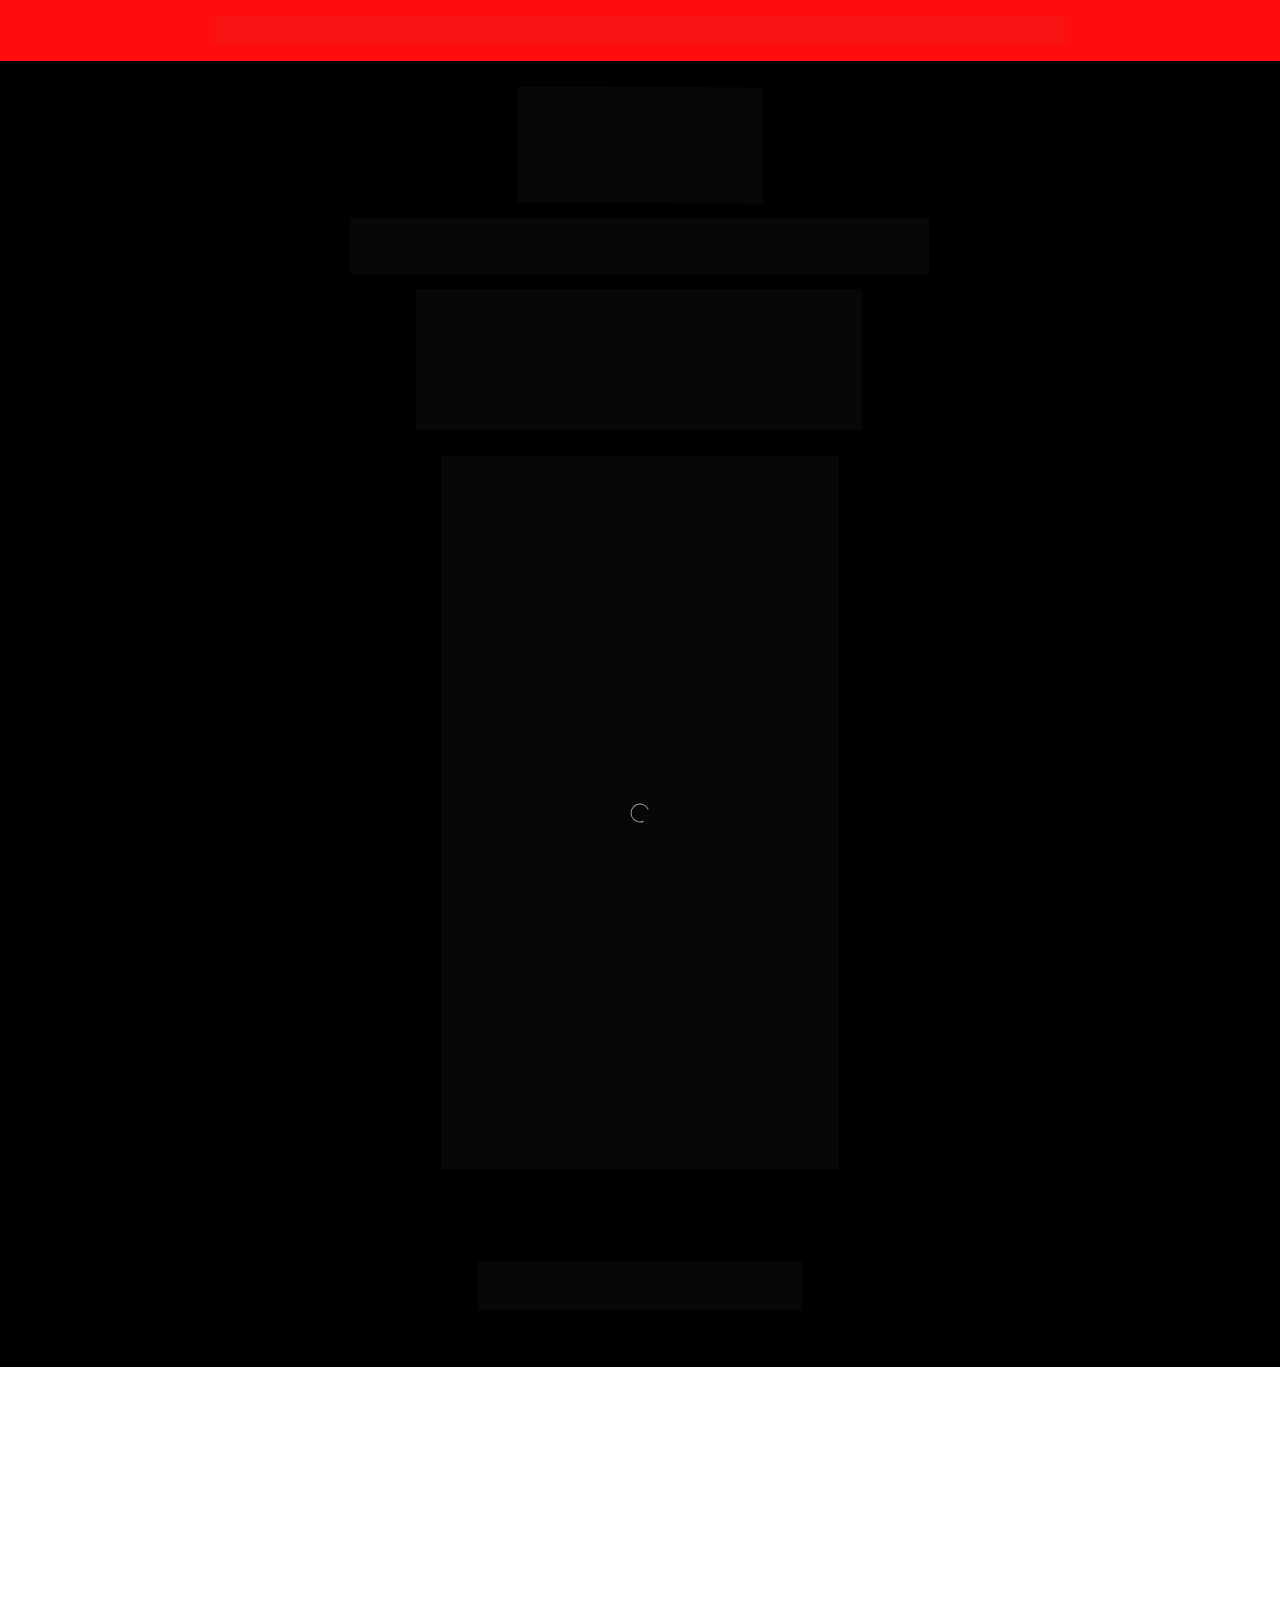
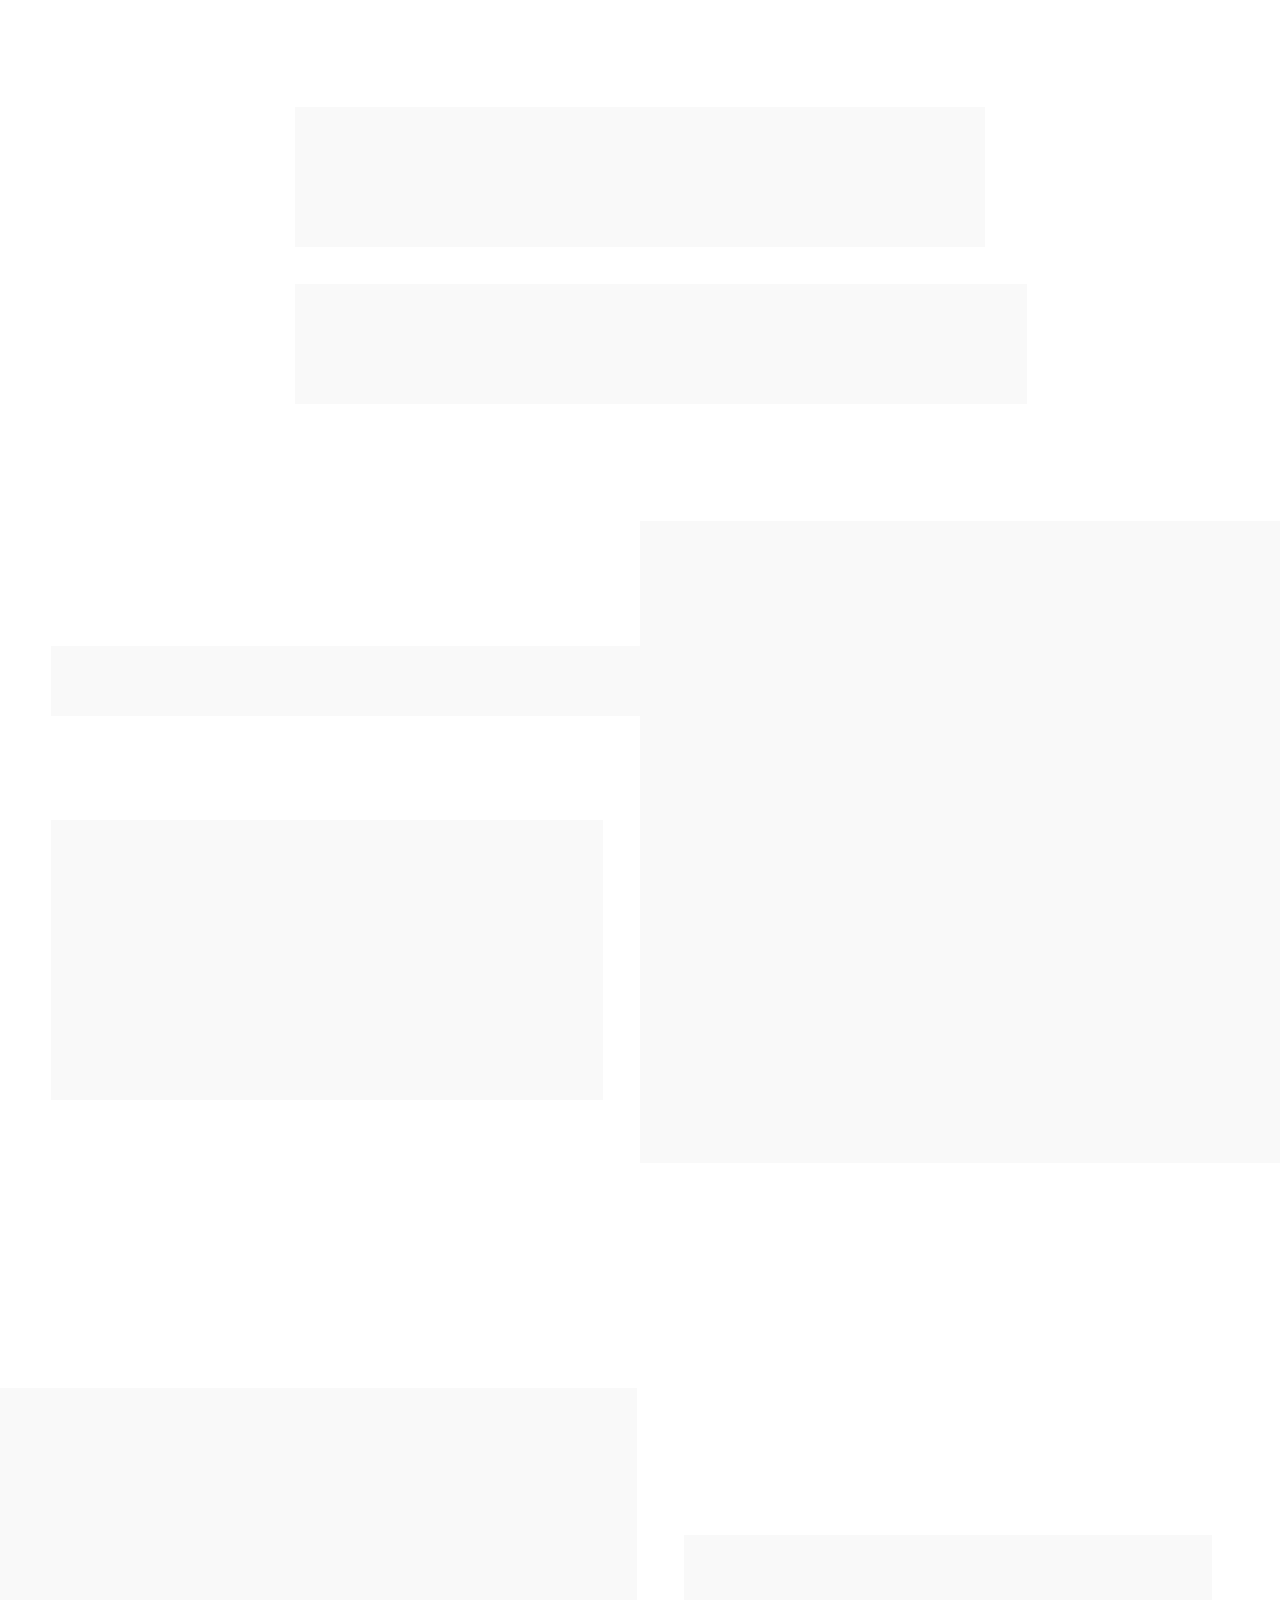
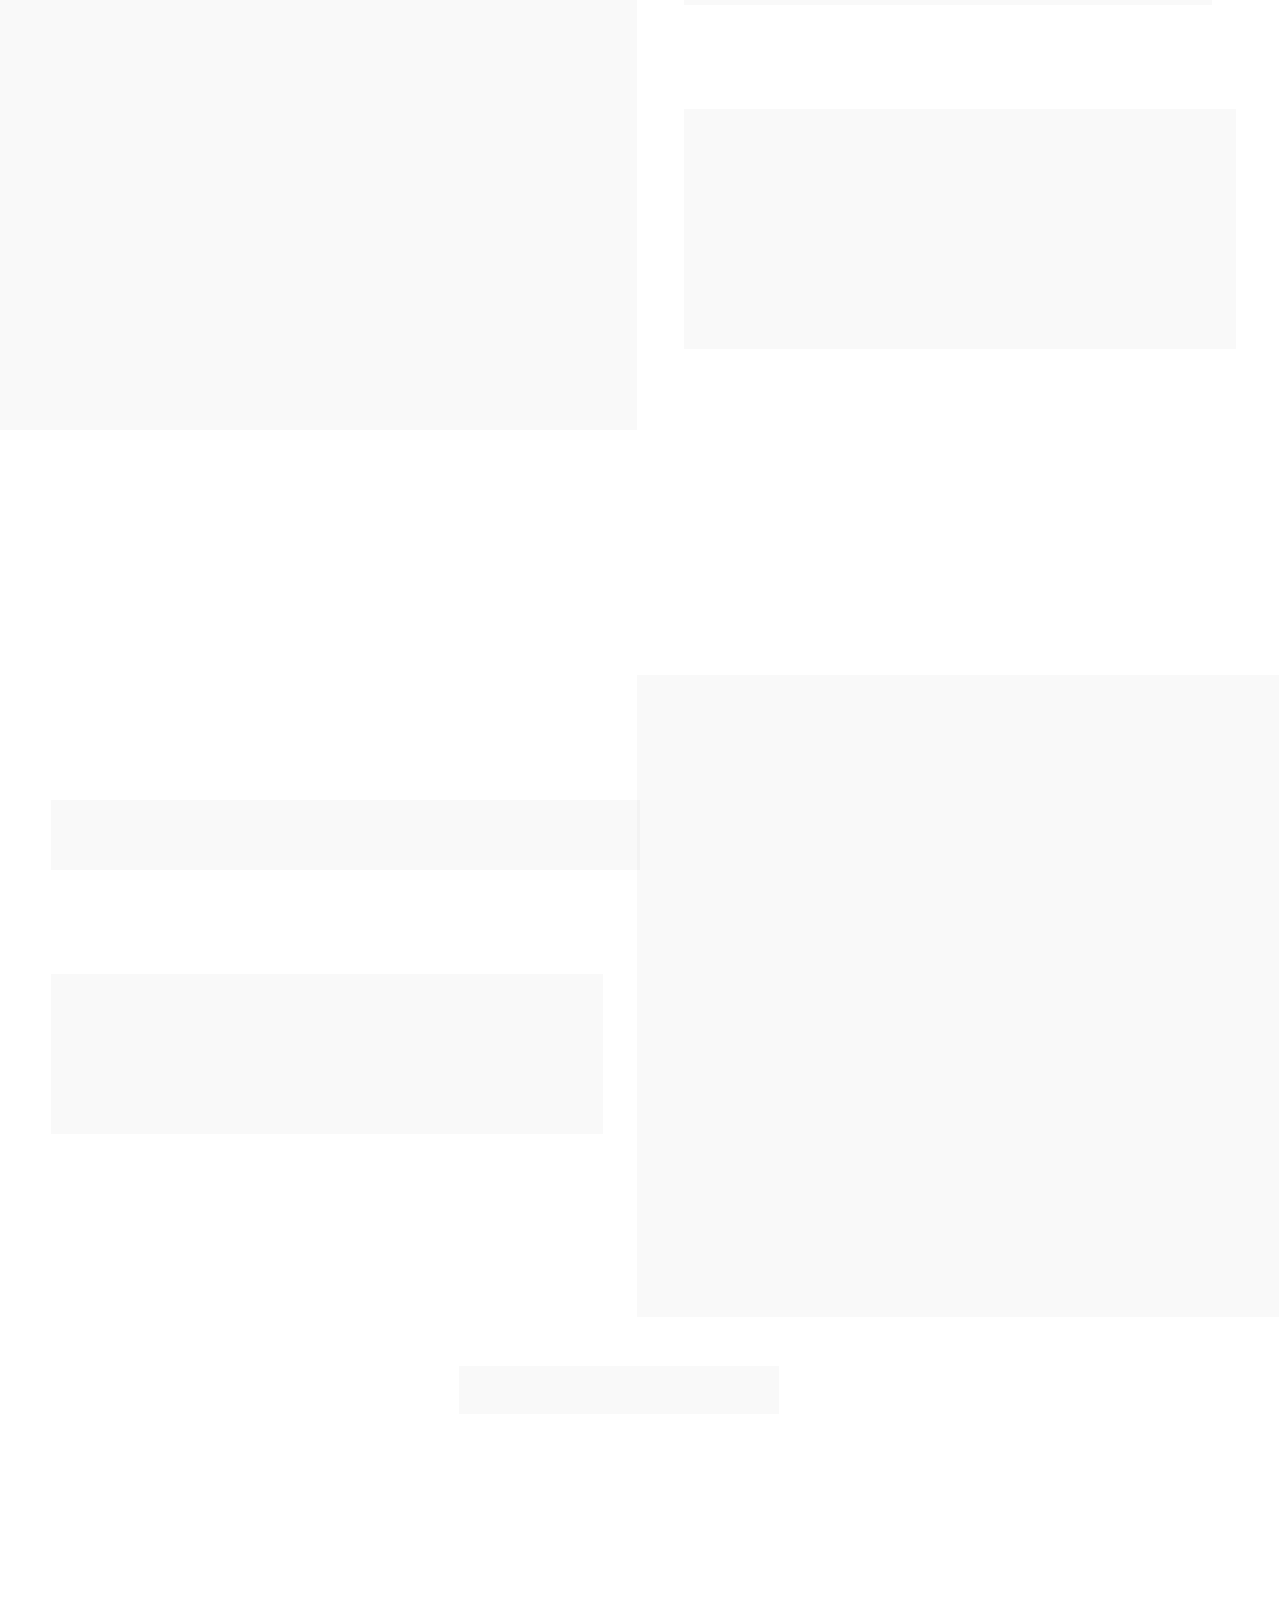
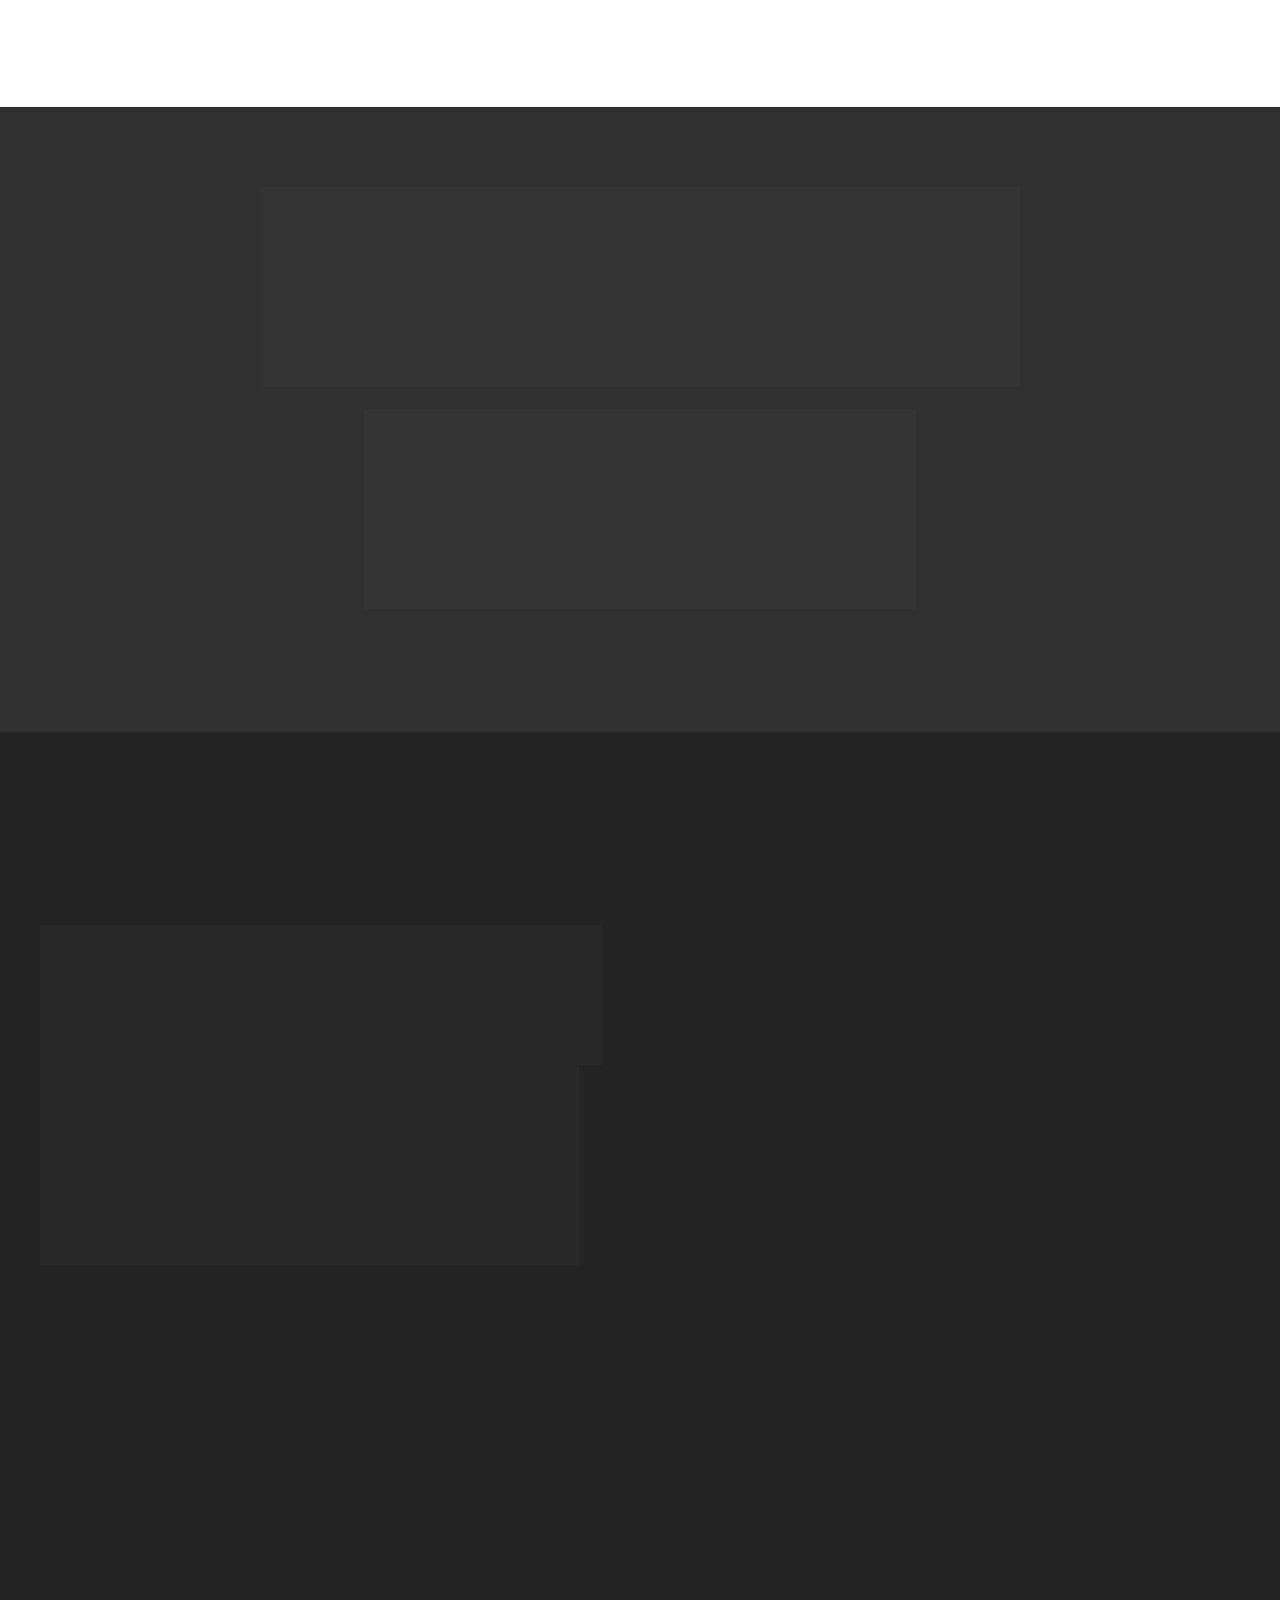
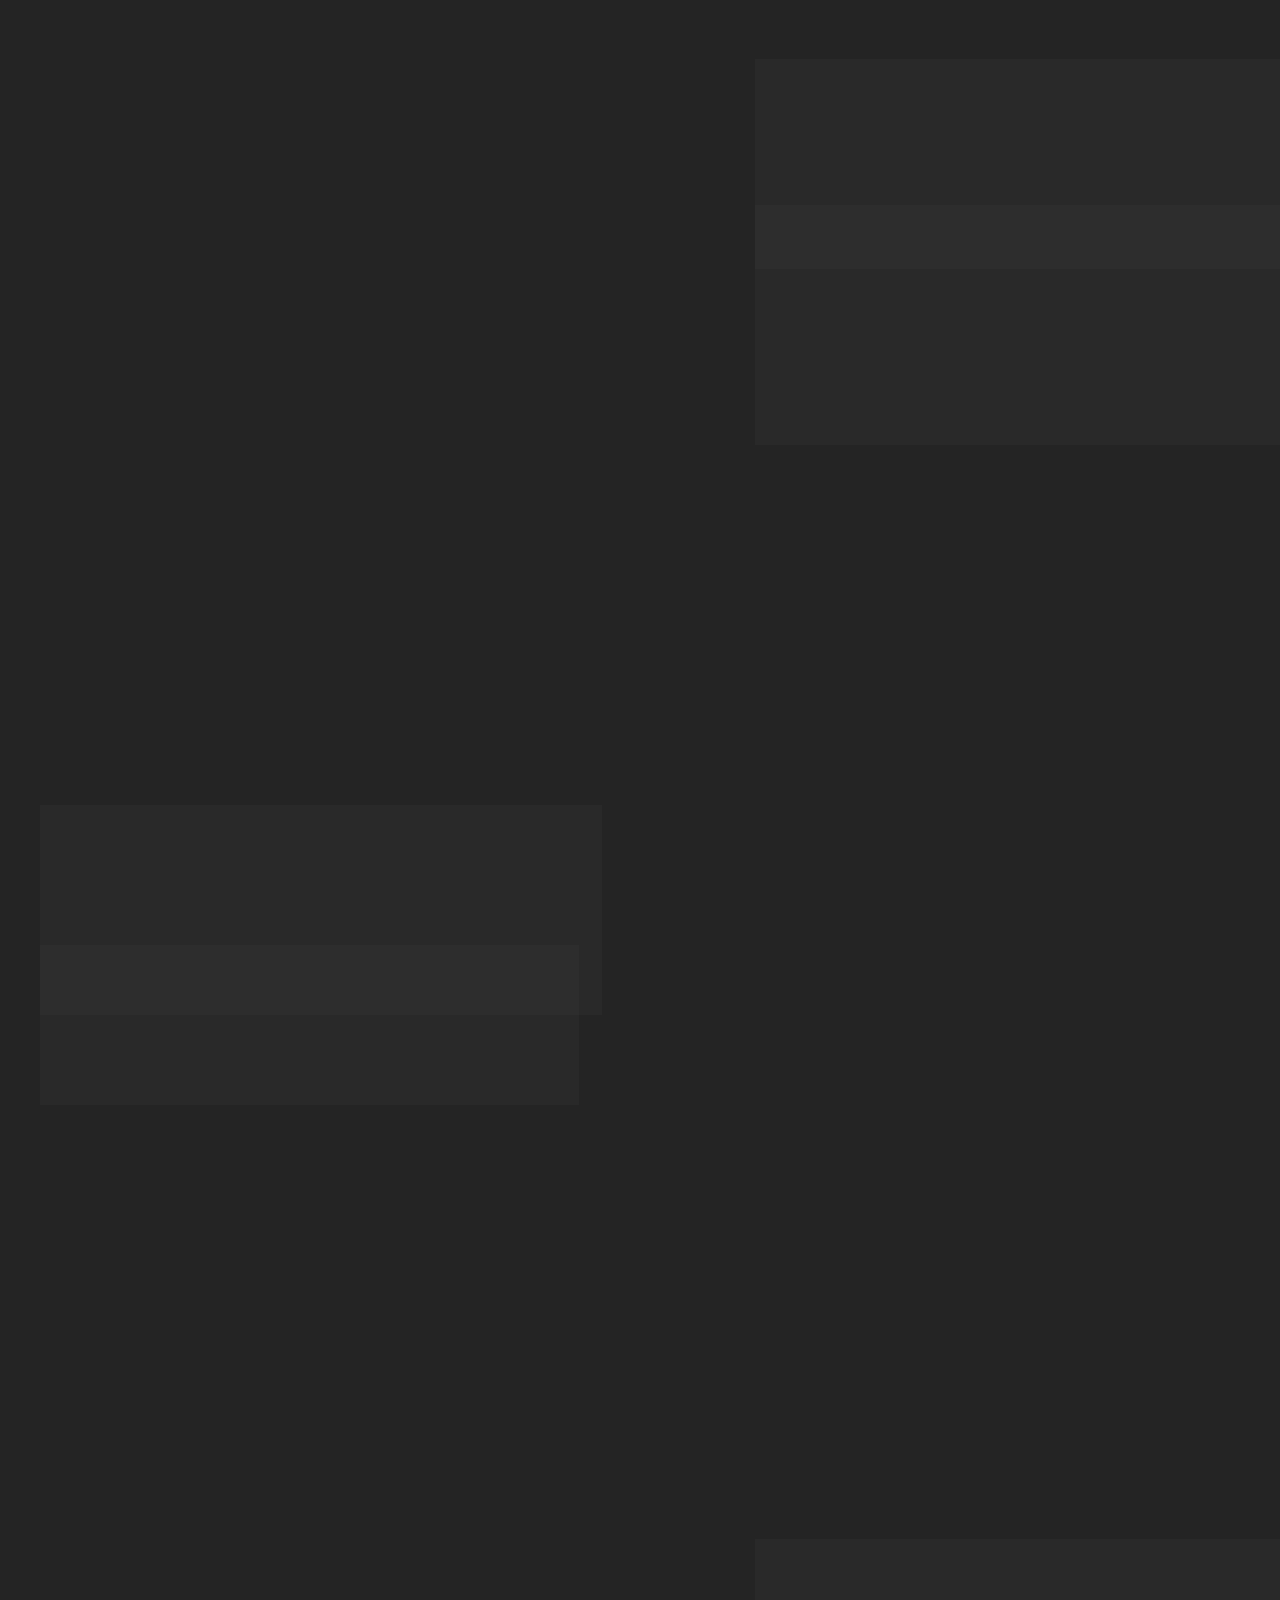
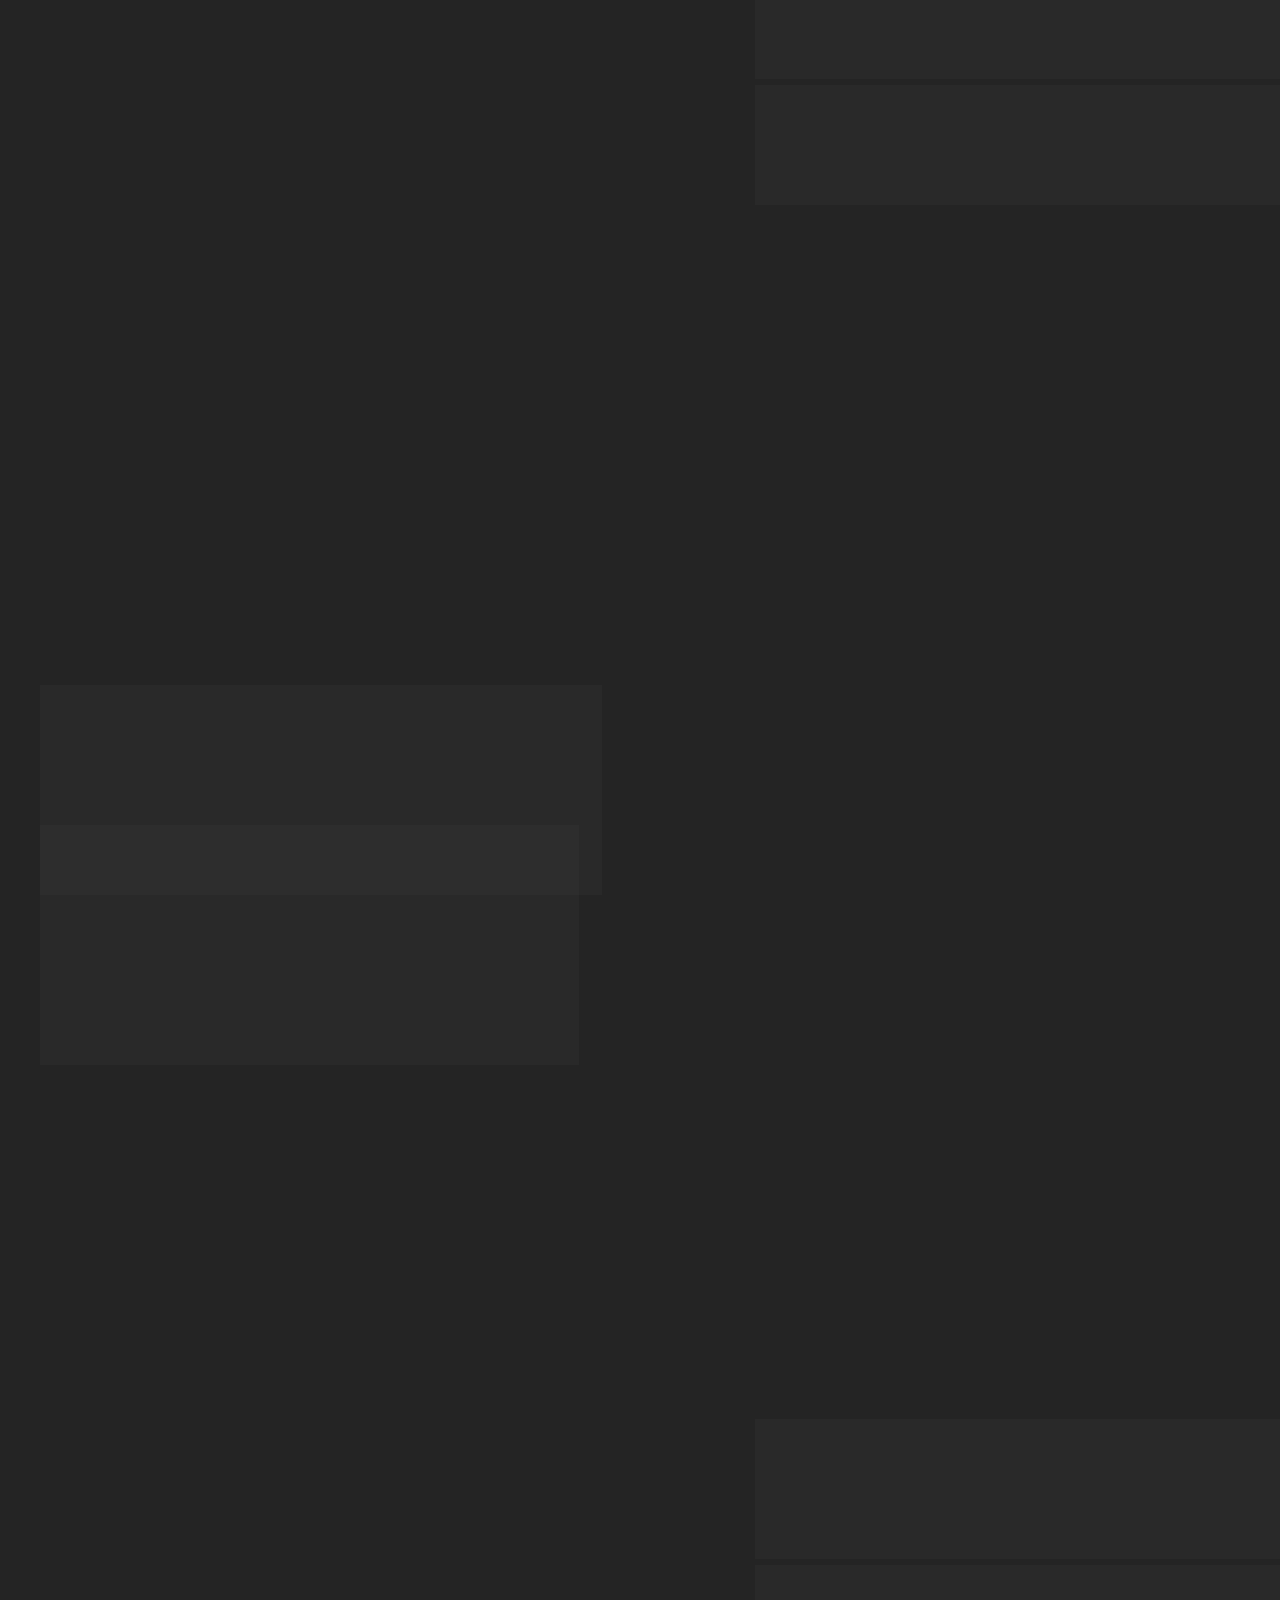
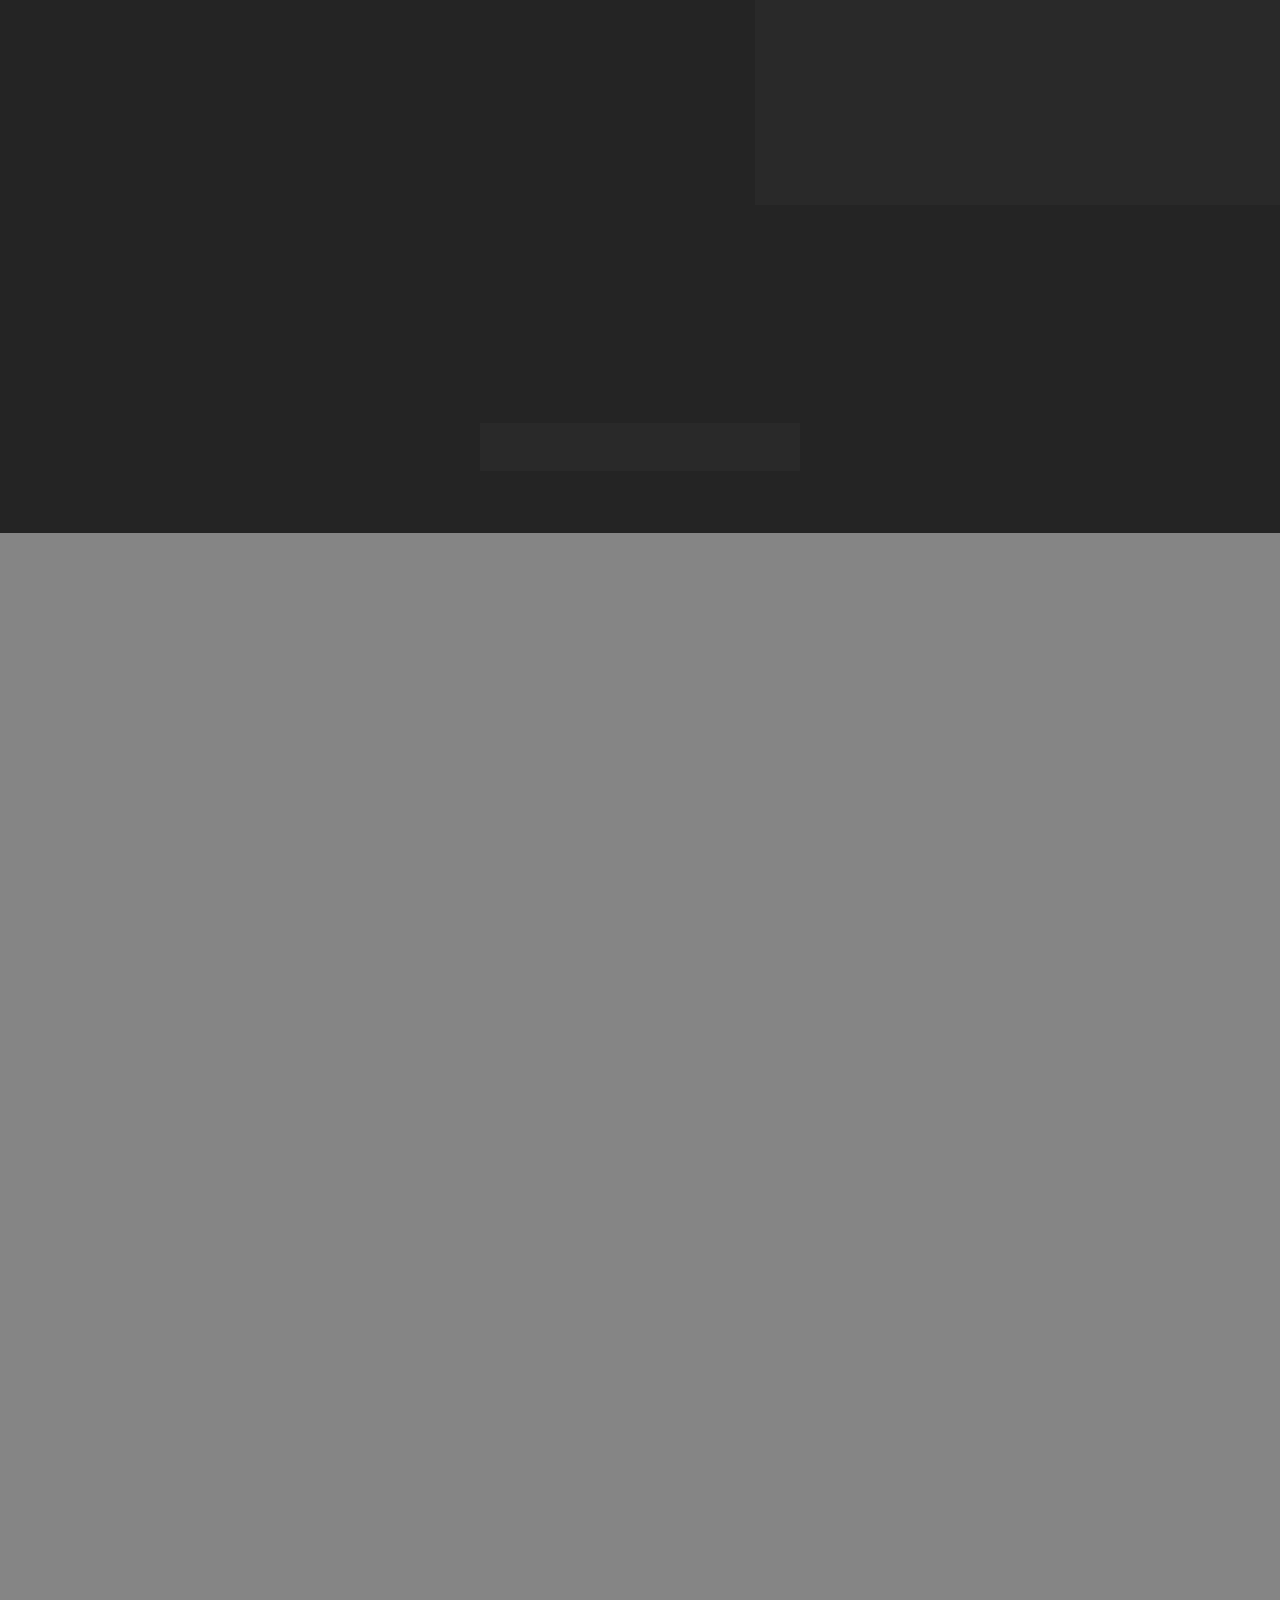
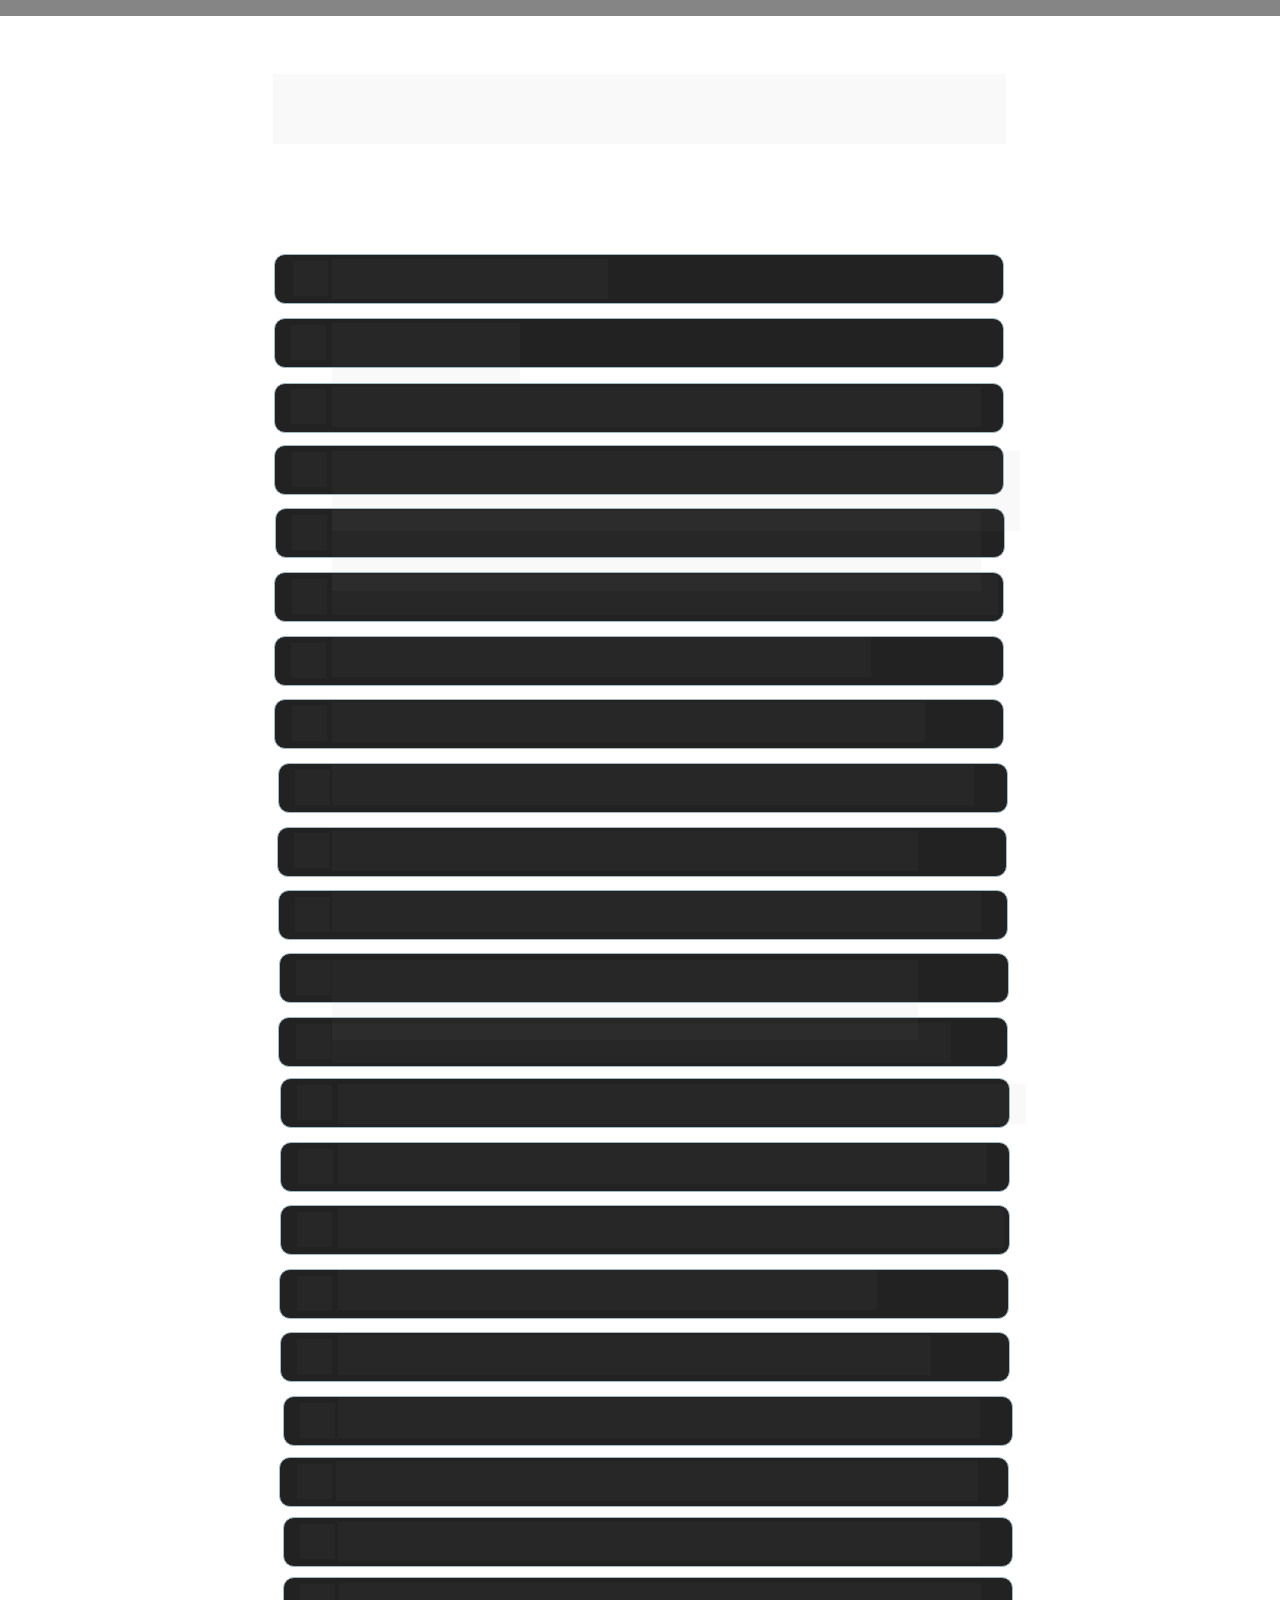
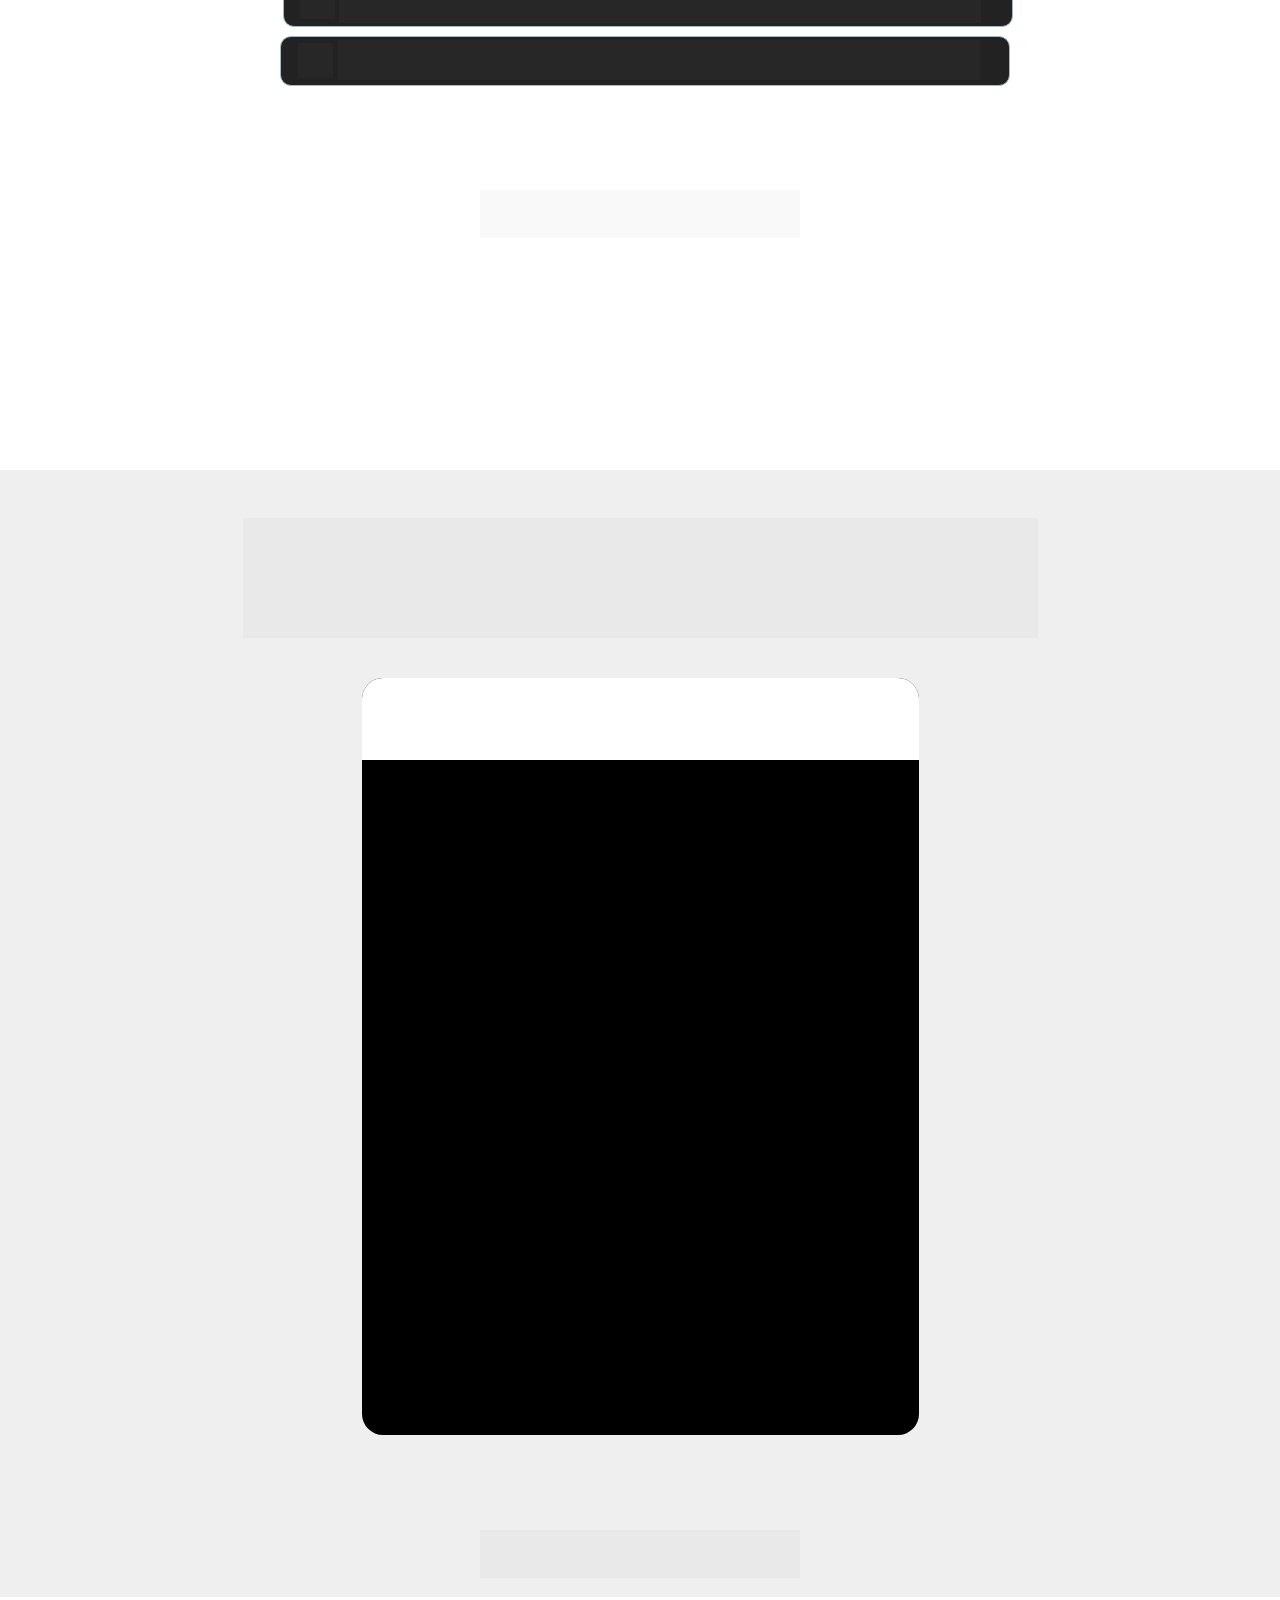
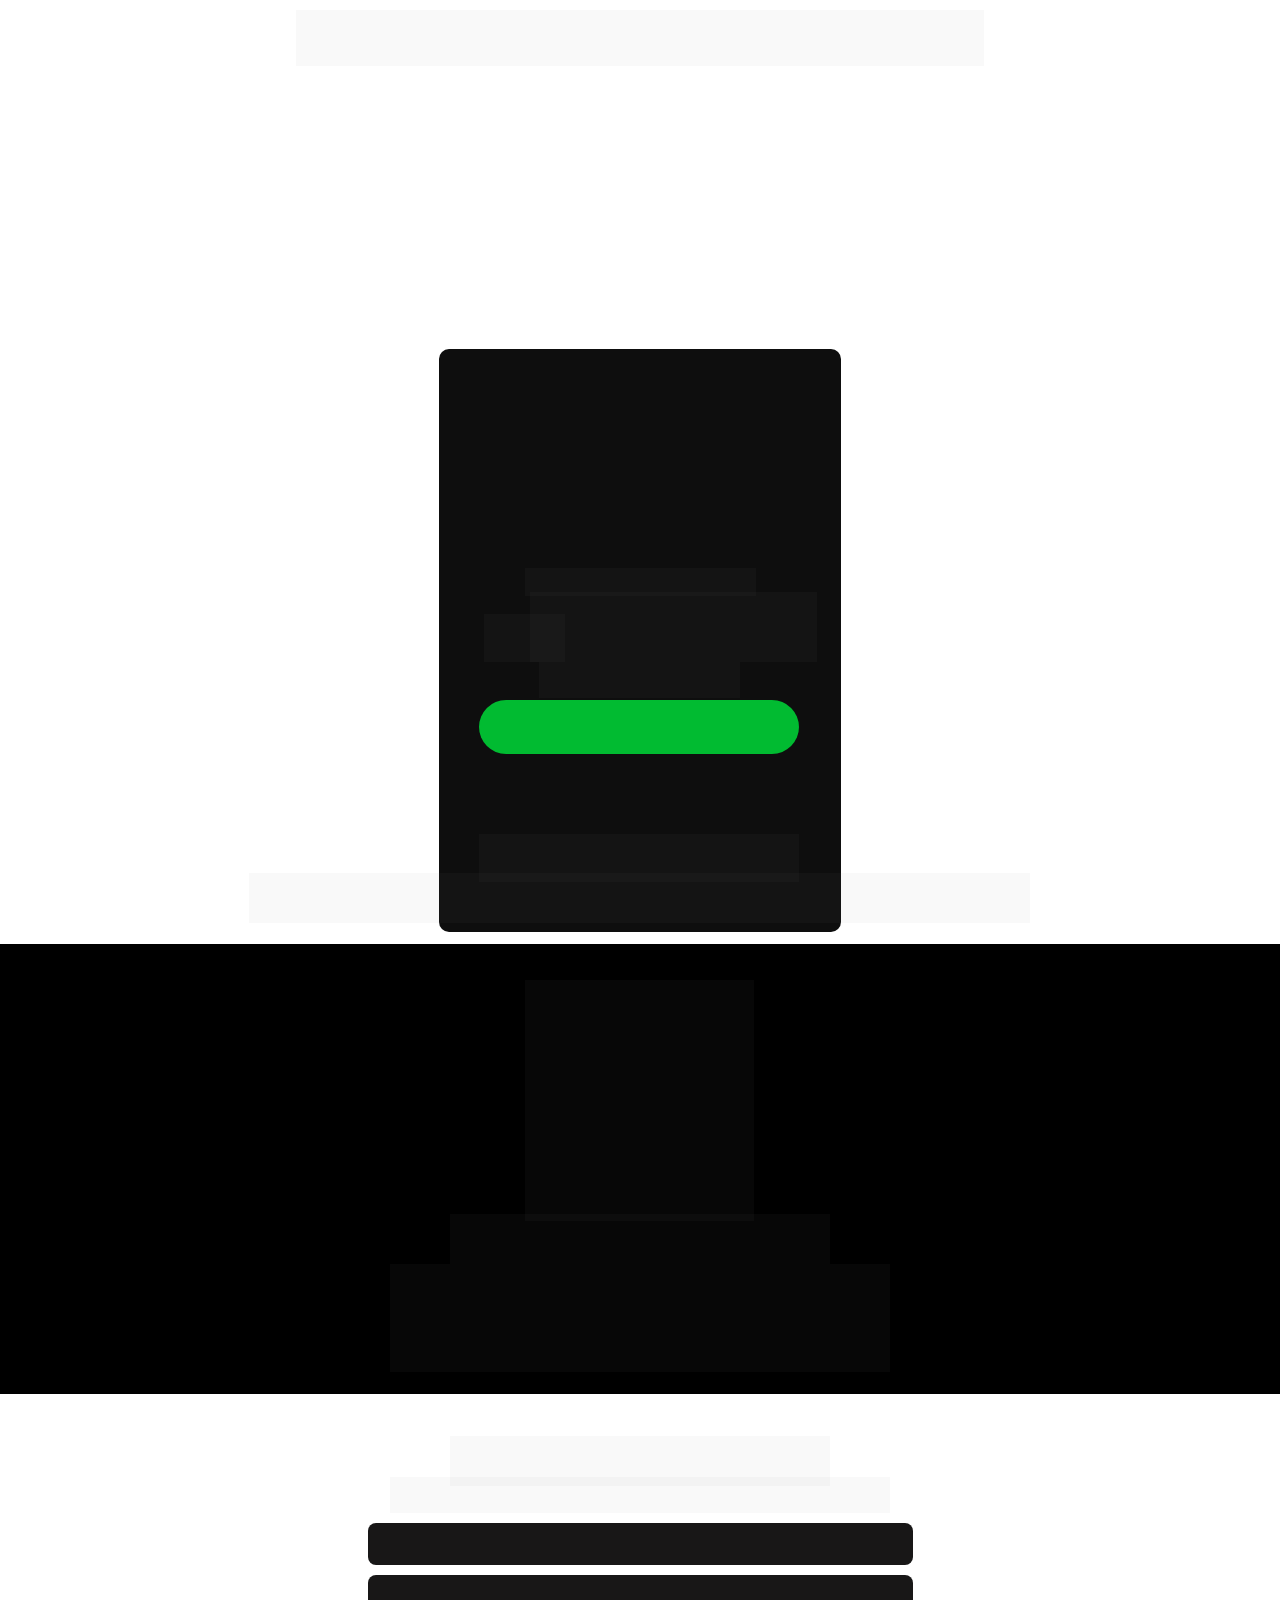
<file: joog/index.htm>
﻿<!DOCTYPE html><html lang="pt-BR"><head><title>Patinete JOOG URBAN</title><meta name="viewport" content="width=device-width, initial-scale=1, maximum-scale=1, user-scalable=no, shrink-to-fit=no"><meta http-equiv="content-type" content="text/html; charset=utf-8"><meta http-equiv="X-UA-Compatible" content="IE=edge,chrome=1"><link rel="icon" href="arquivos/paginas/380897-3436ea567a7d3b0fc4db26ed2e6b5611.png"><link rel="apple-touch-icon" href="arquivos/paginas/380897-3436ea567a7d3b0fc4db26ed2e6b5611.png"><meta name="description" content="Transforme seu trajeto diário em uma experiência emocionante com nosso patinete elétrico: rápido, ágil e ecologicamente correto."><meta name="keywords" content="Patinete, Joog, patinete elétrico, patinete eletrico, patinetes, joog patinete, patinete elétrico joog, joog urban, patinete urban."><meta name="robots" content="all"><meta property="og:locale" content="pt_BR"><meta property="og:type" content="article"><meta property="og:title" content="Patinete Elétrico - JOOG URBAN"><meta property="og:description" content="Transforme seu trajeto diário em uma experiência emocionante com nosso patinete elétrico: rápido, ágil e ecologicamente correto"><meta property="og:site_name" content="JOOG PATINETE"><meta property="og:url" content="https://www.patinetejoog.com/"><meta property="og:image" content="https://cdn.greatsoftwares.com.br/arquivos/paginas/380897-def0320dd9eef95dee22fb2ea13192e4.png"><meta property="og:image:secure_url" content="https://cdn.greatsoftwares.com.br/arquivos/paginas/380897-def0320dd9eef95dee22fb2ea13192e4.png"><style id="css_desktop" type="text/css" media="all"> html,body,div,span,applet,object,iframe,h1,h2,h3,h4,h5,h6,p,blockquote,pre,a,abbr,acronym,address,big,cite,code,del,dfn,em,img,ins,kbd,q,s,samp,small,strike,strong,sub,sup,tt,var,b,u,i,center,dl,dt,dd,ol,ul,li,fieldset,form,label,legend,table,caption,tbody,tfoot,thead,tr,th,td,article,aside,canvas,details,embed,figure,figcaption,footer,header,hgroup,menu,nav,output,ruby,section,summary,time,mark,audio,video{margin:0;padding:0;border:0;vertical-align:baseline;background:none repeat scroll 0 0 transparent;font-family:inherit;font-size:100%;font-style:inherit;font-weight:inherit;outline:0;} html,body{width:100%;-moz-text-size-adjust:100%;-ms-text-size-adjust:100%;-webkit-text-size-adjust:100%;text-size-adjust:100%;font-family:"Lato",sans-serif;font-style:italic;font-weight:400;} input,.select,textarea,input:hover,.select-hover,textarea:hover,input:focus,.select-focus,textarea:focus,input:disabled,.select-disabled,textarea:disabled{background:inherit;outline:0;-webkit-box-shadow:none;box-shadow:none;border:0;-webkit-box-sizing:border-box;-khtml-box-sizing:border-box;-ms-box-sizing:border-box;box-sizing:border-box;-webkit-transition:all .25s ease-out;-o-transition:all .25s ease-out;transition:all .25s ease-out;} form textarea,form input,form option{font-family:"Lato",sans-serif;font-style:italic;font-weight:400;color:inherit;} html{font-size:10px;font-family:sans-serif;height:-webkit-fill-available;height:-moz-fill-available;height:-o-fill-available;height:-ms-fill-available;transform-origin:left top;-webkit-transform-origin:left top;-ms-transform-origin:left top;-moz-transform-origin:left top;-o-transform-origin:left top;} body{color:rgba(0,0,0,0.87);height:auto;min-width:320px;overflow-x:hidden;overflow-y:scroll;font-size:10px;} article,aside,details,figcaption,figure,footer,header,hgroup,menu,nav,section{display:block} ol,ul{list-style:none} a{margin:0;padding:0;font-size:100%;vertical-align:baseline;background:transparent} .preload *{-webkit-transition:none!important;-moz-transition:none!important;-o-transition:none!important;transition:none!important} b,strong{font-weight:bold;} i,em{font-style:italic;} s{text-decoration:line-through;} a:hover{text-decoration:underline;color:inherit;}  .body_bloquear{width:100%;height:100%;overflow-y:scroll;overflow-x:hidden;position:absolute;top:0;left:0;bottom:0;right:0;} .site_borrar{-webkit-filter:blur(2px);filter:blur(2px);pointer-events:none;-ms-touch-action:none;touch-action:none;height:100%;width:100%;position:fixed;} .gpc-e .c *{-webkit-box-sizing:border-box;box-sizing:border-box;outline:0;line-height:inherit;font-smoothing:antialiased;-webkit-font-smoothing:antialiased;-moz-osx-font-smoothing:antialiased;transform;will-change:background-color,color,opacity,transform;} .gpc-b{width:100%;min-height:40px;-webkit-box-sizing:border-box;-moz-box-sizing:border-box;box-sizing:border-box;position:relative; background-color:#fff;border-width:0px;border-style:solid;border-color:rgba(0,0,0,0);border-right:0 none!important;border-left:0 none!important;background-size:auto;background-repeat:no-repeat;background-position:50%;} .gpc-b_sobreposicao{background-color:#fff;top:0;bottom:0;left:0;right:0;position:absolute;z-index:0;width:100%;height:100%;pointer-events:none;opacity:0;} .gpc-e{position:absolute;-webkit-box-sizing:border-box;-moz-box-sizing:border-box;box-sizing:border-box;} .gpc-e .c{position:relative;width:100%;height:100%;-webkit-box-sizing:border-box;box-sizing:border-box;background-size:cover;background-repeat:no-repeat;background-position:50%;opacity:1;-o-tab-size:4;tab-size:4;-moz-tab-size:4;white-space:pre-wrap;word-wrap:break-word;float:left;transition-property:background-color,color,opacity,transform;will-change:background-color,color,opacity,transform;} .gpc-e.e_html .c{word-break:break-word;white-space:normal;} .gpc-e.e_linha_horizontal{height:auto!important;} .gpc-e.e_linha_horizontal .c{margin:auto 0;width:100%;display:block;border-left:0 none;border-right:0 none;border-top:0 none;margin:5px 0;} .gpc-e.e_linha_vertical{width:auto!important;} .gpc-e.e_linha_vertical .c{margin:0 auto;height:100%;width:auto;display:block;margin:0 5px;} .gpc-e.e_caixa .c{width:100%;height:100%;-webkit-box-sizing:border-box;box-sizing:border-box;-webkit-background-size:auto auto;background-size:auto;background-repeat:no-repeat;background-position:50%;border-top-left-radius:0px;border-top-right-radius:0px;border-bottom-left-radius:0px;border-bottom-right-radius:0px;} .gpc-e.e_circulo .c{width:100%;height:100%;-webkit-box-sizing:border-box;box-sizing:border-box;-webkit-background-size:auto auto;background-size:auto;background-repeat:no-repeat;background-position:50%;} .centralizar{position:relative;width:960px;margin:0 auto;-webkit-box-sizing:border-box;box-sizing:border-box;text-align:left;} .gpc-e.dm{display:none} .gpc-e.dd,.gpc-e.dd.gpc-e.dm{display:block} .gpc-e.esconder_desktop,.gpc-e.gpc-e.dd.esconder_desktop,.gpc-e.gpc-e.dm.esconder_desktop,.gpc-b.esconder_desktop{display:none;} @media all and (max-width:800px){ .gpc-e.esconder_desktop,.gpc-e.gpc-e.dd.esconder_desktop,.gpc-e.gpc-e.dm.esconder_desktop,.gpc-b.esconder_desktop{display:block;} .gpc-e.esconder_mobile,.gpc-b.esconder_mobile{display:none!important} .gpc-e.dd{display:none} .gpc-e.dm,.gpc-e.dd.gpc-e.dm{display:block} } #site{min-width:980px;overflow:hidden;} .link_popup,.link_interno,.link_externo{cursor:pointer} .gpc-e .c.e_botao{cursor:pointer;user-select:none;-webkit-transition:transform,background-color,color,opacity .25s ease-out;-o-transition:transform,background-color,color,opacity .25s ease-out;transition:transform,background-color,color,opacity .25s ease-out;overflow:hidden;line-height:1.3;text-decoration:none;background-color:rgb(30,136,229);background-image:none;color:rgb(255,255,255);border:0px;border-radius:3px;text-align:center;white-space:normal;display:-webkit-box;display:-ms-flexbox;display:flex;-webkit-box-orient:vertical;-webkit-box-direction:normal;-ms-flex-direction:column;flex-direction:column;-webkit-box-align:center;-ms-flex-align:center;align-items:center;-webkit-box-pack:center;-ms-flex-pack:center;justify-content:center;padding:0 8px;} .gpc-e .c .gpc_botao span{-webkit-transition:color,opacity .25s ease-out;-o-transition:color,opacity .25s ease-out;transition:color,opacity .25s ease-out;} .gpc-e .c.e_botao.sombra_botao,.gpc-e .c .gpc_botao span.sombra_botao{-moz-box-shadow:0 1px 3px rgba(1,1,1,.5);box-shadow:0 1px 3px rgba(1,1,1,.5);} .gpc-e .c.e_botao.sombra_3d,.gpc-e .c .gpc_botao span.sombra_3d{height:calc(100% - 5px)} .gpc-e .c.e_html blockquote{display:none} .gpc-e .c.e_html .fb-comments{width:100%!important;height:100%!important;} .gpc-e .c.link_interno{cursor:pointer} .e_circulo{border-radius:50%} .gpc-e.e_imagem .c .imagem_fundo{width:100%;height:100%;background-repeat:no-repeat;border:0px transparent solid;border-radius:inherit;} option:disabled{display:none} .gpc-e.e_video .c{width:100%;height:100%;}  @keyframes se_key{0%{opacity:.5;}100%{opacity:1;}} @-os-keyframes se_key{0%{opacity:.5;}100%{opacity:1;}} @-moz-keyframes se_key{0%{opacity:.5;}100%{opacity:1;}} @-webkit-keyframes se_key{0%{opacity:.5;}100%{opacity:1;}} .se_imagem .c,.se_video,.se_fonte,.se_caixa .c,.se_contador span,.se_slider .imagem{color:transparent!important;background:rgba(128,128,128,.05);background-repeat:no-repeat;background-image:none!important;animation:.8s ease infinite alternate se_key;-webkit-animation:.8s ease infinite alternate se_key;-o-animation:.8s ease infinite alternate se_key;text-shadow:none!important;} .gpc-e.se_video{overflow:hidden;} .se_fonte *{color:transparent!important;text-shadow:none!important;} .se_fonte input,.se_fonte select,.se_fonte textarea,.se_fonte label{opacity:0!important;-moz-opacity:0;filter:alpha(opacity=0);-ms-filter:"alpha(Opacity=0)";transition:0 none;} .ll_background{background-image:none!important;} .gpc-e a:link,.gpc-e a:visited,.gpc-e a{text-decoration:none;} .gpc-e.e_titulo a:hover,.gpc-e.e_texto a:hover{text-decoration:underline;} .aviso_fundo{opacity:0;-moz-opacity:0;filter:alpha(opacity=0);-ms-filter:"alpha(Opacity=0)";position:fixed;top:0;bottom:0;left:0;right:0;background:rgba(0,0,0,.84);z-index:100000;-webkit-transition:all 200ms ease;-moz-transition:all 200ms ease;-ms-transition:all 200ms ease;-o-transition:all 200ms ease;transition:all 200ms ease;} .aviso_texto{opacity:0;-moz-opacity:0;filter:alpha(opacity=0);-ms-filter:"alpha(Opacity=0)";position:fixed;margin:auto;left:0;right:0;color:#fff;top:0;bottom:0;min-height:100px;max-height:300px;z-index:100001;text-align:center;vertical-align:middle;font-size:50px;line-height:2;-webkit-transition:all 200ms ease;-moz-transition:all 200ms ease;-ms-transition:all 200ms ease;-o-transition:all 200ms ease;transition:all 200ms ease;font-family:"",sans-serif;font-style:normal;font-weight:bold;} .mostrar_aviso{opacity:1;-moz-opacity:1;filter:alpha(opacity=100);-ms-filter:"alpha(Opacity=100)"} .esconder{display:none} .video-background{pointer-events:none;width:100%;height:100%;z-index:0;} .video-background iframe{width:140%;height:150%;margin:-18% -20%;} body .gm_fundo{position:absolute;bottom:0;} @media all and (max-width:800px){ .aviso_texto{font-size:35px;} #site{min-width:360px;} .centralizar{width:360px;} .gpc_modal{min-width:175px!important;} } ::-webkit-scrollbar{width:6px;height:6px;background-color:#f9f9f9;} ::-webkit-scrollbar-track{background-color:#f9f9f9;} ::-webkit-scrollbar-thumb{background-color:rgba(0,0,0,0.24);border-radius:6px;-webkit-border-radius:6px;} ::-webkit-scrollbar-thumb:hover{background-color:rgba(0,0,0,0.38);} .carregando{width:30px;height:30px;margin:auto;top:0;bottom:0;right:0;left:0;position:absolute;background-size:30px;background-repeat:no-repeat;background-position:center;background-image:url("[data-uri]");}  @supports (-webkit-marquee-repetition:infinite) and (object-fit:fill){.gpc-e .c{word-break:break-word;white-space:normal;}} @media not all and (min-resolution:.001dpcm){@media{.gpc-e .c{word-break:break-word;white-space:normal;}}}  .e_animacoes{opacity:0;-moz-opacity:0;filter:alpha(opacity=0);-ms-filter:"alpha(Opacity=0)";}  .gpc-e.e_botao *{font-family:"Lato",sans-serif;font-style:normal;font-weight:900;} @media all and (max-width:800px){.gpc-e.e_botao *{font-family:"Lato",sans-serif;font-style:italic;font-weight:900;}}  .gpc-e .c.e_titulo * a:hover,.gpc-e .c.e_titulo * a:link,.gpc-e .c.e_titulo * a:visited,.gpc-e .c.e_texto * a:hover,.gpc-e .c.e_texto * a:visited,.gpc-e .c.e_texto * a:link{color:inherit;font-weight:inherit;font-style:inherit;} .gpc-e p,.gpc-e ol,.gpc-e ul,.gpc-e pre,.gpc-e blockquote,.gpc-e h1,.gpc-e h2,.gpc-e h3,.gpc-e h4,.gpc-e h5,.gpc-e h6{margin:0;padding:0;font-size:inherit;font-weight:inherit;font-style:inherit;} .gpc-e .c.e_titulo h1,.gpc-e .c.e_titulo h1 *{font-family:"Lato",sans-serif;font-style:normal;font-weight:900;} .gpc-e .c.e_titulo h2,.gpc-e .c.e_titulo h2 *{font-family:"Lato",sans-serif;font-style:normal;font-weight:400;} .gpc-e .c.e_titulo h3,.gpc-e .c.e_titulo h3 *{font-family:"Montserrat",sans-serif;font-style:normal;font-weight:800;} .gpc-e .c.e_titulo h4,.gpc-e .c.e_titulo h4 *{font-family:"Roboto",sans-serif;font-style:normal;font-weight:400;} .gpc-e .c.e_titulo h5,.gpc-e .c.e_titulo h5 *{font-family:"Roboto",sans-serif;font-style:normal;font-weight:400;} .gpc-e .c.e_titulo h6,.gpc-e .c.e_titulo h6 *{font-family:"Roboto",sans-serif;font-style:normal;font-weight:400;} .gpc-e .c.e_texto,.gpc-e .c.e_texto *{font-family:"Lato",sans-serif;font-style:italic;font-weight:inherit;} .gpc-e .c.e_titulo * b *,.gpc-e .c.e_titulo * strong *,.gpc-e .c.e_texto * b *,.gpc-e .c.e_texto * strong *,.gpc-e .c.e_titulo * b,.gpc-e .c.e_titulo * strong,.gpc-e .c.e_texto * b,.gpc-e .c.e_texto * strong{font-weight:bold;font-style:inherit;} .gpc-e .c.e_titulo * em,.gpc-e .c.e_texto * em,.gpc-e .c.e_titulo * i,.gpc-e .c.e_texto * i,.gpc-e .c.e_titulo * em *,.gpc-e .c.e_texto * em *,.gpc-e .c.e_titulo * i *,.gpc-e .c.e_texto * i *{font-style:italic;} .gpc-e .c.e_titulo * s,.gpc-e .c.e_texto * s,.gpc-e .c.e_titulo * strike,.gpc-e .c.e_texto * strike{text-decoration:line-through;font-weight:inherit;} .gpc-e .c.e_titulo * u,.gpc-e .c.e_texto * u{text-decoration:underline;font-weight:inherit;} .gpc-e .c.e_titulo ul,.gpc-e .c.e_texto ul{list-style-type:none;vertical-align:top;zoom:1;*display:inline;padding-left:1.5em;} .gpc-e .c.e_titulo ul li,.gpc-e .c.e_texto ul li,.gpc-e .c.e_titulo ol li,.gpc-e .c.e_texto ol li{position:relative;} .gpc-e .c.e_titulo ul li > span:first-child:before,.gpc-e .c.e_titulo ul li > font:first-child:before,.gpc-e .c.e_titulo ul li > b:first-child:before,.gpc-e .c.e_titulo ul li > i:first-child:before,.gpc-e .c.e_titulo ul li > a:first-child:before,.gpc-e .c.e_titulo ul li > u:first-child:before,.gpc-e .c.e_texto ul li > span:first-child:before,.gpc-e .c.e_texto ul li > font:first-child:before,.gpc-e .c.e_texto ul li > b:first-child:before,.gpc-e .c.e_texto ul li > i:first-child:before,.gpc-e .c.e_texto ul li > a:first-child:before,.gpc-e .c.e_texto ul li > u:first-child:before{display:list-item;content:"●";position:absolute;float:left;left:-1.5em;top:0;width:1.5em;text-align:center;} .gpc-e .c.e_titulo ol,.gpc-e .c.e_texto ol{list-style-type:none;display:inline-block;vertical-align:top;zoom:1;*display:inline;counter-reset:lista_o;padding-left:1.5em;} .gpc-e .c.e_titulo ol li > span:first-child:before,.gpc-e .c.e_titulo ol li > font:first-child:before,.gpc-e .c.e_titulo ol li > b:first-child:before,.gpc-e .c.e_titulo ol li > i:first-child:before,.gpc-e .c.e_titulo ol li > a:first-child:before,.gpc-e .c.e_titulo ol li > u:first-child:before,.gpc-e .c.e_texto ol li > span:first-child:before,.gpc-e .c.e_texto ol li > font:first-child:before,.gpc-e .c.e_texto ol li > b:first-child:before,.gpc-e .c.e_texto ol li > i:first-child:before,.gpc-e .c.e_texto ol li > a:first-child:before,.gpc-e .c.e_texto ol li > u:first-child:before{counter-increment:lista_o;display:list-item;content:counter(lista_o)".";position:absolute;float:left;left:-2em;top:0;width:2em;text-align:center;}   .gpc-e .c.e_icone{cursor:default;-webkit-user-select:none;-ms-user-select:none;-webkit-user-select:none;-moz-user-select:none;user-select:none;-webkit-transition:transform,color .25s ease-out;-o-transition:transform,color .25s ease-out;transition:transform,color .25s ease-out;-moz-transition:transform,color .25s ease-out;-ms-transition:transform,color .25s ease-out;} .gpc-e a.c.e_icone{cursor:pointer} .gpc-e .c.e_icone.sombra_texto{-moz-text-shadow:rgb(207,207,207) 0px 1px 3px;text-shadow:rgb(207,207,207) 0px 1px 3px;}    .gpc-e .c.e_faq .gac-item_cabecalho_titulo,.gpc-e .c.e_faq .gac-item_conteudo{font-family:"Lato",sans-serif;font-style:italic;font-weight:400;} .gpc-e.e_faq{height:auto!important;} .gpc-e.e_faq .gac{width:100%;font-size:30px;} .gpc-e.e_faq .gac .gac-item{border:0px solid #000;overflow:hidden;margin-bottom:10px;border-radius:8px} .gpc-e.e_faq .gac .gac-item:last-of-type{margin-bottom:0;} .gpc-e.e_faq .gac .gac-item_conteudo{height:0px;} .gpc-e.e_faq .gac .gac-item_cabecalho_titulo,.gpc-e.e_faq .gac .gac-item_conteudo p{-webkit-user-select:auto;-moz-user-select:auto;-ms-user-select:auto;user-select:auto;} .se_fonte .gac-item_cabecalho,.se_fonte .gac-item_cabecalho_icone{-webkit-transition:none!important;-moz-transition:none!important;-o-transition:none!important;transition:none!important}  .gpc-e .c.e_video{border:0px solid #a3bac6;}  .gpc-e.e_slider .c{border:0 solid #000;overflow:hidden;} .gpc-e.e_slider .c.cover .gsi_imagens .imagem,.gpc-e.e_slider .c.cover .gsi_imagens .gsi_clone{background-size:cover;} .gpc-e.e_slider .c.contain .gsi_imagens .imagem,.gpc-e.e_slider .c.contain .gsi_imagens .gsi_clone{background-size:contain;} .gpc-e.e_slider .c.mostrar_controles .gsi_proximo,.gpc-e.e_slider .c.mostrar_controles .gsi_anterior{opacity:1!important;filter:alpha(opacity=100)!important;} .gpc-e.e_slider .c .gsi_proximo.esconder,.gpc-e.e_slider .c .gsi_anterior.esconder{opacity:0!important;filter:alpha(opacity=0)!important;pointer-events:none;} .gpc-e.e_slider.dm.esconder_desktop:not(.dd) .gsi .gsi_imagens .imagem{display:none} .gpc-e.e_slider.dd.esconder_mobile:not(.dm) .gsi .gsi_imagens .imagem{display:block} @media all and (max-width:800px){ .gpc-e.e_slider.dm.esconder_desktop:not(.dd) .gsi .gsi_imagens .imagem{display:block} .gpc-e.e_slider.dd.esconder_mobile:not(.dm) .gsi .gsi_imagens .imagem{display:none} }  #b_618102_1_171665121500865881{height:61px;background-color:rgb(255,13,13);border-color:rgb(0,0,0);}#b_618102_1_171665121500865881 .gpc-b_sobreposicao{opacity:0;background-color:#fff;}#e_618102_1_171665126110933134{z-index:188;width:850px;left:55px;top:15.789px;transform:translate(0px,0px);z-index:188;}#e_618102_1_171665126110933134 .c{z-index:188;font-size:21px;line-height:29.4px;text-align:left;letter-spacing:0px;text-shadow:none;;}#e_618102_1_171665126110933134 .c > H2:nth-of-type(1) > SPAN:nth-of-type(1){color:rgb(255,255,255);}#e_618102_1_171665126110933134 .c > H2:nth-of-type(1) > SPAN:nth-of-type(2){color:rgb(36,36,36);}#b_618102_1_171668271062011675{height:450px;background-color:#fff;}#b_618102_1_171668271062011675 .gpc-b_sobreposicao{opacity:0;background-color:#fff;}#e_618102_1_73904{height:468.9px;width:437.283px;left:-62.024px;top:253.875px;z-index:396;transform:translate(0px,0px);}#e_618102_1_73904 .c{z-index:396;filter:hue-rotate(0deg) saturate(1) brightness(1) contrast(1) invert(0) sepia(0) blur(0px) grayscale(0);box-shadow:none;border-radius:0px;}#e_618102_1_73904 .c .imagem_fundo{border:0px solid rgb(163,186,198);border-radius:0px;opacity:1;background-image:url("www.patinetejoog.com/1718980373/imagens/desktop/618102_1_73904.png"); background-repeat:no-repeat;display:block;}@-webkit-keyframes e_618102_1_73904_animacao{0%{-webkit-transform:translateX(-200px);opacity:0;}60%{opacity:1;}100%{-webkit-transform:translateX(0px);}}@keyframes e_618102_1_73904_animacao{0%{transform:translateX(-200px);opacity:0;}60%{opacity:1;}100%{transform:translateX(0px);}}#b_618102_1_17166478986651f7da40ba4{height:1305.99px;background-color:rgb(0,0,0);background-image:url(www.patinetejoog.com/1718980373/imagens/desktop/618102_1_17166478986651f7da40ba4.png);background-position:50% 50%;background-attachment:fixed;background-size:cover;background-repeat:no-repeat;}#b_618102_1_17166478986651f7da40ba4 .gpc-b_sobreposicao{opacity:0;background-color:#fff;}#e_618102_1_17166478986651f7da40bdd241273640{height:468.9px;width:437.283px;left:-62.024px;top:233.875px;z-index:2;transform:translate(0px,0px);}#e_618102_1_17166478986651f7da40bdd241273640 .c{z-index:2;filter:hue-rotate(0deg) saturate(1) brightness(1) contrast(1) invert(0) sepia(0) blur(0px) grayscale(0);box-shadow:none;border-radius:0px;}#e_618102_1_17166478986651f7da40bdd241273640 .c .imagem_fundo{border:0px solid rgb(163,186,198);border-radius:0px;opacity:1;background-image:url("www.patinetejoog.com/1718980373/imagens/desktop/618102_1_17166478986651f7da40bdd241273640.png"); background-repeat:no-repeat;display:block;}@-webkit-keyframes e_618102_1_17166478986651f7da40bdd241273640_animacao{0%{-webkit-transform:translateX(-200px);opacity:0;}60%{opacity:1;}100%{-webkit-transform:translateX(0px);}}@keyframes e_618102_1_17166478986651f7da40bdd241273640_animacao{0%{transform:translateX(-200px);opacity:0;}60%{opacity:1;}100%{transform:translateX(0px);}}#e_618102_1_17166478986651f7da40f8b987129042{height:468.909px;width:396.998px;left:582.413px;top:233.892px;z-index:5;transform:translate(0px,0px);}#e_618102_1_17166478986651f7da40f8b987129042 .c{z-index:5;filter:hue-rotate(0deg) saturate(1) brightness(1) contrast(1) invert(0) sepia(0) blur(0px) grayscale(0);box-shadow:none;border-radius:0px;}#e_618102_1_17166478986651f7da40f8b987129042 .c .imagem_fundo{border:0px solid rgb(163,186,198);border-radius:0px;opacity:5;background-image:url("www.patinetejoog.com/1718980373/imagens/desktop/618102_1_17166478986651f7da40f8b987129042.png"); background-repeat:no-repeat;display:block;}@-webkit-keyframes e_618102_1_17166478986651f7da40f8b987129042_animacao{0%{-webkit-transform:translateX(200px);opacity:0;}60%{opacity:1;}100%{-webkit-transform:translateX(0px);}}@keyframes e_618102_1_17166478986651f7da40f8b987129042_animacao{0%{transform:translateX(200px);opacity:0;}60%{opacity:1;}100%{transform:translateX(0px);}}#e_618102_1_17166478986651f7da40fe1837308393{width:578.7px;left:189.9px;top:156.947px;z-index:1;transform:translate(0px,0px);}#e_618102_1_17166478986651f7da40fe1837308393 .c{z-index:1;font-size:40px;line-height:1.4;text-align:center;letter-spacing:0px;text-shadow:none;;}#e_618102_1_17166478986651f7da40fe1837308393 .c > H2:nth-of-type(1) > SPAN:nth-of-type(1){color:#ffffff;}#e_618102_1_17166478986651f7da4102b874085208{width:446px;left:256.25px;top:227.541px;line-height:2;z-index:6;transform:translate(0px,0px);}#e_618102_1_17166478986651f7da4102b874085208 .c{z-index:6;font-size:22px;line-height:35.2px;text-align:center;letter-spacing:0px;text-shadow:none;;}#e_618102_1_17166478986651f7da4102b874085208 .c > P:nth-of-type(1) > SPAN:nth-of-type(1){color:rgb(255,255,255);font-style:normal;}#e_618102_1_17166478986651f7da41072009790188{width:320px;height:54px;left:320.11px;top:1134.74px;z-index:7;transform:translate(0px,0px);}#e_618102_1_17166478986651f7da41072009790188 .c{text-decoration:none;float:left;z-index:7;background-color:rgb(1,187,49);background-image:none;color:rgb(255,255,255);border:0px;font-size:18px;text-align:center;border-radius:100px;}#e_618102_1_17166478986651f7da41072009790188:hover .c,#e_618102_1_17166478986651f7da41072009790188:active .c{background-color:#cf4d00;}#e_618102_1_17166478986651f7da41072009790188:hover .c,#e_618102_1_17166478986651f7da41072009790188:active .c{color:#ffffff;}@-webkit-keyframes e_618102_1_17166478986651f7da41072009790188_animacao{0%{-webkit-transform:scale(0);-webkit-animation-timing-function:ease-in;opacity:0;}38%{-webkit-transform:scale(1);-webkit-animation-timing-function:ease-out;opacity:1;}55%{-webkit-transform:scale(0.7);-webkit-animation-timing-function:ease-in;}72%{-webkit-transform:scale(1);-webkit-animation-timing-function:ease-out;}81%{-webkit-transform:scale(0.84);-webkit-animation-timing-function:ease-in;}89%{-webkit-transform:scale(1);-webkit-animation-timing-function:ease-out;}95%{-webkit-transform:scale(0.95);-webkit-animation-timing-function:ease-in;}100%{-webkit-transform:scale(1);-webkit-animation-timing-function:ease-out;}}@keyframes e_618102_1_17166478986651f7da41072009790188_animacao{0%{transform:scale(0);animation-timing-function:ease-in;opacity:0;}38%{transform:scale(1);animation-timing-function:ease-out;opacity:1;}55%{transform:scale(0.7);animation-timing-function:ease-in;}72%{transform:scale(1);animation-timing-function:ease-out;}81%{transform:scale(0.84);animation-timing-function:ease-in;}89%{transform:scale(1);animation-timing-function:ease-out;}95%{transform:scale(0.95);animation-timing-function:ease-in;}100%{transform:scale(1);animation-timing-function:ease-out;}}#e_618102_1_17166478986651f7da410cf179105642{width:47px;height:47px;left:456.168px;top:1249px;z-index:80;transform:translate(0px,0px);}#e_618102_1_17166478986651f7da410cf179105642 .c{z-index:80;line-height:47px;font-size:47px;color:rgb(255,255,255);transform:scale(1,1);}#e_618102_1_17166478986651f7da410cf179105642:hover .c,#e_618102_1_17166478986651f7da410cf179105642:active .c{color:#ffffff;}#e_618102_1_17166478986651f7da410cf179105642 .c:before{content:"\e5c5";}@-webkit-keyframes e_618102_1_17166478986651f7da410cf179105642_animacao{0%{-webkit-transform:translateY(-50px);opacity:0}100%{-webkit-transform:translateY(0px);opacity:1;}}@keyframes e_618102_1_17166478986651f7da410cf179105642_animacao{0%{transform:translateY(-50px);opacity:0}100%{transform:translateY(0px);opacity:1;}}#e_618102_1_17166478986651f7da440a8398112949_d{height:116.101px;width:245.874px;left:357.241px;top:25.7523px;z-index:81;transform:translate(0px,0px) rotate(0.2302deg);}#e_618102_1_17166478986651f7da440a8398112949_d .c{z-index:81;filter:hue-rotate(0deg) saturate(1) brightness(1) contrast(1) invert(0) sepia(0) blur(0px) grayscale(0);box-shadow:none;border-radius:0px;}#e_618102_1_17166478986651f7da440a8398112949_d .c .imagem_fundo{border:0px solid rgb(163,186,198);border-radius:0px;opacity:81;background-image:url("www.patinetejoog.com/1718980373/imagens/desktop/618102_1_17166478986651f7da440a8398112949_d.png"); background-repeat:no-repeat;display:block;}#e_618102_1_99028{z-index:191;height:48.5574px;width:323.716px;left:318.268px;top:1200.46px;transform:translate(0px,0px);z-index:191;}#e_618102_1_99028 .c{z-index:191;filter:hue-rotate(0deg) saturate(1) brightness(1) contrast(1) invert(0) sepia(0) blur(0px) grayscale(0);box-shadow:none;border-radius:0px;}#e_618102_1_99028 .c .imagem_fundo{border:0px solid rgb(163,186,198);border-radius:0px;opacity:191;background-image:url("www.patinetejoog.com/1718980373/imagens/desktop/618102_1_99028.png"); background-repeat:no-repeat;display:block;}#e_618102_1_171666071738641745{z-index:197;width:398.4px;height:713px;left:281px;top:395.037px;transform:translate(0px,0px);z-index:197;}#e_618102_1_171666071738641745 .c{z-index:197;border-radius:0px;}#e_618102_1_171673911798950596{z-index:397;width:753px;height:150px;left:99.3px;top:8.8px;transform:translate(0px,0px);z-index:397;}#e_618102_1_171673911798950596 .c{z-index:397;;}#b_618102_1_171665207123474341{height:271.969px;background-color:rgb(255,255,255);background-image:url(www.patinetejoog.com/1718980373/imagens/desktop/618102_1_171665207123474341.png);background-position:50% 50%;background-attachment:scroll;background-size:cover;background-repeat:no-repeat;}#b_618102_1_171665207123474341 .gpc-b_sobreposicao{opacity:0;background-color:rgb(255,255,255);}#b_618102_1_17166478986651f7da40bc9{height:364.945px;background-color:rgb(255,255,255);}#b_618102_1_17166478986651f7da40bc9 .gpc-b_sobreposicao{background-color:rgb(255,255,255);opacity:0;}#e_618102_1_17166478986651f7da4183c686147545{width:690px;left:135px;top:68.5px;line-height:1.4;z-index:37;}#e_618102_1_17166478986651f7da4183c686147545 .c{z-index:37;font-size:50px;line-height:70px;text-align:center;letter-spacing:0px;text-shadow:none;;}#e_618102_1_17166478986651f7da4183c686147545 .c > H2:nth-of-type(1) > SPAN:nth-of-type(1){color:rgb(36,36,36);}#e_618102_1_17166478986651f7da41f8e072654945{width:732px;left:135px;top:245px;line-height:2;z-index:75;}#e_618102_1_17166478986651f7da41f8e072654945 .c{z-index:75;font-size:20px;line-height:40px;text-align:center;letter-spacing:0px;text-shadow:none;;}#e_618102_1_17166478986651f7da41f8e072654945 .c > P:nth-of-type(1) > SPAN:nth-of-type(1){color:#000000;}#b_618102_1_17166478986651f7da40bc4{height:877px;background-color:rgb(255,255,255);}#b_618102_1_17166478986651f7da40bc4 .gpc-b_sobreposicao{background-color:rgb(255,255,255);opacity:0;}#e_618102_1_17166478986651f7da411cb033794958{width:589px;left:-109px;top:242.008px;line-height:1.4;z-index:8;}#e_618102_1_17166478986651f7da411cb033794958 .c{z-index:8;font-size:50px;line-height:70px;text-align:left;letter-spacing:0px;text-shadow:none;;}#e_618102_1_17166478986651f7da411cb033794958 .c > H2:nth-of-type(1) > SPAN:nth-of-type(1){color:rgb(36,36,36);}#e_618102_1_17166478986651f7da411cb033794958 .c > H2:nth-of-type(1) > SPAN:nth-of-type(2){color:rgb(255,95,0);}#e_618102_1_17166478986651f7da4121a682743781{width:552px;left:-109px;top:416.008px;line-height:2;z-index:9;}#e_618102_1_17166478986651f7da4121a682743781 .c{z-index:9;font-size:20px;line-height:40px;text-align:left;letter-spacing:0px;text-shadow:none;;}#e_618102_1_17166478986651f7da4121a682743781 .c > P:nth-of-type(1) > SPAN:nth-of-type(1){color:#000000;}#e_618102_1_17166478986651f7da4130c763774978{height:641.883px;width:641.883px;left:480px;top:117.575px;z-index:64;transform:translate(0px,0px);}#e_618102_1_17166478986651f7da4130c763774978 .c{z-index:64;filter:hue-rotate(0deg) saturate(1) brightness(1) contrast(1) invert(0) sepia(0) blur(0px) grayscale(0);box-shadow:none;border-radius:0px;}#e_618102_1_17166478986651f7da4130c763774978 .c .imagem_fundo{border:0px solid rgb(163,186,198);border-radius:0px;opacity:64;background-image:url("www.patinetejoog.com/1718980373/imagens/desktop/618102_1_17166478986651f7da4130c763774978.png"); background-repeat:no-repeat;display:block;}#b_618102_1_57147{height:877px;background-color:rgb(255,255,255);}#b_618102_1_57147 .gpc-b_sobreposicao{background-color:rgb(255,255,255);opacity:0;}#e_618102_1_75605{width:528px;left:524.4px;top:254.008px;line-height:1.4;z-index:65;transform:translate(0px,0px);}#e_618102_1_75605 .c{z-index:65;font-size:50px;line-height:1.4;text-align:left;letter-spacing:0px;text-shadow:none;;}#e_618102_1_75605 .c > H2:nth-of-type(1) > SPAN:nth-of-type(1){color:rgb(36,36,36);}#e_618102_1_49476{width:552px;left:524.4px;top:428.008px;line-height:2;z-index:66;transform:translate(0px,0px);}#e_618102_1_49476 .c{line-height:2;letter-spacing:0px;text-align:left;font-size:20px;text-shadow:none;opacity:1;z-index:66;;}#e_618102_1_49476 .c > P:nth-of-type(1) > SPAN:nth-of-type(1){color:#000000;}#e_618102_1_34896{height:641.883px;width:641.883px;left:-164.883px;top:106.992px;z-index:67;transform:translate(0px,0px);}#e_618102_1_34896 .c{z-index:67;filter:hue-rotate(0deg) saturate(1) brightness(1) contrast(1) invert(0) sepia(0) blur(0px) grayscale(0);box-shadow:none;border-radius:0px;}#e_618102_1_34896 .c .imagem_fundo{border:0px solid rgb(163,186,198);border-radius:0px;opacity:67;background-image:url("www.patinetejoog.com/1718980373/imagens/desktop/618102_1_34896.png"); background-repeat:no-repeat;display:block;}#b_618102_1_71014{height:877px;background-color:rgb(255,255,255);}#b_618102_1_71014 .gpc-b_sobreposicao{background-color:rgb(255,255,255);opacity:0;}#e_618102_1_04336{width:589px;left:-109px;top:242.008px;line-height:1.4;z-index:65;}#e_618102_1_04336 .c{z-index:65;font-size:50px;line-height:70px;text-align:left;letter-spacing:0px;text-shadow:none;;}#e_618102_1_04336 .c > H2:nth-of-type(1) > SPAN:nth-of-type(1){color:#242424;}#e_618102_1_34903{width:552px;left:-109px;top:416.008px;line-height:2;z-index:66;}#e_618102_1_34903 .c{z-index:66;font-size:20px;line-height:40px;text-align:left;letter-spacing:0px;text-shadow:none;;}#e_618102_1_34903 .c > P:nth-of-type(1) > SPAN:nth-of-type(1){color:#000000;}#e_618102_1_60887{height:641.883px;width:641.883px;left:477px;top:117.539px;z-index:67;transform:translate(0px,0px);}#e_618102_1_60887 .c{z-index:67;filter:hue-rotate(0deg) saturate(1) brightness(1) contrast(1) invert(0) sepia(0) blur(0px) grayscale(0);box-shadow:none;border-radius:0px;}#e_618102_1_60887 .c .imagem_fundo{border:0px solid rgb(163,186,198);border-radius:0px;opacity:67;background-image:url("www.patinetejoog.com/1718980373/imagens/desktop/618102_1_60887.png"); background-repeat:no-repeat;display:block;}#e_618102_1_26229{width:320px;height:54px;left:298.7px;top:743.649px;z-index:190;transform:translate(0px,0px);}#e_618102_1_26229 .c{text-decoration:none;float:left;z-index:190;background-color:rgb(1,187,49);background-image:none;color:rgb(255,255,255);border:0px;font-size:18px;text-align:center;border-radius:100px;}#e_618102_1_26229:hover .c,#e_618102_1_26229:active .c{background-color:#cf4d00;}#e_618102_1_26229:hover .c,#e_618102_1_26229:active .c{color:#ffffff;}@-webkit-keyframes e_618102_1_26229_animacao{0%{-webkit-transform:scale(0);-webkit-animation-timing-function:ease-in;opacity:0;}38%{-webkit-transform:scale(1);-webkit-animation-timing-function:ease-out;opacity:1;}55%{-webkit-transform:scale(0.7);-webkit-animation-timing-function:ease-in;}72%{-webkit-transform:scale(1);-webkit-animation-timing-function:ease-out;}81%{-webkit-transform:scale(0.84);-webkit-animation-timing-function:ease-in;}89%{-webkit-transform:scale(1);-webkit-animation-timing-function:ease-out;}95%{-webkit-transform:scale(0.95);-webkit-animation-timing-function:ease-in;}100%{-webkit-transform:scale(1);-webkit-animation-timing-function:ease-out;}}@keyframes e_618102_1_26229_animacao{0%{transform:scale(0);animation-timing-function:ease-in;opacity:0;}38%{transform:scale(1);animation-timing-function:ease-out;opacity:1;}55%{transform:scale(0.7);animation-timing-function:ease-in;}72%{transform:scale(1);animation-timing-function:ease-out;}81%{transform:scale(0.84);animation-timing-function:ease-in;}89%{transform:scale(1);animation-timing-function:ease-out;}95%{transform:scale(0.95);animation-timing-function:ease-in;}100%{transform:scale(1);animation-timing-function:ease-out;}}#e_618102_1_171665399278585733{z-index:189;height:48.0073px;width:320.049px;left:298.655px;top:807.866px;transform:translate(0px,0px);z-index:189;}#e_618102_1_171665399278585733 .c{z-index:189;filter:hue-rotate(0deg) saturate(1) brightness(1) contrast(1) invert(0) sepia(0) blur(0px) grayscale(0);box-shadow:none;border-radius:0px;}#e_618102_1_171665399278585733 .c .imagem_fundo{border:0px solid rgb(163,186,198);border-radius:0px;opacity:189;background-image:url("www.patinetejoog.com/1718980373/imagens/desktop/618102_1_171665399278585733.png"); background-repeat:no-repeat;display:block;}#b_618102_1_36205{height:271.969px;background-color:rgb(255,255,255);background-image:url(www.patinetejoog.com/1718980373/imagens/desktop/618102_1_36205.png);background-position:50% 50%;background-attachment:scroll;background-size:cover;background-repeat:no-repeat;}#b_618102_1_36205 .gpc-b_sobreposicao{opacity:0;background-color:rgb(255,255,255);}#b_618102_1_17166478986651f7da40bc6{height:624.984px;background-image:url(www.patinetejoog.com/1718980373/imagens/desktop/618102_1_17166478986651f7da40bc6.png);background-position:53.5597% 3.0303%;background-attachment:fixed;background-size:auto;background-repeat:no-repeat;}#b_618102_1_17166478986651f7da40bc6 .gpc-b_sobreposicao{opacity:0.81;background-color:rgb(0,0,0);}#e_618102_1_17166478986651f7da41366416848326{width:759px;left:100.5px;top:80.512px;line-height:1.4;z-index:14;transform:translate(0px,0px);}#e_618102_1_17166478986651f7da41366416848326 .c{z-index:14;font-size:100px;line-height:100px;text-align:center;letter-spacing:0px;text-shadow:none;;}#e_618102_1_17166478986651f7da41366416848326 .c > H1:nth-of-type(1) > SPAN:nth-of-type(1){color:#ffffff;}#e_618102_1_71754{width:552px;left:204px;top:302.455px;line-height:2;z-index:189;transform:translate(0px,0px);}#e_618102_1_71754 .c{z-index:189;font-size:20px;line-height:40px;text-align:center;letter-spacing:0px;text-shadow:none;;}#e_618102_1_71754 .c > P:nth-of-type(1) > SPAN:nth-of-type(1){color:rgb(255,255,255);}#b_618102_1_17166478986651f7da40bcb{height:740px;background-color:rgb(36,36,36);background-image:url(www.patinetejoog.com/1718980373/imagens/desktop/618102_1_17166478986651f7da40ba4.png);background-position:50% 50%;background-size:cover;background-repeat:no-repeat;}#b_618102_1_17166478986651f7da40bcb .gpc-b_sobreposicao{background-color:#fff;opacity:0;}#e_618102_1_17166478986651f7da4200b322933848{width:562px;left:-120.405px;top:193.578px;line-height:1.4;z-index:52;transform:translate(0px,0px);}#e_618102_1_17166478986651f7da4200b322933848 .c{z-index:52;font-size:50px;line-height:70px;text-align:left;letter-spacing:0px;text-shadow:none;;}#e_618102_1_17166478986651f7da4200b322933848 .c > H2:nth-of-type(1) > SPAN:nth-of-type(1){color:rgb(255,255,255);}#e_618102_1_17166478986651f7da4200b322933848 .c > P:nth-of-type(1) > SPAN:nth-of-type(1){color:#000000;}#e_618102_1_17166478986651f7da4208b073769742{width:539px;left:-120.405px;top:333.547px;line-height:2;z-index:54;transform:translate(0px,0px);}#e_618102_1_17166478986651f7da4208b073769742 .c{z-index:54;font-size:20px;line-height:40px;text-align:left;letter-spacing:0px;text-shadow:none;;}#e_618102_1_17166478986651f7da4208b073769742 .c > P:nth-of-type(1) > SPAN:nth-of-type(1){color:rgb(255,255,255);}#e_618102_1_17166478986651f7da4208b073769742 .c > P:nth-of-type(1) > SPAN:nth-of-type(2){color:rgb(0,0,0);}#e_618102_1_17166478986651f7da4210c665294826{height:612.844px;width:612.844px;left:556.383px;top:63.5391px;z-index:51;}#e_618102_1_17166478986651f7da4210c665294826 .c{z-index:51;filter:hue-rotate(0deg) saturate(1) brightness(1) contrast(1) invert(0) sepia(0) blur(0px) grayscale(0);box-shadow:none;border-radius:0px;}#e_618102_1_17166478986651f7da4210c665294826 .c .imagem_fundo{border:0px solid rgb(163,186,198);border-radius:0px;opacity:51;background-image:url("www.patinetejoog.com/1718980373/imagens/desktop/618102_1_17166478986651f7da4210c665294826.webp"); background-repeat:no-repeat;display:block;}@-webkit-keyframes e_618102_1_17166478986651f7da4210c665294826_animacao{0%{-webkit-transform:translateX(0px);opacity:0;}60%{opacity:1;}100%{-webkit-transform:translateX(0px);}}@keyframes e_618102_1_17166478986651f7da4210c665294826_animacao{0%{transform:translateX(0px);opacity:0;}60%{opacity:1;}100%{transform:translateX(0px);}}#b_618102_1_75715{height:740px;background-color:rgb(36,36,36);background-image:url(www.patinetejoog.com/1718980373/imagens/desktop/618102_1_17166478986651f7da40ba4.png);background-position:50% 50%;background-size:cover;background-repeat:no-repeat;}#b_618102_1_75715 .gpc-b_sobreposicao{background-color:#fff;opacity:0;}#e_618102_1_22102{height:612.82px;width:612.82px;left:-138.34px;top:63.5742px;z-index:55;transform:translate(0px,0px);}#e_618102_1_22102 .c{z-index:55;filter:hue-rotate(0deg) saturate(1) brightness(1) contrast(1) invert(0) sepia(0) blur(0px) grayscale(0);box-shadow:none;border-radius:0px;}#e_618102_1_22102 .c .imagem_fundo{border:0px solid rgb(163,186,198);border-radius:0px;opacity:55;background-image:url("www.patinetejoog.com/1718980373/imagens/desktop/618102_1_22102.webp"); background-repeat:no-repeat;display:block;}@-webkit-keyframes e_618102_1_22102_animacao{0%{-webkit-transform:translateX(0px);opacity:0;}60%{opacity:1;}100%{-webkit-transform:translateX(0px);}}@keyframes e_618102_1_22102_animacao{0%{transform:translateX(0px);opacity:0;}60%{opacity:1;}100%{transform:translateX(0px);}}#e_618102_1_52586{width:562px;left:594.595px;top:187.578px;line-height:1.4;z-index:56;transform:translate(0px,0px);}#e_618102_1_52586 .c{z-index:56;font-size:50px;line-height:70px;text-align:left;letter-spacing:0px;text-shadow:none;;}#e_618102_1_52586 .c > H2:nth-of-type(1) > SPAN:nth-of-type(1){color:rgb(255,255,255);}#e_618102_1_52586 .c > H2:nth-of-type(2) > SPAN:nth-of-type(1){color:rgb(255,255,255);}#e_618102_1_23542{width:539px;left:594.595px;top:333.547px;line-height:2;z-index:57;transform:translate(0px,0px);}#e_618102_1_23542 .c{z-index:57;font-size:20px;line-height:40px;text-align:left;letter-spacing:0px;text-shadow:none;;}#e_618102_1_23542 .c > P:nth-of-type(1) > SPAN:nth-of-type(1){color:rgb(255,255,255);}#e_618102_1_23542 .c > P:nth-of-type(2) > SPAN:nth-of-type(1){color:rgb(255,255,255);}#b_618102_1_48179{height:740px;background-color:rgb(36,36,36);background-image:url(www.patinetejoog.com/1718980373/imagens/desktop/618102_1_17166478986651f7da40ba4.png);background-position:50% 50%;background-size:cover;background-repeat:no-repeat;}#b_618102_1_48179 .gpc-b_sobreposicao{background-color:#fff;opacity:0;}#e_618102_1_43327{height:612.844px;width:612.844px;left:553.383px;top:63.5156px;z-index:55;}#e_618102_1_43327 .c{z-index:55;filter:hue-rotate(0deg) saturate(1) brightness(1) contrast(1) invert(0) sepia(0) blur(0px) grayscale(0);box-shadow:none;border-radius:0px;}#e_618102_1_43327 .c .imagem_fundo{border:0px solid rgb(163,186,198);border-radius:0px;opacity:55;background-image:url("www.patinetejoog.com/1718980373/imagens/desktop/618102_1_43327.webp"); background-repeat:no-repeat;display:block;}@-webkit-keyframes e_618102_1_43327_animacao{0%{-webkit-transform:translateX(0px);opacity:0;}60%{opacity:1;}100%{-webkit-transform:translateX(0px);}}@keyframes e_618102_1_43327_animacao{0%{transform:translateX(0px);opacity:0;}60%{opacity:1;}100%{transform:translateX(0px);}}#e_618102_1_10573{width:562px;left:-120.405px;top:193.578px;line-height:1.4;z-index:56;transform:translate(0px,0px);}#e_618102_1_10573 .c{z-index:56;font-size:50px;line-height:70px;text-align:left;letter-spacing:0px;text-shadow:none;;}#e_618102_1_10573 .c > H2:nth-of-type(1) > SPAN:nth-of-type(1){color:rgb(255,255,255);}#e_618102_1_10573 .c > H2:nth-of-type(2) > SPAN:nth-of-type(1){color:rgb(255,255,255);}#e_618102_1_82648{width:539px;left:-120.405px;top:333.547px;line-height:2;z-index:57;transform:translate(0px,0px);}#e_618102_1_82648 .c{z-index:57;font-size:20px;line-height:40px;text-align:left;letter-spacing:0px;text-shadow:none;;}#e_618102_1_82648 .c > P:nth-of-type(1) > SPAN:nth-of-type(1){color:rgb(255,255,255);}#b_618102_1_61045{height:740px;background-color:rgb(36,36,36);background-image:url(www.patinetejoog.com/1718980373/imagens/desktop/618102_1_17166478986651f7da40ba4.png);background-position:50% 50%;background-size:cover;background-repeat:no-repeat;}#b_618102_1_61045 .gpc-b_sobreposicao{background-color:#fff;opacity:0;}#e_618102_1_62885{height:612.844px;width:612.844px;left:-138.844px;top:63.5391px;z-index:58;transform:translate(0px,0px);}#e_618102_1_62885 .c{z-index:58;filter:hue-rotate(0deg) saturate(1) brightness(1) contrast(1) invert(0) sepia(0) blur(0px) grayscale(0);box-shadow:none;border-radius:0px;}#e_618102_1_62885 .c .imagem_fundo{border:0px solid rgb(163,186,198);border-radius:0px;opacity:58;background-image:url("www.patinetejoog.com/1718980373/imagens/desktop/618102_1_62885.webp"); background-repeat:no-repeat;display:block;}@-webkit-keyframes e_618102_1_62885_animacao{0%{-webkit-transform:translateX(0px);opacity:0;}60%{opacity:1;}100%{-webkit-transform:translateX(0px);}}@keyframes e_618102_1_62885_animacao{0%{transform:translateX(0px);opacity:0;}60%{opacity:1;}100%{transform:translateX(0px);}}#e_618102_1_00849{width:562px;left:594.595px;top:187.578px;line-height:1.4;z-index:59;transform:translate(0px,0px);}#e_618102_1_00849 .c{z-index:59;font-size:50px;line-height:70px;text-align:left;letter-spacing:0px;text-shadow:none;;}#e_618102_1_00849 .c > H2:nth-of-type(1) > SPAN:nth-of-type(1){color:rgb(255,255,255);}#e_618102_1_00849 .c > P:nth-of-type(1) > SPAN:nth-of-type(1){color:rgb(255,255,255);}#e_618102_1_53709{width:539px;left:594.595px;top:333.547px;line-height:2;z-index:60;transform:translate(0px,0px);}#e_618102_1_53709 .c{z-index:60;font-size:20px;line-height:40px;text-align:left;letter-spacing:0px;text-shadow:none;;}#e_618102_1_53709 .c > P:nth-of-type(1) > SPAN:nth-of-type(1){color:rgb(255,255,255);}#e_618102_1_53709 .c > P:nth-of-type(2) > SPAN:nth-of-type(1){color:rgb(255,255,255);}#b_618102_1_41728{height:740px;background-color:rgb(36,36,36);background-image:url(www.patinetejoog.com/1718980373/imagens/desktop/618102_1_17166478986651f7da40ba4.png);background-position:50% 50%;background-size:cover;background-repeat:no-repeat;}#b_618102_1_41728 .gpc-b_sobreposicao{background-color:#fff;opacity:0;}#e_618102_1_62086{height:612.844px;width:612.844px;left:550.383px;top:63.4688px;z-index:58;}#e_618102_1_62086 .c{z-index:58;filter:hue-rotate(0deg) saturate(1) brightness(1) contrast(1) invert(0) sepia(0) blur(0px) grayscale(0);box-shadow:none;border-radius:0px;}#e_618102_1_62086 .c .imagem_fundo{border:0px solid rgb(163,186,198);border-radius:0px;opacity:58;background-image:url("www.patinetejoog.com/1718980373/imagens/desktop/618102_1_62086.webp"); background-repeat:no-repeat;display:block;}@-webkit-keyframes e_618102_1_62086_animacao{0%{-webkit-transform:translateX(0px);opacity:0;}60%{opacity:1;}100%{-webkit-transform:translateX(0px);}}@keyframes e_618102_1_62086_animacao{0%{transform:translateX(0px);opacity:0;}60%{opacity:1;}100%{transform:translateX(0px);}}#e_618102_1_95582{width:562px;left:-120.405px;top:193.578px;line-height:1.4;z-index:59;transform:translate(0px,0px);}#e_618102_1_95582 .c{z-index:59;font-size:50px;line-height:70px;text-align:left;letter-spacing:0px;text-shadow:none;;}#e_618102_1_95582 .c > H2:nth-of-type(1) > SPAN:nth-of-type(1){color:rgb(255,255,255);}#e_618102_1_95582 .c > P:nth-of-type(1) > SPAN:nth-of-type(1){color:rgb(255,255,255);}#e_618102_1_65518{width:539px;left:-120.405px;top:333.547px;line-height:2;z-index:60;transform:translate(0px,0px);}#e_618102_1_65518 .c{z-index:60;font-size:20px;line-height:40px;text-align:left;letter-spacing:0px;text-shadow:none;;}#e_618102_1_65518 .c > P:nth-of-type(1) > SPAN:nth-of-type(1){color:rgb(255,255,255);}#e_618102_1_65518 .c > P:nth-of-type(2) > SPAN:nth-of-type(1){color:rgb(255,255,255);}#b_618102_1_45012{height:900.953px;background-color:rgb(36,36,36);background-image:url(www.patinetejoog.com/1718980373/imagens/desktop/618102_1_17166478986651f7da40ba4.png);background-position:50% 50%;background-size:cover;background-repeat:no-repeat;}#b_618102_1_45012 .gpc-b_sobreposicao{background-color:#fff;opacity:0;}#e_618102_1_03489{height:612.844px;width:612.844px;left:-141.844px;top:63.5156px;z-index:61;transform:translate(0px,0px);}#e_618102_1_03489 .c{z-index:61;filter:hue-rotate(0deg) saturate(1) brightness(1) contrast(1) invert(0) sepia(0) blur(0px) grayscale(0);box-shadow:none;border-radius:0px;}#e_618102_1_03489 .c .imagem_fundo{border:0px solid rgb(163,186,198);border-radius:0px;opacity:61;background-image:url("www.patinetejoog.com/1718980373/imagens/desktop/618102_1_03489.webp"); background-repeat:no-repeat;display:block;}@-webkit-keyframes e_618102_1_03489_animacao{0%{-webkit-transform:translateX(0px);opacity:0;}60%{opacity:1;}100%{-webkit-transform:translateX(0px);}}@keyframes e_618102_1_03489_animacao{0%{transform:translateX(0px);opacity:0;}60%{opacity:1;}100%{transform:translateX(0px);}}#e_618102_1_63462{width:562px;left:594.595px;top:187.578px;line-height:1.4;z-index:62;transform:translate(0px,0px);}#e_618102_1_63462 .c{z-index:62;font-size:50px;line-height:70px;text-align:left;letter-spacing:0px;text-shadow:none;;}#e_618102_1_63462 .c > H2:nth-of-type(1) > SPAN:nth-of-type(1){color:rgb(255,255,255);}#e_618102_1_63462 .c > P:nth-of-type(1) > SPAN:nth-of-type(1){color:rgb(255,255,255);}#e_618102_1_94951{width:539px;left:594.595px;top:333.547px;line-height:2;z-index:63;transform:translate(0px,0px);}#e_618102_1_94951 .c{z-index:63;font-size:20px;line-height:40px;text-align:left;letter-spacing:0px;text-shadow:none;;}#e_618102_1_94951 .c > P:nth-of-type(1) > SPAN:nth-of-type(1){color:rgb(255,255,255);}#e_618102_1_94951 .c > P:nth-of-type(2) > SPAN:nth-of-type(1){color:rgb(255,255,255);}#e_618102_1_70349{width:320px;height:54px;left:320px;top:726.775px;z-index:192;transform:translate(0px,0px);}#e_618102_1_70349 .c{text-decoration:none;float:left;z-index:192;background-color:rgb(1,187,49);background-image:none;color:rgb(255,255,255);border:0px;font-size:18px;text-align:center;border-radius:100px;}#e_618102_1_70349:hover .c,#e_618102_1_70349:active .c{background-color:#cf4d00;}#e_618102_1_70349:hover .c,#e_618102_1_70349:active .c{color:#ffffff;}@-webkit-keyframes e_618102_1_70349_animacao{0%{-webkit-transform:scale(0);-webkit-animation-timing-function:ease-in;opacity:0;}38%{-webkit-transform:scale(1);-webkit-animation-timing-function:ease-out;opacity:1;}55%{-webkit-transform:scale(0.7);-webkit-animation-timing-function:ease-in;}72%{-webkit-transform:scale(1);-webkit-animation-timing-function:ease-out;}81%{-webkit-transform:scale(0.84);-webkit-animation-timing-function:ease-in;}89%{-webkit-transform:scale(1);-webkit-animation-timing-function:ease-out;}95%{-webkit-transform:scale(0.95);-webkit-animation-timing-function:ease-in;}100%{-webkit-transform:scale(1);-webkit-animation-timing-function:ease-out;}}@keyframes e_618102_1_70349_animacao{0%{transform:scale(0);animation-timing-function:ease-in;opacity:0;}38%{transform:scale(1);animation-timing-function:ease-out;opacity:1;}55%{transform:scale(0.7);animation-timing-function:ease-in;}72%{transform:scale(1);animation-timing-function:ease-out;}81%{transform:scale(0.84);animation-timing-function:ease-in;}89%{transform:scale(1);animation-timing-function:ease-out;}95%{transform:scale(0.95);animation-timing-function:ease-in;}100%{transform:scale(1);animation-timing-function:ease-out;}}#e_618102_1_72627{z-index:193;height:48.0073px;width:320.049px;left:320.03px;top:790.992px;transform:translate(0px,0px);z-index:193;}#e_618102_1_72627 .c{z-index:193;filter:hue-rotate(0deg) saturate(1) brightness(1) contrast(1) invert(0) sepia(0) blur(0px) grayscale(0);box-shadow:none;border-radius:0px;}#e_618102_1_72627 .c .imagem_fundo{border:0px solid rgb(163,186,198);border-radius:0px;opacity:193;background-image:url("www.patinetejoog.com/1718980373/imagens/desktop/618102_1_171665399278585733.png"); background-repeat:no-repeat;display:block;}#b_618102_1_17166478986651f7da40bd0{height:775px;background-image:url('www.patinetejoog.com/1718980373/imagens/desktop/618102_1_17166478986651f7da40bd0.jpg');background-position:87.3171% 47.4074%;background-size:cover;background-repeat:no-repeat;background-attachment:fixed;}#b_618102_1_17166478986651f7da40bd0 .gpc-b_sobreposicao{opacity:0;background-color:#fff;}#e_618102_1_17166478986651f7da42aa4286422724{width:562px;left:-98px;top:162.523px;line-height:1.4;z-index:77;}#e_618102_1_17166478986651f7da42aa4286422724 .c{z-index:77;font-size:50px;line-height:1.4;text-align:left;letter-spacing:0px;text-shadow:none;;}#e_618102_1_17166478986651f7da42aa4286422724 .c > H2:nth-of-type(1) > SPAN:nth-of-type(1){color:rgb(255,255,255);}#e_618102_1_17166478986651f7da42b4e250779429{width:539px;left:-98px;top:328.023px;line-height:2;z-index:78;}#e_618102_1_17166478986651f7da42b4e250779429 .c{z-index:78;font-size:20px;line-height:2;text-align:left;letter-spacing:0px;text-shadow:none;;}#e_618102_1_17166478986651f7da42b4e250779429 .c > P:nth-of-type(1) > SPAN:nth-of-type(1){color:rgb(255,255,255);}#e_618102_1_17166478986651f7da42bf3934553538{width:320px;height:54px;left:-98px;top:558.477px;z-index:122;}#e_618102_1_17166478986651f7da42bf3934553538 .c{text-decoration:none;float:left;z-index:122;background-color:rgb(255,255,255);background-image:none;color:rgb(207,77,0);border:0px;border-radius:100px;font-size:18px;text-align:center;}#e_618102_1_17166478986651f7da42bf3934553538:hover .c,#e_618102_1_17166478986651f7da42bf3934553538:active .c{background-color:#cf4d00;}#e_618102_1_17166478986651f7da42bf3934553538:hover .c,#e_618102_1_17166478986651f7da42bf3934553538:active .c{color:#ffffff;}#b_618102_1_17166478986651f7da40bce{height:1083.391px;background-color:rgb(246,246,246);background-image:url(www.patinetejoog.com/1718980373/imagens/desktop/618102_1_17166478986651f7da40bce.png);background-position:64.7338% 100%;background-size:cover;background-repeat:no-repeat;background-attachment:fixed;}#b_618102_1_17166478986651f7da40bce .gpc-b_sobreposicao{opacity:0.46;background-color:rgb(0,0,0);}#e_618102_1_13047{width:759px;left:100.5px;top:304.565px;line-height:1.4;z-index:246;transform:translate(0px,0px);}#e_618102_1_13047 .c{z-index:246;font-size:100px;line-height:100px;text-align:center;letter-spacing:0px;text-shadow:none;;}#e_618102_1_13047 .c > H1:nth-of-type(1) > SPAN:nth-of-type(1){color:#ffffff;}#b_618102_1_171667245712441927{height:602.031px;background-color:#fff;}#b_618102_1_171667245712441927 .gpc-b_sobreposicao{opacity:0;background-color:#fff;}#e_618102_1_37285{width:759px;left:100.5px;top:324.565px;line-height:1.4;z-index:391;transform:translate(0px,0px);}#e_618102_1_37285 .c{z-index:391;font-size:100px;line-height:100px;text-align:center;letter-spacing:0px;text-shadow:none;;}#e_618102_1_37285 .c > H2:nth-of-type(1) > SPAN:nth-of-type(1){color:#ffffff;}#e_618102_1_171667283891857982{z-index:202;width:360px;left:300px;top:450px;z-index:202;}#e_618102_1_171667283891857982 .c{z-index:202;font-size:16px;line-height:1.4;text-align:left;letter-spacing:0px;text-shadow:none;;}#e_618102_1_171667283891857982 .c > UL:nth-of-type(1) > LI:nth-of-type(1) > SPAN:nth-of-type(1){color:rgb(145,153,157);}#e_618102_1_171667283891857982 .c > UL:nth-of-type(1) > LI:nth-of-type(2) > SPAN:nth-of-type(1){color:rgb(145,153,157);}#e_618102_1_171667283891857982 .c > UL:nth-of-type(1) > LI:nth-of-type(3) > SPAN:nth-of-type(1){color:rgb(145,153,157);}#e_618102_1_171667283891857982 .c > UL:nth-of-type(1) > LI:nth-of-type(4) > SPAN:nth-of-type(1){color:rgb(145,153,157);}#e_618102_1_171667283891857982 .c > UL:nth-of-type(1) > LI:nth-of-type(5) > SPAN:nth-of-type(1){color:rgb(145,153,157);}#e_618102_1_171667283891857982 .c > UL:nth-of-type(1) > LI:nth-of-type(6) > SPAN:nth-of-type(1){color:rgb(145,153,157);}#e_618102_1_171667283891857982 .c > UL:nth-of-type(1) > LI:nth-of-type(6) > SPAN:nth-of-type(1) > SPAN:nth-of-type(1){color:#91999d;}#e_618102_1_171667283891857982 .c > UL:nth-of-type(1) > LI:nth-of-type(7) > SPAN:nth-of-type(1){color:rgb(145,153,157);}#e_618102_1_171667283891857982 .c > UL:nth-of-type(1) > LI:nth-of-type(7) > SPAN:nth-of-type(1) > SPAN:nth-of-type(1){color:#91999d;}#e_618102_1_171667283891857982 .c > UL:nth-of-type(1) > LI:nth-of-type(8) > SPAN:nth-of-type(1){color:rgb(145,153,157);}#e_618102_1_171667283891857982 .c > UL:nth-of-type(1) > LI:nth-of-type(8) > SPAN:nth-of-type(1) > SPAN:nth-of-type(1){color:#91999d;}#e_618102_1_171667283891857982 .c > UL:nth-of-type(1) > LI:nth-of-type(9) > SPAN:nth-of-type(1){color:rgb(145,153,157);}#e_618102_1_171667283891857982 .c > UL:nth-of-type(1) > LI:nth-of-type(9) > SPAN:nth-of-type(1) > SPAN:nth-of-type(1){color:#91999d;}#e_618102_1_171667283891857982 .c > UL:nth-of-type(1) > LI:nth-of-type(10) > SPAN:nth-of-type(1){color:rgb(145,153,157);}#e_618102_1_171667283891857982 .c > UL:nth-of-type(1) > LI:nth-of-type(10) > SPAN:nth-of-type(1) > SPAN:nth-of-type(1){color:#91999d;}#e_618102_1_171667283891857982 .c > UL:nth-of-type(1) > LI:nth-of-type(11) > SPAN:nth-of-type(1){color:rgb(145,153,157);}#e_618102_1_171667283891857982 .c > UL:nth-of-type(1) > LI:nth-of-type(11) > SPAN:nth-of-type(1) > SPAN:nth-of-type(1){color:#91999d;}#e_618102_1_171667283891857982 .c > UL:nth-of-type(1) > LI:nth-of-type(12) > SPAN:nth-of-type(1){color:rgb(145,153,157);}#e_618102_1_171667283891857982 .c > UL:nth-of-type(1) > LI:nth-of-type(12) > SPAN:nth-of-type(1) > SPAN:nth-of-type(1){color:#91999d;}#e_618102_1_171667283891857982 .c > UL:nth-of-type(1) > LI:nth-of-type(13) > SPAN:nth-of-type(1){color:#91999d;}#e_618102_1_171667283891857982 .c > UL:nth-of-type(1) > LI:nth-of-type(14) > SPAN:nth-of-type(1){color:#91999d;}#e_618102_1_171667283891857982 .c > UL:nth-of-type(1) > LI:nth-of-type(15) > SPAN:nth-of-type(1){color:#91999d;}#e_618102_1_171667283891857982 .c > UL:nth-of-type(1) > LI:nth-of-type(16) > SPAN:nth-of-type(1){color:#91999d;}#e_618102_1_171667283891857982 .c > UL:nth-of-type(1) > LI:nth-of-type(17) > SPAN:nth-of-type(1){color:#91999d;}#e_618102_1_171667283891857982 .c > UL:nth-of-type(1) > LI:nth-of-type(18) > SPAN:nth-of-type(1){color:#91999d;}#e_618102_1_171667283891857982 .c > UL:nth-of-type(1) > LI:nth-of-type(19) > SPAN:nth-of-type(1){color:#91999d;}#e_618102_1_171667283891857982 .c > UL:nth-of-type(1) > LI:nth-of-type(20) > SPAN:nth-of-type(1){color:#91999d;}#e_618102_1_171667283891857982 .c > UL:nth-of-type(1) > LI:nth-of-type(21) > SPAN:nth-of-type(1){color:#91999d;}#e_618102_1_171667283891857982 .c > UL:nth-of-type(1) > LI:nth-of-type(22) > SPAN:nth-of-type(1){color:#91999d;}#e_618102_1_171667283891857982 .c > UL:nth-of-type(1) > LI:nth-of-type(23) > SPAN:nth-of-type(1){color:#91999d;}#e_618102_1_99025{width:320px;height:54px;left:320px;top:746.775px;z-index:394;transform:translate(0px,0px);}#e_618102_1_99025 .c{text-decoration:none;float:left;z-index:394;background-color:rgb(1,187,49);background-image:none;color:rgb(255,255,255);border:0px;font-size:18px;text-align:center;border-radius:100px;}#e_618102_1_99025:hover .c,#e_618102_1_99025:active .c{background-color:#cf4d00;}#e_618102_1_99025:hover .c,#e_618102_1_99025:active .c{color:#ffffff;}@-webkit-keyframes e_618102_1_99025_animacao{0%{-webkit-transform:scale(0);-webkit-animation-timing-function:ease-in;opacity:0;}38%{-webkit-transform:scale(1);-webkit-animation-timing-function:ease-out;opacity:1;}55%{-webkit-transform:scale(0.7);-webkit-animation-timing-function:ease-in;}72%{-webkit-transform:scale(1);-webkit-animation-timing-function:ease-out;}81%{-webkit-transform:scale(0.84);-webkit-animation-timing-function:ease-in;}89%{-webkit-transform:scale(1);-webkit-animation-timing-function:ease-out;}95%{-webkit-transform:scale(0.95);-webkit-animation-timing-function:ease-in;}100%{-webkit-transform:scale(1);-webkit-animation-timing-function:ease-out;}}@keyframes e_618102_1_99025_animacao{0%{transform:scale(0);animation-timing-function:ease-in;opacity:0;}38%{transform:scale(1);animation-timing-function:ease-out;opacity:1;}55%{transform:scale(0.7);animation-timing-function:ease-in;}72%{transform:scale(1);animation-timing-function:ease-out;}81%{transform:scale(0.84);animation-timing-function:ease-in;}89%{transform:scale(1);animation-timing-function:ease-out;}95%{transform:scale(0.95);animation-timing-function:ease-in;}100%{transform:scale(1);animation-timing-function:ease-out;}}#e_618102_1_61561{z-index:395;height:48.0073px;width:320.049px;left:320.03px;top:810.992px;transform:translate(0px,0px);z-index:395;}#e_618102_1_61561 .c{z-index:395;filter:hue-rotate(0deg) saturate(1) brightness(1) contrast(1) invert(0) sepia(0) blur(0px) grayscale(0);box-shadow:none;border-radius:0px;}#e_618102_1_61561 .c .imagem_fundo{border:0px solid rgb(163,186,198);border-radius:0px;opacity:395;background-image:url("www.patinetejoog.com/1718980373/imagens/desktop/618102_1_171665399278585733.png"); background-repeat:no-repeat;display:block;}#b_618102_1_17166478986651f7da40bd9{height:915px;background-color:rgb(255,255,255);}#b_618102_1_17166478986651f7da40bd9 .gpc-b_sobreposicao{opacity:0;background-color:#fff;}#e_618102_1_17166478986651f7da441a5260399597{width:456px;left:-117px;top:279.625px;line-height:1.4;z-index:114;}#e_618102_1_17166478986651f7da441a5260399597 .c{z-index:114;font-size:50px;line-height:1.4;text-align:left;letter-spacing:0px;text-shadow:none;;}#e_618102_1_17166478986651f7da441a5260399597 .c > H2:nth-of-type(1) > SPAN:nth-of-type(1){color:rgb(255,95,0);}#e_618102_1_17166478986651f7da44282623608249{width:539px;left:-117px;top:435.375px;line-height:2;z-index:115;}#e_618102_1_17166478986651f7da44282623608249 .c{z-index:115;font-size:20px;line-height:2;text-align:left;letter-spacing:0px;text-shadow:none;;}#e_618102_1_17166478986651f7da44282623608249 .c > P:nth-of-type(1) > SPAN:nth-of-type(1){color:rgb(0,0,0);}#e_618102_1_17166478986651f7da44379635050848{height:745.047px;width:580.864px;left:499px;top:84.9765px;z-index:116;}#e_618102_1_17166478986651f7da44379635050848 .c{z-index:116;filter:hue-rotate(0deg) saturate(1) brightness(1) contrast(1) invert(0) sepia(0) blur(0px) grayscale(0);box-shadow:none;border-radius:0px;}#e_618102_1_17166478986651f7da44379635050848 .c .imagem_fundo{border:0px solid rgb(163,186,198);border-radius:0px;opacity::116;background-image:url("www.patinetejoog.com/1718980373/imagens/desktop/618102_1_17166478986651f7da44379635050848.png"); background-repeat:no-repeat;display:block;}#b_618102_1_17166478986651f7da40bda{height:607px;background-image:none;background-position:50% center;background-repeat:no-repeat;background-size:auto;}#b_618102_1_17166478986651f7da40bda .gpc-b_sobreposicao{opacity:0;background-color:#fff;}#e_618102_1_17166478986651f7da44496123773920{height:298.188px;width:611.064px;left:468.937px;top:144.5px;z-index:116;}#e_618102_1_17166478986651f7da44496123773920 .c{z-index:116;filter:hue-rotate(0deg) saturate(1) brightness(1) contrast(1) invert(0) sepia(0) blur(0px) grayscale(0);box-shadow:none;border-radius:0px;}#e_618102_1_17166478986651f7da44496123773920 .c .imagem_fundo{border:0px solid rgb(163,186,198);border-radius:0px;opacity::116;background-image:url("www.patinetejoog.com/1718980373/imagens/desktop/618102_1_17166478986651f7da44496123773920.png"); background-repeat:no-repeat;display:block;}#e_618102_1_17166478986651f7da44593635123904{width:480px;left:-33.985px;top:144.5px;line-height:1.4;z-index:114;}#e_618102_1_17166478986651f7da44593635123904 .c{z-index:114;font-size:40px;line-height:1.4;text-align:left;letter-spacing:0px;text-shadow:none;;}#e_618102_1_17166478986651f7da44593635123904 .c > H3:nth-of-type(1) > SPAN:nth-of-type(1){color:rgb(255,255,255);}#e_618102_1_17166478986651f7da4466c527323089{width:433px;left:-33.985px;top:288.688px;line-height:2;z-index:115;}#e_618102_1_17166478986651f7da4466c527323089 .c{z-index:115;font-size:16px;line-height:32px;text-align:left;letter-spacing:0px;text-shadow:none;;}#e_618102_1_17166478986651f7da4466c527323089 .c > P:nth-of-type(1) > SPAN:nth-of-type(1){color:rgb(255,255,255);}#e_618102_1_17166478986651f7da44744225636022{height:526px;width:887px;left:-119.985px;top:42.625px;z-index:112;}#e_618102_1_17166478986651f7da44744225636022 .c{z-index:112;opacity:1;border:1px solid transparent;filter:hue-rotate(0deg) saturate(1) brightness(1) contrast(1) invert(0) sepia(0) blur(0px) grayscale(0);border-radius:10px;background-image:none;background-size:cover;background-color:rgb(255,95,0);background-position:50% 50%;background-repeat:no-repeat;}#e_618102_1_17166478986651f7da44818431622593{width:320px;height:54px;left:-33.9844px;top:442.688px;z-index:121;}#e_618102_1_17166478986651f7da44818431622593 .c{text-decoration:none;float:left;z-index:121;background-color:rgb(255,255,255);background-image:none;color:rgb(207,77,0);border:0px;border-radius:100px;font-size:18px;text-align:center;}#e_618102_1_17166478986651f7da44818431622593:hover .c,#e_618102_1_17166478986651f7da44818431622593:active .c{background-color:#cf4d00;}#e_618102_1_17166478986651f7da44818431622593:hover .c,#e_618102_1_17166478986651f7da44818431622593:active .c{color:#ffffff;}#b_618102_1_17166478986651f7da40bd3{height:2053.62px;background-image:url(www.patinetejoog.com/1718980373/imagens/desktop/618102_1_17166478986651f7da40ba4.png);background-position:50% 50%;background-size:cover;background-repeat:no-repeat;}#b_618102_1_17166478986651f7da40bd3 .gpc-b_sobreposicao{background-color:rgb(255,255,255);opacity:0;}#e_618102_1_17166478986651f7da42cc3714464783{width:275.5px;left:171.6px;top:242.593px;line-height:2;z-index:90;transform:translate(0px,0px);}#e_618102_1_17166478986651f7da42cc3714464783 .c{line-height:40px;letter-spacing:0px;text-align:left;font-size:20px;text-shadow:none;opacity:1;z-index:90;;}#e_618102_1_17166478986651f7da42cc3714464783 .c > P:nth-of-type(1) > SPAN:nth-of-type(1){color:#ffffff;}#e_618102_1_17166478986651f7da42f61759686489{width:35px;height:35px;left:132.5px;top:244.358px;z-index:190;transform:translate(0px,0px);}#e_618102_1_17166478986651f7da42f61759686489 .c{z-index:190;line-height:35px;font-size:35px;color:rgb(1,187,49);transform:scale(1,1);}#e_618102_1_17166478986651f7da42f61759686489:hover .c,#e_618102_1_17166478986651f7da42f61759686489:active .c{color:rgb(0,0,0);}#e_618102_1_17166478986651f7da42f61759686489 .c:before{content:"\e86c";}#e_618102_1_75614{width:733px;left:113.495px;top:58.0323px;line-height:1.4;z-index:195;transform:translate(0px,0px);}#e_618102_1_75614 .c{z-index:195;font-size:50px;line-height:70px;text-align:center;letter-spacing:0px;text-shadow:none;;}#e_618102_1_75614 .c > H2:nth-of-type(1) > SPAN:nth-of-type(1){color:rgb(255,255,255);}#e_618102_1_171665451266867166{z-index:83;width:729.5px;height:50px;left:113.8px;top:238.289px;transform:translate(0px,0px);z-index:83;}#e_618102_1_171665451266867166 .c{z-index:83;opacity:1;border:1px solid rgb(163,186,198);filter:hue-rotate(0deg) saturate(1) brightness(1) contrast(1) invert(0) sepia(0) blur(0px) grayscale(0);border-radius:11px;background-image:url("www.patinetejoog.com/1718980373/imagens/desktop/618102_1_171665451266867166.png");background-size:cover;background-color:rgb(34,34,34);background-position:50% 50%;background-repeat:no-repeat;}#e_618102_1_12411{z-index:250;width:729.5px;height:50px;left:113.7px;top:301.679px;transform:translate(0px,0px);z-index:250;}#e_618102_1_12411 .c{z-index:250;opacity:1;border:1px solid rgb(163,186,198);filter:hue-rotate(0deg) saturate(1) brightness(1) contrast(1) invert(0) sepia(0) blur(0px) grayscale(0);border-radius:11px;background-image:url("www.patinetejoog.com/1718980373/imagens/desktop/618102_1_171665451266867166.png");background-size:cover;background-color:rgb(34,34,34);background-position:50% 50%;background-repeat:no-repeat;}#e_618102_1_79167{width:188px;left:171.6px;top:306.666px;line-height:2;z-index:251;transform:translate(0px,0px);}#e_618102_1_79167 .c{z-index:251;font-size:20px;line-height:40px;text-align:left;letter-spacing:0px;text-shadow:none;;}#e_618102_1_79167 .c > P:nth-of-type(1) > SPAN:nth-of-type(1){color:#ffffff;}#e_618102_1_79167 .c > P:nth-of-type(2) > SPAN:nth-of-type(1){color:#ffffff;}#e_618102_1_13562{width:35px;height:35px;left:131.1px;top:308.537px;z-index:252;transform:translate(0px,0px);}#e_618102_1_13562 .c{z-index:252;line-height:35px;font-size:35px;color:rgb(1,187,49);transform:scale(1,1);}#e_618102_1_13562:hover .c,#e_618102_1_13562:active .c{color:rgb(0,0,0);}#e_618102_1_13562 .c:before{content:"\e86c";}#e_618102_1_94637{z-index:270;width:729.5px;height:50px;left:114px;top:366.347px;transform:translate(0px,0px);z-index:270;}#e_618102_1_94637 .c{z-index:270;opacity:1;border:1px solid rgb(163,186,198);filter:hue-rotate(0deg) saturate(1) brightness(1) contrast(1) invert(0) sepia(0) blur(0px) grayscale(0);border-radius:11px;background-image:url("www.patinetejoog.com/1718980373/imagens/desktop/618102_1_171665451266867166.png");background-size:cover;background-color:rgb(34,34,34);background-position:50% 50%;background-repeat:no-repeat;}#e_618102_1_36265{width:35px;height:35px;left:131.4px;top:373.205px;z-index:271;transform:translate(0px,0px);}#e_618102_1_36265 .c{z-index:271;line-height:35px;font-size:35px;color:rgb(1,187,49);transform:scale(1,1);}#e_618102_1_36265:hover .c,#e_618102_1_36265:active .c{color:rgb(0,0,0);}#e_618102_1_36265 .c:before{content:"\e86c";}#e_618102_1_74652{z-index:272;width:729.5px;height:50px;left:119.65px;top:1062.17px;transform:translate(0px,0px);z-index:272;}#e_618102_1_74652 .c{z-index:272;opacity:1;border:1px solid rgb(163,186,198);filter:hue-rotate(0deg) saturate(1) brightness(1) contrast(1) invert(0) sepia(0) blur(0px) grayscale(0);border-radius:11px;background-image:url("www.patinetejoog.com/1718980373/imagens/desktop/618102_1_171665451266867166.png");background-size:cover;background-color:rgb(34,34,34);background-position:50% 50%;background-repeat:no-repeat;}#e_618102_1_89431{width:35px;height:35px;left:137.05px;top:1069.02px;z-index:273;transform:translate(0px,0px);}#e_618102_1_89431 .c{z-index:273;line-height:35px;font-size:35px;color:rgb(1,187,49);transform:scale(1,1);}#e_618102_1_89431:hover .c,#e_618102_1_89431:active .c{color:rgb(0,0,0);}#e_618102_1_89431 .c:before{content:"\e86c";}#e_618102_1_47515{z-index:274;width:729.5px;height:50px;left:120.25px;top:1125.55px;transform:translate(0px,0px);z-index:274;}#e_618102_1_47515 .c{z-index:274;opacity:1;border:1px solid rgb(163,186,198);filter:hue-rotate(0deg) saturate(1) brightness(1) contrast(1) invert(0) sepia(0) blur(0px) grayscale(0);border-radius:11px;background-image:url("www.patinetejoog.com/1718980373/imagens/desktop/618102_1_171665451266867166.png");background-size:cover;background-color:rgb(34,34,34);background-position:50% 50%;background-repeat:no-repeat;}#e_618102_1_75477{width:35px;height:35px;left:137.65px;top:1132.41px;z-index:275;transform:translate(0px,0px);}#e_618102_1_75477 .c{z-index:275;line-height:35px;font-size:35px;color:rgb(1,187,49);transform:scale(1,1);}#e_618102_1_75477:hover .c,#e_618102_1_75477:active .c{color:rgb(0,0,0);}#e_618102_1_75477 .c:before{content:"\e86c";}#e_618102_1_91277{z-index:276;width:729.5px;height:50px;left:119.8px;top:1188.98px;transform:translate(0px,0px);z-index:276;}#e_618102_1_91277 .c{z-index:276;opacity:1;border:1px solid rgb(163,186,198);filter:hue-rotate(0deg) saturate(1) brightness(1) contrast(1) invert(0) sepia(0) blur(0px) grayscale(0);border-radius:11px;background-image:url("www.patinetejoog.com/1718980373/imagens/desktop/618102_1_171665451266867166.png");background-size:cover;background-color:rgb(34,34,34);background-position:50% 50%;background-repeat:no-repeat;}#e_618102_1_62879{width:35px;height:35px;left:137.2px;top:1195.84px;z-index:277;transform:translate(0px,0px);}#e_618102_1_62879 .c{z-index:277;line-height:35px;font-size:35px;color:rgb(1,187,49);transform:scale(1,1);}#e_618102_1_62879:hover .c,#e_618102_1_62879:active .c{color:rgb(0,0,0);}#e_618102_1_62879 .c:before{content:"\e86c";}#e_618102_1_86611{z-index:278;width:729.5px;height:50px;left:119.35px;top:1252.88px;transform:translate(0px,0px);z-index:278;}#e_618102_1_86611 .c{z-index:278;opacity:1;border:1px solid rgb(163,186,198);filter:hue-rotate(0deg) saturate(1) brightness(1) contrast(1) invert(0) sepia(0) blur(0px) grayscale(0);border-radius:11px;background-image:url("www.patinetejoog.com/1718980373/imagens/desktop/618102_1_171665451266867166.png");background-size:cover;background-color:rgb(34,34,34);background-position:50% 50%;background-repeat:no-repeat;}#e_618102_1_97728{width:35px;height:35px;left:136.75px;top:1259.74px;z-index:279;transform:translate(0px,0px);}#e_618102_1_97728 .c{z-index:279;line-height:35px;font-size:35px;color:rgb(1,187,49);transform:scale(1,1);}#e_618102_1_97728:hover .c,#e_618102_1_97728:active .c{color:rgb(0,0,0);}#e_618102_1_97728 .c:before{content:"\e86c";}#e_618102_1_84705{z-index:280;width:729.5px;height:50px;left:119.95px;top:1316.26px;transform:translate(0px,0px);z-index:280;}#e_618102_1_84705 .c{z-index:280;opacity:1;border:1px solid rgb(163,186,198);filter:hue-rotate(0deg) saturate(1) brightness(1) contrast(1) invert(0) sepia(0) blur(0px) grayscale(0);border-radius:11px;background-image:url("www.patinetejoog.com/1718980373/imagens/desktop/618102_1_171665451266867166.png");background-size:cover;background-color:rgb(34,34,34);background-position:50% 50%;background-repeat:no-repeat;}#e_618102_1_99114{width:35px;height:35px;left:137.35px;top:1323.12px;z-index:281;transform:translate(0px,0px);}#e_618102_1_99114 .c{z-index:281;line-height:35px;font-size:35px;color:rgb(1,187,49);transform:scale(1,1);}#e_618102_1_99114:hover .c,#e_618102_1_99114:active .c{color:rgb(0,0,0);}#e_618102_1_99114 .c:before{content:"\e86c";}#e_618102_1_84473{z-index:282;width:729.5px;height:50px;left:123px;top:1379.96px;transform:translate(0px,0px);z-index:282;}#e_618102_1_84473 .c{z-index:282;opacity:1;border:1px solid rgb(163,186,198);filter:hue-rotate(0deg) saturate(1) brightness(1) contrast(1) invert(0) sepia(0) blur(0px) grayscale(0);border-radius:11px;background-image:url("www.patinetejoog.com/1718980373/imagens/desktop/618102_1_171665451266867166.png");background-size:cover;background-color:rgb(34,34,34);background-position:50% 50%;background-repeat:no-repeat;}#e_618102_1_11266{width:35px;height:35px;left:140.4px;top:1386.82px;z-index:283;transform:translate(0px,0px);}#e_618102_1_11266 .c{z-index:283;line-height:35px;font-size:35px;color:rgb(1,187,49);transform:scale(1,1);}#e_618102_1_11266:hover .c,#e_618102_1_11266:active .c{color:rgb(0,0,0);}#e_618102_1_11266 .c:before{content:"\e86c";}#e_618102_1_78168{width:649px;left:171.604px;top:370.984px;line-height:2;z-index:300;transform:translate(0px,0px);}#e_618102_1_78168 .c{z-index:300;font-size:20px;line-height:40px;text-align:left;letter-spacing:0px;text-shadow:none;;}#e_618102_1_78168 .c > P:nth-of-type(1) > SPAN:nth-of-type(1){color:#ffffff;}#e_618102_1_90389{width:688px;left:177.704px;top:1068.29px;line-height:2;z-index:301;transform:translate(0px,0px);}#e_618102_1_90389 .c{z-index:301;font-size:20px;line-height:40px;text-align:left;letter-spacing:0px;text-shadow:none;;}#e_618102_1_90389 .c > P:nth-of-type(1) > SPAN:nth-of-type(1){color:#ffffff;}#e_618102_1_51606{width:649.1px;left:177.604px;top:1128.3px;line-height:2;z-index:302;transform:translate(0px,0px);}#e_618102_1_51606 .c{z-index:302;font-size:20px;line-height:40px;text-align:left;letter-spacing:0px;text-shadow:none;;}#e_618102_1_51606 .c > P:nth-of-type(1) > SPAN:nth-of-type(1){color:#ffffff;}#e_618102_1_75286{width:666px;left:177.604px;top:1192.3px;line-height:2;z-index:303;transform:translate(0px,0px);}#e_618102_1_75286 .c{z-index:303;font-size:20px;line-height:40px;text-align:left;letter-spacing:0px;text-shadow:none;;}#e_618102_1_75286 .c > P:nth-of-type(1) > SPAN:nth-of-type(1){color:#ffffff;}#e_618102_1_50526{width:539px;left:177.604px;top:1254.31px;line-height:2;z-index:304;transform:translate(0px,0px);}#e_618102_1_50526 .c{z-index:304;font-size:20px;line-height:40px;text-align:left;letter-spacing:0px;text-shadow:none;;}#e_618102_1_50526 .c > P:nth-of-type(1) > SPAN:nth-of-type(1){color:#ffffff;}#e_618102_1_65853{width:593px;left:177.604px;top:1318.82px;line-height:2;z-index:305;transform:translate(0px,0px);}#e_618102_1_65853 .c{z-index:305;font-size:20px;line-height:40px;text-align:left;letter-spacing:0px;text-shadow:none;;}#e_618102_1_65853 .c > P:nth-of-type(1) > SPAN:nth-of-type(1){color:#ffffff;}#e_618102_1_15623{width:642px;left:177.604px;top:1382.28px;line-height:2;z-index:306;transform:translate(0px,0px);}#e_618102_1_15623 .c{z-index:306;font-size:20px;line-height:40px;text-align:left;letter-spacing:0px;text-shadow:none;;}#e_618102_1_15623 .c > P:nth-of-type(1) > SPAN:nth-of-type(1){color:#ffffff;}#e_618102_1_77551{z-index:341;width:729.5px;height:50px;left:114.15px;top:428.789px;transform:translate(0px,0px);z-index:341;}#e_618102_1_77551 .c{z-index:341;opacity:1;border:1px solid rgb(163,186,198);filter:hue-rotate(0deg) saturate(1) brightness(1) contrast(1) invert(0) sepia(0) blur(0px) grayscale(0);border-radius:11px;background-image:url("www.patinetejoog.com/1718980373/imagens/desktop/618102_1_171665451266867166.png");background-size:cover;background-color:rgb(34,34,34);background-position:50% 50%;background-repeat:no-repeat;}#e_618102_1_61129{width:35px;height:35px;left:131.55px;top:435.647px;z-index:342;transform:translate(0px,0px);}#e_618102_1_61129 .c{z-index:342;line-height:35px;font-size:35px;color:rgb(1,187,49);transform:scale(1,1);}#e_618102_1_61129:hover .c,#e_618102_1_61129:active .c{color:rgb(0,0,0);}#e_618102_1_61129 .c:before{content:"\e86c";}#e_618102_1_31827{z-index:343;width:729.5px;height:50px;left:114.75px;top:492.176px;transform:translate(0px,0px);z-index:343;}#e_618102_1_31827 .c{z-index:343;opacity:1;border:1px solid rgb(163,186,198);filter:hue-rotate(0deg) saturate(1) brightness(1) contrast(1) invert(0) sepia(0) blur(0px) grayscale(0);border-radius:11px;background-image:url("www.patinetejoog.com/1718980373/imagens/desktop/618102_1_171665451266867166.png");background-size:cover;background-color:rgb(34,34,34);background-position:50% 50%;background-repeat:no-repeat;}#e_618102_1_03079{width:35px;height:35px;left:132.15px;top:499.034px;z-index:344;transform:translate(0px,0px);}#e_618102_1_03079 .c{z-index:344;line-height:35px;font-size:35px;color:rgb(1,187,49);transform:scale(1,1);}#e_618102_1_03079:hover .c,#e_618102_1_03079:active .c{color:rgb(0,0,0);}#e_618102_1_03079 .c:before{content:"\e86c";}#e_618102_1_82254{z-index:345;width:729.5px;height:50px;left:114.3px;top:555.605px;transform:translate(0px,0px);z-index:345;}#e_618102_1_82254 .c{z-index:345;opacity:1;border:1px solid rgb(163,186,198);filter:hue-rotate(0deg) saturate(1) brightness(1) contrast(1) invert(0) sepia(0) blur(0px) grayscale(0);border-radius:11px;background-image:url("www.patinetejoog.com/1718980373/imagens/desktop/618102_1_171665451266867166.png");background-size:cover;background-color:rgb(34,34,34);background-position:50% 50%;background-repeat:no-repeat;}#e_618102_1_64466{width:35px;height:35px;left:131.7px;top:562.463px;z-index:346;transform:translate(0px,0px);}#e_618102_1_64466 .c{z-index:346;line-height:35px;font-size:35px;color:rgb(1,187,49);transform:scale(1,1);}#e_618102_1_64466:hover .c,#e_618102_1_64466:active .c{color:rgb(0,0,0);}#e_618102_1_64466 .c:before{content:"\e86c";}#e_618102_1_87715{z-index:347;width:729.5px;height:50px;left:113.85px;top:619.5px;transform:translate(0px,0px);z-index:347;}#e_618102_1_87715 .c{z-index:347;opacity:1;border:1px solid rgb(163,186,198);filter:hue-rotate(0deg) saturate(1) brightness(1) contrast(1) invert(0) sepia(0) blur(0px) grayscale(0);border-radius:11px;background-image:url("www.patinetejoog.com/1718980373/imagens/desktop/618102_1_171665451266867166.png");background-size:cover;background-color:rgb(34,34,34);background-position:50% 50%;background-repeat:no-repeat;}#e_618102_1_40889{width:35px;height:35px;left:131.25px;top:626.358px;z-index:348;transform:translate(0px,0px);}#e_618102_1_40889 .c{z-index:348;line-height:35px;font-size:35px;color:rgb(1,187,49);transform:scale(1,1);}#e_618102_1_40889:hover .c,#e_618102_1_40889:active .c{color:rgb(0,0,0);}#e_618102_1_40889 .c:before{content:"\e86c";}#e_618102_1_97672{z-index:349;width:729.5px;height:50px;left:114.45px;top:682.887px;transform:translate(0px,0px);z-index:349;}#e_618102_1_97672 .c{z-index:349;opacity:1;border:1px solid rgb(163,186,198);filter:hue-rotate(0deg) saturate(1) brightness(1) contrast(1) invert(0) sepia(0) blur(0px) grayscale(0);border-radius:11px;background-image:url("www.patinetejoog.com/1718980373/imagens/desktop/618102_1_171665451266867166.png");background-size:cover;background-color:rgb(34,34,34);background-position:50% 50%;background-repeat:no-repeat;}#e_618102_1_96485{width:35px;height:35px;left:131.85px;top:689.745px;z-index:350;transform:translate(0px,0px);}#e_618102_1_96485 .c{z-index:350;line-height:35px;font-size:35px;color:rgb(1,187,49);transform:scale(1,1);}#e_618102_1_96485:hover .c,#e_618102_1_96485:active .c{color:rgb(0,0,0);}#e_618102_1_96485 .c:before{content:"\e86c";}#e_618102_1_12655{z-index:351;width:729.5px;height:50px;left:117.5px;top:746.585px;transform:translate(0px,0px);z-index:351;}#e_618102_1_12655 .c{z-index:351;opacity:1;border:1px solid rgb(163,186,198);filter:hue-rotate(0deg) saturate(1) brightness(1) contrast(1) invert(0) sepia(0) blur(0px) grayscale(0);border-radius:11px;background-image:url("www.patinetejoog.com/1718980373/imagens/desktop/618102_1_171665451266867166.png");background-size:cover;background-color:rgb(34,34,34);background-position:50% 50%;background-repeat:no-repeat;}#e_618102_1_58763{width:35px;height:35px;left:134.9px;top:753.443px;z-index:352;transform:translate(0px,0px);}#e_618102_1_58763 .c{z-index:352;line-height:35px;font-size:35px;color:rgb(1,187,49);transform:scale(1,1);}#e_618102_1_58763:hover .c,#e_618102_1_58763:active .c{color:rgb(0,0,0);}#e_618102_1_58763 .c:before{content:"\e86c";}#e_618102_1_82642{z-index:353;width:729.5px;height:50px;left:117.05px;top:810.48px;transform:translate(0px,0px);z-index:353;}#e_618102_1_82642 .c{z-index:353;opacity:1;border:1px solid rgb(163,186,198);filter:hue-rotate(0deg) saturate(1) brightness(1) contrast(1) invert(0) sepia(0) blur(0px) grayscale(0);border-radius:11px;background-image:url("www.patinetejoog.com/1718980373/imagens/desktop/618102_1_171665451266867166.png");background-size:cover;background-color:rgb(34,34,34);background-position:50% 50%;background-repeat:no-repeat;}#e_618102_1_03636{width:35px;height:35px;left:134.45px;top:817.338px;z-index:354;transform:translate(0px,0px);}#e_618102_1_03636 .c{z-index:354;line-height:35px;font-size:35px;color:rgb(1,187,49);transform:scale(1,1);}#e_618102_1_03636:hover .c,#e_618102_1_03636:active .c{color:rgb(0,0,0);}#e_618102_1_03636 .c:before{content:"\e86c";}#e_618102_1_27797{z-index:355;width:729.5px;height:50px;left:117.65px;top:873.867px;transform:translate(0px,0px);z-index:355;}#e_618102_1_27797 .c{z-index:355;opacity:1;border:1px solid rgb(163,186,198);filter:hue-rotate(0deg) saturate(1) brightness(1) contrast(1) invert(0) sepia(0) blur(0px) grayscale(0);border-radius:11px;background-image:url("www.patinetejoog.com/1718980373/imagens/desktop/618102_1_171665451266867166.png");background-size:cover;background-color:rgb(34,34,34);background-position:50% 50%;background-repeat:no-repeat;}#e_618102_1_74718{width:35px;height:35px;left:135.05px;top:880.725px;z-index:356;transform:translate(0px,0px);}#e_618102_1_74718 .c{z-index:356;line-height:35px;font-size:35px;color:rgb(1,187,49);transform:scale(1,1);}#e_618102_1_74718:hover .c,#e_618102_1_74718:active .c{color:rgb(0,0,0);}#e_618102_1_74718 .c:before{content:"\e86c";}#e_618102_1_49757{z-index:357;width:729.5px;height:50px;left:118.8px;top:936.741px;transform:translate(0px,0px);z-index:357;}#e_618102_1_49757 .c{z-index:357;opacity:1;border:1px solid rgb(163,186,198);filter:hue-rotate(0deg) saturate(1) brightness(1) contrast(1) invert(0) sepia(0) blur(0px) grayscale(0);border-radius:11px;background-image:url("www.patinetejoog.com/1718980373/imagens/desktop/618102_1_171665451266867166.png");background-size:cover;background-color:rgb(34,34,34);background-position:50% 50%;background-repeat:no-repeat;}#e_618102_1_75378{width:35px;height:35px;left:136.2px;top:943.599px;z-index:358;transform:translate(0px,0px);}#e_618102_1_75378 .c{z-index:358;line-height:35px;font-size:35px;color:rgb(1,187,49);transform:scale(1,1);}#e_618102_1_75378:hover .c,#e_618102_1_75378:active .c{color:rgb(0,0,0);}#e_618102_1_75378 .c:before{content:"\e86c";}#e_618102_1_06078{z-index:359;width:729.5px;height:50px;left:118.35px;top:1000.64px;transform:translate(0px,0px);z-index:359;}#e_618102_1_06078 .c{z-index:359;opacity:1;border:1px solid rgb(163,186,198);filter:hue-rotate(0deg) saturate(1) brightness(1) contrast(1) invert(0) sepia(0) blur(0px) grayscale(0);border-radius:11px;background-image:url("www.patinetejoog.com/1718980373/imagens/desktop/618102_1_171665451266867166.png");background-size:cover;background-color:rgb(34,34,34);background-position:50% 50%;background-repeat:no-repeat;}#e_618102_1_55987{width:35px;height:35px;left:135.75px;top:1007.5px;z-index:360;transform:translate(0px,0px);}#e_618102_1_55987 .c{z-index:360;line-height:35px;font-size:35px;color:rgb(1,187,49);transform:scale(1,1);}#e_618102_1_55987:hover .c,#e_618102_1_55987:active .c{color:rgb(0,0,0);}#e_618102_1_55987 .c:before{content:"\e86c";}#e_618102_1_24178{width:688px;left:172.204px;top:434.915px;line-height:2;z-index:361;transform:translate(0px,0px);}#e_618102_1_24178 .c{z-index:361;font-size:20px;line-height:2;text-align:left;letter-spacing:0px;text-shadow:none;;}#e_618102_1_24178 .c > P:nth-of-type(1) > SPAN:nth-of-type(1){color:#ffffff;}#e_618102_1_24178 .c > P:nth-of-type(2) > SPAN:nth-of-type(1){color:#ffffff;}#e_618102_1_29204{width:649.1px;left:172.104px;top:494.921px;line-height:2;z-index:362;transform:translate(0px,0px);}#e_618102_1_29204 .c{z-index:362;font-size:20px;line-height:2;text-align:left;letter-spacing:0px;text-shadow:none;;}#e_618102_1_29204 .c > P:nth-of-type(1) > SPAN:nth-of-type(1){color:#ffffff;}#e_618102_1_29204 .c > P:nth-of-type(2) > SPAN:nth-of-type(1){color:#ffffff;}#e_618102_1_96448{width:666px;left:172.104px;top:558.924px;line-height:2;z-index:363;transform:translate(0px,0px);}#e_618102_1_96448 .c{z-index:363;font-size:20px;line-height:2;text-align:left;letter-spacing:0px;text-shadow:none;;}#e_618102_1_96448 .c > P:nth-of-type(1) > SPAN:nth-of-type(1){color:#ffffff;}#e_618102_1_39133{width:539px;left:172.104px;top:620.937px;line-height:2;z-index:364;transform:translate(0px,0px);}#e_618102_1_39133 .c{z-index:364;font-size:20px;line-height:2;text-align:left;letter-spacing:0px;text-shadow:none;;}#e_618102_1_39133 .c > P:nth-of-type(1) > SPAN:nth-of-type(1){color:#ffffff;}#e_618102_1_96239{width:593px;left:172.104px;top:685.438px;line-height:2;z-index:365;transform:translate(0px,0px);}#e_618102_1_96239 .c{z-index:365;font-size:20px;line-height:2;text-align:left;letter-spacing:0px;text-shadow:none;;}#e_618102_1_96239 .c > P:nth-of-type(1) > SPAN:nth-of-type(1){color:#ffffff;}#e_618102_1_45474{width:642px;left:172.104px;top:748.902px;line-height:2;z-index:366;transform:translate(0px,0px);}#e_618102_1_45474 .c{z-index:366;font-size:20px;line-height:2;text-align:left;letter-spacing:0px;text-shadow:none;;}#e_618102_1_45474 .c > P:nth-of-type(1) > SPAN:nth-of-type(1){color:#ffffff;}#e_618102_1_13285{width:586px;left:172.104px;top:814.93px;line-height:2;z-index:367;transform:translate(0px,0px);}#e_618102_1_13285 .c{z-index:367;font-size:20px;line-height:2;text-align:left;letter-spacing:0px;text-shadow:none;;}#e_618102_1_13285 .c > P:nth-of-type(1) > SPAN:nth-of-type(1){color:#ffffff;}#e_618102_1_98549{width:649px;left:172.204px;top:875.934px;line-height:2;z-index:368;transform:translate(0px,0px);}#e_618102_1_98549 .c{z-index:368;font-size:20px;line-height:2;text-align:left;letter-spacing:0px;text-shadow:none;;}#e_618102_1_98549 .c > P:nth-of-type(1) > SPAN:nth-of-type(1){color:#ffffff;}#e_618102_1_04413{width:585.9px;left:172.204px;top:943.422px;line-height:2;z-index:369;transform:translate(0px,0px);}#e_618102_1_04413 .c{z-index:369;font-size:20px;line-height:2;text-align:left;letter-spacing:0px;text-shadow:none;;}#e_618102_1_04413 .c > P:nth-of-type(1) > SPAN:nth-of-type(1){color:#ffffff;}#e_618102_1_04413 .c > P:nth-of-type(2) > SPAN:nth-of-type(1){color:#ffffff;}#e_618102_1_63208{width:619px;left:172.204px;top:1006.36px;line-height:2;z-index:370;transform:translate(0px,0px);}#e_618102_1_63208 .c{z-index:370;font-size:20px;line-height:2;text-align:left;letter-spacing:0px;text-shadow:none;;}#e_618102_1_63208 .c > P:nth-of-type(1) > SPAN:nth-of-type(1){color:#ffffff;}#e_618102_1_07289{z-index:375;width:729.5px;height:50px;left:119.35px;top:1441.11px;transform:translate(0px,0px);z-index:375;}#e_618102_1_07289 .c{z-index:375;opacity:1;border:1px solid rgb(163,186,198);filter:hue-rotate(0deg) saturate(1) brightness(1) contrast(1) invert(0) sepia(0) blur(0px) grayscale(0);border-radius:11px;background-image:url("www.patinetejoog.com/1718980373/imagens/desktop/618102_1_171665451266867166.png");background-size:cover;background-color:rgb(34,34,34);background-position:50% 50%;background-repeat:no-repeat;}#e_618102_1_81211{width:35px;height:35px;left:136.75px;top:1447.97px;z-index:376;transform:translate(0px,0px);}#e_618102_1_81211 .c{z-index:376;line-height:35px;font-size:35px;color:rgb(1,187,49);transform:scale(1,1);}#e_618102_1_81211:hover .c,#e_618102_1_81211:active .c{color:rgb(0,0,0);}#e_618102_1_81211 .c:before{content:"\e86c";}#e_618102_1_10484{z-index:378;width:729.5px;height:50px;left:122.704px;top:1501.15px;transform:translate(0px,0px);z-index:378;}#e_618102_1_10484 .c{z-index:378;opacity:1;border:1px solid rgb(163,186,198);filter:hue-rotate(0deg) saturate(1) brightness(1) contrast(1) invert(0) sepia(0) blur(0px) grayscale(0);border-radius:11px;background-image:url("www.patinetejoog.com/1718980373/imagens/desktop/618102_1_171665451266867166.png");background-size:cover;background-color:rgb(34,34,34);background-position:50% 50%;background-repeat:no-repeat;}#e_618102_1_49847{width:35px;height:35px;left:140.104px;top:1508.01px;z-index:379;transform:translate(0px,0px);}#e_618102_1_49847 .c{z-index:379;line-height:35px;font-size:35px;color:rgb(1,187,49);transform:scale(1,1);}#e_618102_1_49847:hover .c,#e_618102_1_49847:active .c{color:rgb(0,0,0);}#e_618102_1_49847 .c:before{content:"\e86c";}#e_618102_1_61696{z-index:380;width:729.5px;height:50px;left:122.75px;top:1560.83px;transform:translate(0px,0px);z-index:380;}#e_618102_1_61696 .c{z-index:380;opacity:1;border:1px solid rgb(163,186,198);filter:hue-rotate(0deg) saturate(1) brightness(1) contrast(1) invert(0) sepia(0) blur(0px) grayscale(0);border-radius:11px;background-image:url("www.patinetejoog.com/1718980373/imagens/desktop/618102_1_171665451266867166.png");background-size:cover;background-color:rgb(34,34,34);background-position:50% 50%;background-repeat:no-repeat;}#e_618102_1_39585{width:35px;height:35px;left:140.15px;top:1567.69px;z-index:381;transform:translate(0px,0px);}#e_618102_1_39585 .c{z-index:381;line-height:35px;font-size:35px;color:rgb(1,187,49);transform:scale(1,1);}#e_618102_1_39585:hover .c,#e_618102_1_39585:active .c{color:rgb(0,0,0);}#e_618102_1_39585 .c:before{content:"\e86c";}#e_618102_1_36502{z-index:382;width:729.5px;height:50px;left:120.15px;top:1620.12px;transform:translate(0px,0px);z-index:382;}#e_618102_1_36502 .c{z-index:382;opacity:1;border:1px solid rgb(163,186,198);filter:hue-rotate(0deg) saturate(1) brightness(1) contrast(1) invert(0) sepia(0) blur(0px) grayscale(0);border-radius:11px;background-image:url("www.patinetejoog.com/1718980373/imagens/desktop/618102_1_171665451266867166.png");background-size:cover;background-color:rgb(34,34,34);background-position:50% 50%;background-repeat:no-repeat;}#e_618102_1_58107{width:35px;height:35px;left:137.55px;top:1626.98px;z-index:383;transform:translate(0px,0px);}#e_618102_1_58107 .c{z-index:383;line-height:35px;font-size:35px;color:rgb(1,187,49);transform:scale(1,1);}#e_618102_1_58107:hover .c,#e_618102_1_58107:active .c{color:rgb(0,0,0);}#e_618102_1_58107 .c:before{content:"\e86c";}#e_618102_1_72784{width:642px;left:175.704px;top:1445.33px;line-height:2;z-index:384;transform:translate(0px,0px);}#e_618102_1_72784 .c{z-index:384;font-size:20px;line-height:40px;text-align:left;letter-spacing:0px;text-shadow:none;;}#e_618102_1_72784 .c > P:nth-of-type(1) > SPAN:nth-of-type(1){color:#ffffff;}#e_618102_1_08321{width:642px;left:177.604px;top:1505.38px;line-height:2;z-index:385;transform:translate(0px,0px);}#e_618102_1_08321 .c{z-index:385;font-size:20px;line-height:40px;text-align:left;letter-spacing:0px;text-shadow:none;;}#e_618102_1_08321 .c > P:nth-of-type(1) > SPAN:nth-of-type(1){color:#ffffff;}#e_618102_1_90638{width:642px;left:178.604px;top:1566.39px;line-height:2;z-index:386;transform:translate(0px,0px);}#e_618102_1_90638 .c{z-index:386;font-size:20px;line-height:40px;text-align:left;letter-spacing:0px;text-shadow:none;;}#e_618102_1_90638 .c > P:nth-of-type(1) > SPAN:nth-of-type(1){color:#ffffff;}#e_618102_1_89695{width:642px;left:177.604px;top:1624.26px;line-height:2;z-index:387;transform:translate(0px,0px);}#e_618102_1_89695 .c{z-index:387;font-size:20px;line-height:40px;text-align:left;letter-spacing:0px;text-shadow:none;;}#e_618102_1_89695 .c > P:nth-of-type(1) > SPAN:nth-of-type(1){color:#ffffff;}#e_618102_1_37161{width:320px;height:54px;left:319.5px;top:1709.84px;z-index:388;transform:translate(0px,0px);}#e_618102_1_37161 .c{text-decoration:none;float:left;z-index:388;background-color:rgb(1,187,49);background-image:none;color:rgb(255,255,255);border:0px;font-size:18px;text-align:center;border-radius:100px;}#e_618102_1_37161:hover .c,#e_618102_1_37161:active .c{background-color:#cf4d00;}#e_618102_1_37161:hover .c,#e_618102_1_37161:active .c{color:#ffffff;}@-webkit-keyframes e_618102_1_37161_animacao{0%{-webkit-transform:scale(0);-webkit-animation-timing-function:ease-in;opacity:0;}38%{-webkit-transform:scale(1);-webkit-animation-timing-function:ease-out;opacity:1;}55%{-webkit-transform:scale(0.7);-webkit-animation-timing-function:ease-in;}72%{-webkit-transform:scale(1);-webkit-animation-timing-function:ease-out;}81%{-webkit-transform:scale(0.84);-webkit-animation-timing-function:ease-in;}89%{-webkit-transform:scale(1);-webkit-animation-timing-function:ease-out;}95%{-webkit-transform:scale(0.95);-webkit-animation-timing-function:ease-in;}100%{-webkit-transform:scale(1);-webkit-animation-timing-function:ease-out;}}@keyframes e_618102_1_37161_animacao{0%{transform:scale(0);animation-timing-function:ease-in;opacity:0;}38%{transform:scale(1);animation-timing-function:ease-out;opacity:1;}55%{transform:scale(0.7);animation-timing-function:ease-in;}72%{transform:scale(1);animation-timing-function:ease-out;}81%{transform:scale(0.84);animation-timing-function:ease-in;}89%{transform:scale(1);animation-timing-function:ease-out;}95%{transform:scale(0.95);animation-timing-function:ease-in;}100%{transform:scale(1);animation-timing-function:ease-out;}}#e_618102_1_32895{z-index:389;height:48.0073px;width:320.049px;left:319.53px;top:1774.05px;transform:translate(0px,0px);z-index:389;}#e_618102_1_32895 .c{z-index:389;filter:hue-rotate(0deg) saturate(1) brightness(1) contrast(1) invert(0) sepia(0) blur(0px) grayscale(0);box-shadow:none;border-radius:0px;}#e_618102_1_32895 .c .imagem_fundo{border:0px solid rgb(163,186,198);border-radius:0px;opacity:389;background-image:url("www.patinetejoog.com/1718980373/imagens/desktop/618102_1_171665399278585733.png"); background-repeat:no-repeat;display:block;}#b_618102_1_171665644679680583{height:1126.99px;background-color:rgb(239,239,239);}#b_618102_1_171665644679680583 .gpc-b_sobreposicao{opacity:0;background-color:#fff;}#e_618102_1_17166478986651f7da474f9330248389{width:795px;left:82.5px;top:48.125px;line-height:1.4;z-index:174;transform:translate(0px,0px);}#e_618102_1_17166478986651f7da474f9330248389 .c{z-index:174;font-size:50px;line-height:60px;text-align:center;letter-spacing:0px;text-shadow:none;;}#e_618102_1_17166478986651f7da474f9330248389 .c > H2:nth-of-type(1) > SPAN:nth-of-type(1){color:rgb(36,36,36);}#e_618102_1_17166478986651f7da474f9330248389 .c > H2:nth-of-type(1) > SPAN:nth-of-type(2){color:rgb(255,95,0);}#e_618102_1_171665647204022838{z-index:191;width:557px;height:757px;left:201.6px;top:208px;transform:translate(0px,0px);z-index:191;}#e_618102_1_171665647204022838 .c{z-index:191;filter:hue-rotate(0deg) saturate(1) brightness(1) contrast(1) invert(0) sepia(0) blur(0px) grayscale(0);background-color:rgb(0,0,0);border-radius:21px;}#e_618102_1_171665647204022838 .gsi_proximo{font-size:41px;height:40.9922px;color:rgb(0,0,0);background-color:rgb(255,255,255);border-color:rgb(255,255,255);}#e_618102_1_171665647204022838 .gsi_anterior{font-size:41px;height:40.9922px;color:rgb(0,0,0);background-color:rgb(255,255,255);border-color:rgb(255,255,255);}#e_618102_1_171665647204022838 #gsi_imagem_618102_1_1716656472040228381{background-image:url(www.patinetejoog.com/1718980373/imagens/mobile/618102_1_1716656472040228388274116.png);}#e_618102_1_171665647204022838 #gsi_imagem_618102_1_1716656472040228382{background-image:url(www.patinetejoog.com/1718980373/imagens/mobile/618102_1_1716656472040228382397374.png);}#e_618102_1_171665647204022838 #gsi_imagem_1716656603307{background-image:url(www.patinetejoog.com/1718980373/imagens/mobile/618102_1_1716656472040228389353829.png);}#e_618102_1_171665647204022838 #gsi_imagem_1716656607963{background-image:url(www.patinetejoog.com/1718980373/imagens/mobile/618102_1_171665647204022838640372.png);}#e_618102_1_171665647204022838 #gsi_imagem_1716656612069{background-image:url(www.patinetejoog.com/1718980373/imagens/mobile/618102_1_1716656472040228389363273.png);}#e_618102_1_63492{width:320px;height:54px;left:320.1px;top:993.57px;z-index:253;transform:translate(0px,0px);}#e_618102_1_63492 .c{text-decoration:none;float:left;z-index:253;background-color:rgb(1,187,49);background-image:none;color:rgb(255,255,255);border:0px;font-size:18px;text-align:center;border-radius:100px;}#e_618102_1_63492:hover .c,#e_618102_1_63492:active .c{background-color:#cf4d00;}#e_618102_1_63492:hover .c,#e_618102_1_63492:active .c{color:#ffffff;}@-webkit-keyframes e_618102_1_63492_animacao{0%{-webkit-transform:scale(0);-webkit-animation-timing-function:ease-in;opacity:0;}38%{-webkit-transform:scale(1);-webkit-animation-timing-function:ease-out;opacity:1;}55%{-webkit-transform:scale(0.7);-webkit-animation-timing-function:ease-in;}72%{-webkit-transform:scale(1);-webkit-animation-timing-function:ease-out;}81%{-webkit-transform:scale(0.84);-webkit-animation-timing-function:ease-in;}89%{-webkit-transform:scale(1);-webkit-animation-timing-function:ease-out;}95%{-webkit-transform:scale(0.95);-webkit-animation-timing-function:ease-in;}100%{-webkit-transform:scale(1);-webkit-animation-timing-function:ease-out;}}@keyframes e_618102_1_63492_animacao{0%{transform:scale(0);animation-timing-function:ease-in;opacity:0;}38%{transform:scale(1);animation-timing-function:ease-out;opacity:1;}55%{transform:scale(0.7);animation-timing-function:ease-in;}72%{transform:scale(1);animation-timing-function:ease-out;}81%{transform:scale(0.84);animation-timing-function:ease-in;}89%{transform:scale(1);animation-timing-function:ease-out;}95%{transform:scale(0.95);animation-timing-function:ease-in;}100%{transform:scale(1);animation-timing-function:ease-out;}}#e_618102_1_80894{z-index:254;height:48.0073px;width:320.049px;left:320.081px;top:1059.79px;transform:translate(0px,0px);z-index:254;}#e_618102_1_80894 .c{z-index:254;filter:hue-rotate(0deg) saturate(1) brightness(1) contrast(1) invert(0) sepia(0) blur(0px) grayscale(0);box-shadow:none;border-radius:0px;}#e_618102_1_80894 .c .imagem_fundo{border:0px solid rgb(163,186,198);border-radius:0px;opacity:254;background-image:url("www.patinetejoog.com/1718980373/imagens/desktop/618102_1_171665399278585733.png"); background-repeat:no-repeat;display:block;}#b_618102_1_17166478986651f7da40bdc{height:946.945px;background-color:rgb(255,255,255);}#b_618102_1_17166478986651f7da40bdc .gpc-b_sobreposicao{background-color:rgb(255,255,255);opacity:0;}#e_618102_1_17166478986651f7da4560e702283224{height:582.7px;width:402px;left:278.55px;top:352.419px;z-index:147;transform:translate(0px,0px);}#e_618102_1_17166478986651f7da4560e702283224 .c{z-index:147;opacity:1;border:1px solid transparent;filter:hue-rotate(0deg) saturate(1) brightness(1) contrast(1) invert(0) sepia(0) blur(0px) grayscale(0);border-radius:10px;background-image:none;background-size:cover;background-color:rgb(14,14,14);background-position:50% 50%;background-repeat:no-repeat;}#e_618102_1_17166478986651f7da45843574452753{width:320px;height:54px;left:319.45px;top:703.56px;z-index:149;transform:translate(0px,0px);}#e_618102_1_17166478986651f7da45843574452753 .c{text-decoration:none;float:left;z-index:149;background-color:rgb(1,187,49);background-image:none;color:rgb(255,255,255);border:0px;font-size:18px;text-align:center;border-radius:100px;}#e_618102_1_17166478986651f7da45843574452753:hover .c,#e_618102_1_17166478986651f7da45843574452753:active .c{background-color:#01bb31;}#e_618102_1_17166478986651f7da45843574452753:hover .c,#e_618102_1_17166478986651f7da45843574452753:active .c{color:#ffffff;}#e_618102_1_17166478986651f7da459bc099298772{width:286.9px;left:369.8px;top:595.522px;line-height:1.4;z-index:150;transform:translate(0px,0px);}#e_618102_1_17166478986651f7da459bc099298772 .c{z-index:150;font-size:50px;line-height:1.4;text-align:center;letter-spacing:0px;text-shadow:none;;}#e_618102_1_17166478986651f7da459bc099298772 .c > H2:nth-of-type(1) > SPAN:nth-of-type(1){color:rgb(255,255,255);}#e_618102_1_17166478986651f7da45abd938189793{width:81px;left:324.4px;top:617.504px;line-height:2;z-index:151;transform:translate(0px,0px);}#e_618102_1_17166478986651f7da45abd938189793 .c{z-index:151;font-size:24px;line-height:2;text-align:left;letter-spacing:0px;text-shadow:none;;}#e_618102_1_17166478986651f7da45abd938189793 .c > P:nth-of-type(1) > SPAN:nth-of-type(1){color:rgb(255,255,255);}#e_618102_1_17166478986651f7da45caa512631638{width:201px;left:379px;top:665.469px;line-height:2;z-index:153;transform:translate(0px,0px);}#e_618102_1_17166478986651f7da45caa512631638 .c{z-index:153;font-size:18px;line-height:2;text-align:center;letter-spacing:0px;text-shadow:none;;}#e_618102_1_17166478986651f7da45caa512631638 .c > P:nth-of-type(1) > SPAN:nth-of-type(1){color:rgb(255,255,255);}#e_618102_1_17166478986651f7da461ae406806061{width:231px;left:364.95px;top:571.028px;line-height:2;z-index:158;transform:translate(0px,0px);}#e_618102_1_17166478986651f7da461ae406806061 .c{z-index:158;font-size:14px;line-height:2;text-align:center;letter-spacing:0px;text-shadow:none;;}#e_618102_1_17166478986651f7da461ae406806061 .c > P:nth-of-type(1) > SPAN:nth-of-type(1){color:#ffffff;}#e_618102_1_17166478986651f7da47959421831725{width:781px;left:88.9px;top:876.1px;line-height:2;z-index:177;transform:translate(0px,0px);}#e_618102_1_17166478986651f7da47959421831725 .c{z-index:177;font-size:25px;line-height:2;text-align:center;letter-spacing:0px;text-shadow:none;;}#e_618102_1_17166478986651f7da47959421831725 .c > P:nth-of-type(1) > B:nth-of-type(1){color:rgb(255,255,255);}#e_618102_1_30858{width:688px;left:136px;top:13.068px;line-height:1.4;z-index:255;transform:translate(0px,0px);}#e_618102_1_30858 .c{z-index:255;font-size:40px;line-height:56px;text-align:center;letter-spacing:0px;text-shadow:none;;}#e_618102_1_30858 .c > H2:nth-of-type(1) > SPAN:nth-of-type(1){color:rgb(36,36,36);}#e_618102_1_171665710442907864{z-index:193;width:501px;height:468px;left:229.5px;top:81.718px;transform:translate(0px,0px);z-index:193;}#e_618102_1_171665710442907864 .c{z-index:193;filter:hue-rotate(0deg) saturate(1) brightness(1) contrast(1) invert(0) sepia(0) blur(0px) grayscale(0);border-radius:0px;}#e_618102_1_171665710442907864 .gsi_proximo{font-size:30px;height:30px;color:rgb(0,0,0);background-color:rgb(255,255,255);border-color:rgb(248,248,248);}#e_618102_1_171665710442907864 .gsi_anterior{font-size:30px;height:30px;color:rgb(0,0,0);background-color:rgb(255,255,255);border-color:rgb(248,248,248);}#e_618102_1_171665710442907864 #gsi_imagem_618102_1_1716657104429078641{background-image:url(www.patinetejoog.com/1718980373/imagens/mobile/618102_1_1716657104429078641754634.png);}#e_618102_1_171665710442907864 #gsi_imagem_618102_1_1716657104429078642{background-image:url(www.patinetejoog.com/1718980373/imagens/mobile/618102_1_1716657104429078649290378.webp);}#e_618102_1_171665710442907864 #gsi_imagem_1716657629817{background-image:url(www.patinetejoog.com/1718980373/imagens/mobile/618102_1_1716657104429078646375988.jpeg);}#e_618102_1_171665710442907864 #gsi_imagem_1716657639922{background-image:url(www.patinetejoog.com/1718980373/imagens/mobile/618102_1_1716657104429078644245108.jpeg);}#e_618102_1_58596{z-index:256;height:48.0073px;width:320.049px;left:319.435px;top:837.089px;transform:translate(0px,0px);z-index:256;}#e_618102_1_58596 .c{z-index:256;filter:hue-rotate(0deg) saturate(1) brightness(1) contrast(1) invert(0) sepia(0) blur(0px) grayscale(0);box-shadow:none;border-radius:0px;}#e_618102_1_58596 .c .imagem_fundo{border:0px solid rgb(163,186,198);border-radius:0px;opacity:256;background-image:url("www.patinetejoog.com/1718980373/imagens/desktop/618102_1_58596.png"); background-repeat:no-repeat;display:block;}#e_618102_1_76851{width:320px;height:54px;left:320.433px;top:773.45px;z-index:400;transform:translate(0px,0px);}#e_618102_1_76851 .c{text-decoration:none;float:left;z-index:400;background-color:rgb(223,94,11);background-image:none;color:rgb(255,255,255);border:0px;font-size:18px;text-align:center;border-radius:100px;}#e_618102_1_76851:hover .c,#e_618102_1_76851:active .c{background-color:#cf4d00;}#e_618102_1_76851:hover .c,#e_618102_1_76851:active .c{color:#ffffff;}#b_618102_1_171665827618628425{height:450px;background-color:rgb(0,0,0);background-image:url(www.patinetejoog.com/1718980373/imagens/desktop/618102_1_17166478986651f7da40ba4.png);background-position:50% 50%;background-size:cover;background-repeat:no-repeat;}#b_618102_1_171665827618628425 .gpc-b_sobreposicao{opacity:0;background-color:#fff;}#e_618102_1_74517{width:379.9px;left:290.05px;top:269.869px;line-height:2;z-index:257;transform:translate(0px,0px);}#e_618102_1_74517 .c{z-index:257;font-size:25px;line-height:50px;text-align:center;letter-spacing:0px;text-shadow:none;;}#e_618102_1_74517 .c > P:nth-of-type(1) > SPAN:nth-of-type(1){color:#ffffff;}#e_618102_1_171665829978976672{z-index:194;height:240.841px;width:229.28px;left:365.42px;top:36.019px;transform:translate(0px,0px);z-index:194;}#e_618102_1_171665829978976672 .c{z-index:194;filter:hue-rotate(0deg) saturate(1) brightness(1) contrast(1) invert(0) sepia(0) blur(0px) grayscale(0);box-shadow:none;border-radius:0px;}#e_618102_1_171665829978976672 .c .imagem_fundo{border:0px solid rgb(163,186,198);border-radius:0px;opacity:194;background-image:url("www.patinetejoog.com/1718980373/imagens/desktop/618102_1_171665829978976672.png"); background-repeat:no-repeat;display:block;}#e_618102_1_89361{width:500px;left:230px;top:319.885px;line-height:2;z-index:258;transform:translate(0px,0px);}#e_618102_1_89361 .c{z-index:258;font-size:18px;line-height:36px;text-align:center;letter-spacing:0px;text-shadow:none;;}#e_618102_1_89361 .c > P:nth-of-type(1) > SPAN:nth-of-type(1){color:#ffffff;}#e_618102_1_89361 .c > P:nth-of-type(1) > SPAN:nth-of-type(1) > SPAN:nth-of-type(1){font-style:normal;}#b_618102_1_171665836052566002{height:562.09px;background-color:rgb(255,255,255);}#b_618102_1_171665836052566002 .gpc-b_sobreposicao{opacity:0;background-color:#fff;}#e_618102_1_32063{width:379.9px;left:290.1px;top:41.869px;line-height:2;z-index:259;transform:translate(0px,0px);}#e_618102_1_32063 .c{z-index:259;font-size:25px;line-height:50px;text-align:center;letter-spacing:0px;text-shadow:none;;}#e_618102_1_32063 .c > P:nth-of-type(1) > SPAN:nth-of-type(1){color:rgb(0,0,0);font-style:normal;}#e_618102_1_32063 .c > P:nth-of-type(1) > SPAN:nth-of-type(2){color:rgb(255,255,255);}#e_618102_1_86223{width:500px;left:230px;top:83.006px;line-height:2;z-index:260;transform:translate(0px,0px);}#e_618102_1_86223 .c{z-index:260;font-size:18px;line-height:36px;text-align:center;letter-spacing:0px;text-shadow:none;;}#e_618102_1_86223 .c > P:nth-of-type(1) > SPAN:nth-of-type(1){color:rgb(0,0,0);font-style:normal;}#e_618102_1_171665843856807519{z-index:195;width:545px;left:207.5px;top:129.5px;transform:translate(0px,0px) rotate(0deg);z-index:195;}#e_618102_1_171665843856807519 .c{z-index:195;font-size:16px;color:rgb(242,242,242);filter:hue-rotate(0deg) saturate(1) brightness(1) contrast(1) invert(0) sepia(0) blur(0px) grayscale(0);}#e_618102_1_171665843856807519 .c .gac-item{border:0px solid rgb(229,229,229);border-radius:8px;margin-bottom:10px;filter:none;}#e_618102_1_171665843856807519 .c .gac-item:last-of-type{margin-bottom:0px;}#e_618102_1_171665843856807519 .c .gac-item .gac-item_cabecalho{background-color:#181717;padding:12px;}#e_618102_1_171665843856807519 .c .gac-item .gac-item_cabecalho .gac-item_cabecalho_titulo{width:calc(100% - 21.12px);}#e_618102_1_171665843856807519 .c .gac-item .gac-item_cabecalho:hover,#e_618102_1_171665843856807519 .c .gac-item.gac-aberto .gac-item_cabecalho{background-color:#d8d8d8;color:#01bb31;}#e_618102_1_171665843856807519 .c .gac-item .gac-item_conteudo{background-color:#d8d8d8;color:#181717;}#e_618102_1_171665843856807519 .c .gac-item .gac-item_conteudo div{padding:0px 12px 12px;}#e_618102_1_171665843856807519 .c .gac-item.gac-aberto .gac-item_conteudo p,#e_618102_1_171665843856807519 .c .gac-item.gac-aberto .gac-item_conteudo ul,#e_618102_1_171665843856807519 .c .gac-item.gac-aberto .gac-item_conteudo ol{padding:0px;}#e_618102_1_77792{width:320px;height:54px;left:330.033px;top:422.972px;z-index:261;transform:translate(0px,0px);}#e_618102_1_77792 .c{text-decoration:none;float:left;z-index:261;background-color:rgb(1,187,49);background-image:none;color:rgb(255,255,255);border:0px;font-size:18px;text-align:center;border-radius:100px;}#e_618102_1_77792:hover .c,#e_618102_1_77792:active .c{background-color:#cf4d00;}#e_618102_1_77792:hover .c,#e_618102_1_77792:active .c{color:#ffffff;}#e_618102_1_78113{z-index:262;height:48.0073px;width:320.049px;left:330.018px;top:495.12px;transform:translate(0px,0px);z-index:262;}#e_618102_1_78113 .c{z-index:262;filter:hue-rotate(0deg) saturate(1) brightness(1) contrast(1) invert(0) sepia(0) blur(0px) grayscale(0);box-shadow:none;border-radius:0px;}#e_618102_1_78113 .c .imagem_fundo{border:0px solid rgb(163,186,198);border-radius:0px;opacity:262;background-image:url("www.patinetejoog.com/1718980373/imagens/desktop/618102_1_171665399278585733.png"); background-repeat:no-repeat;display:block;}#b_618102_1_171665895837308408{height:556.988px;background-color:rgb(0,0,0);background-image:url(www.patinetejoog.com/1718980373/imagens/desktop/618102_1_17166478986651f7da40ba4.png);background-position:50% 50%;background-size:cover;background-repeat:no-repeat;}#b_618102_1_171665895837308408 .gpc-b_sobreposicao{opacity:0;background-color:#fff;}#e_618102_1_36327{width:379.9px;left:290.55px;top:11.271px;line-height:2;z-index:263;transform:translate(0px,0px);}#e_618102_1_36327 .c{z-index:263;font-size:25px;line-height:50px;text-align:center;letter-spacing:0px;text-shadow:none;;}#e_618102_1_36327 .c > P:nth-of-type(1) > SPAN:nth-of-type(1){color:rgb(247,241,21);}#e_618102_1_171665903885510067{z-index:196;height:75.5469px;width:83.5464px;left:357.68px;top:266.999px;transform:translate(0px,0px);z-index:196;}#e_618102_1_171665903885510067 .c{z-index:196;filter:hue-rotate(0deg) saturate(1) brightness(1) contrast(1) invert(0) sepia(0) blur(0px) grayscale(0);box-shadow:none;border-radius:0px;}#e_618102_1_171665903885510067 .c .imagem_fundo{border:0px solid rgb(163,186,198);border-radius:0px;opacity:196;background-image:url("www.patinetejoog.com/1718980373/imagens/desktop/618102_1_171665903885510067.png"); background-repeat:no-repeat;display:block;}#e_618102_1_33559{z-index:264;height:75.5469px;width:75.5469px;left:447.68px;top:267.358px;transform:translate(0px,0px);z-index:264;}#e_618102_1_33559 .c{z-index:264;filter:hue-rotate(0deg) saturate(1) brightness(1) contrast(1) invert(0) sepia(0) blur(0px) grayscale(0);box-shadow:none;border-radius:0px;}#e_618102_1_33559 .c .imagem_fundo{border:0px solid rgb(163,186,198);border-radius:0px;opacity:264;background-image:url("www.patinetejoog.com/1718980373/imagens/desktop/618102_1_33559.webp"); background-repeat:no-repeat;display:block;}#e_618102_1_40873{z-index:265;height:75.5469px;width:75.5469px;left:529.688px;top:266.958px;transform:translate(0px,0px);z-index:265;}#e_618102_1_40873 .c{z-index:265;filter:hue-rotate(0deg) saturate(1) brightness(1) contrast(1) invert(0) sepia(0) blur(0px) grayscale(0);box-shadow:none;border-radius:0px;}#e_618102_1_40873 .c .imagem_fundo{border:0px solid rgb(163,186,198);border-radius:0px;opacity:265;background-image:url("www.patinetejoog.com/1718980373/imagens/desktop/618102_1_40873.png"); background-repeat:no-repeat;display:block;}#e_618102_1_06685{width:379.9px;left:292.55px;top:342.983px;line-height:2;z-index:266;transform:translate(0px,0px);}#e_618102_1_06685 .c{z-index:266;font-size:25px;line-height:2;text-align:center;letter-spacing:0px;text-shadow:none;;}#e_618102_1_06685 .c > P:nth-of-type(1) > SPAN:nth-of-type(1){color:rgb(216,216,216);font-style:normal;}#e_618102_1_54398{z-index:267;height:105.75px;width:321.598px;left:324.985px;top:381.051px;transform:translate(0px,0px);z-index:267;}#e_618102_1_54398 .c{z-index:267;filter:hue-rotate(0deg) saturate(1) brightness(1) contrast(1) invert(0) sepia(0) blur(0px) grayscale(0);box-shadow:none;border-radius:0px;}#e_618102_1_54398 .c .imagem_fundo{border:0px solid rgb(163,186,198);border-radius:0px;opacity:267;background-image:url("www.patinetejoog.com/1718980373/imagens/desktop/618102_1_54398.webp"); background-repeat:no-repeat;display:block;}#e_618102_1_70767{width:379.9px;left:292px;top:519.471px;line-height:2;z-index:268;transform:translate(0px,0px);}#e_618102_1_70767 .c{z-index:268;font-size:25px;line-height:2;text-align:center;letter-spacing:0px;text-shadow:none;;}#e_618102_1_70767 .c > P:nth-of-type(1) > SPAN:nth-of-type(1){color:rgb(216,216,216);font-style:normal;}#e_618102_1_71391_m{z-index:269;height:105.723px;width:396.133px;left:287.68px;top:5.485px;transform:translate(0px,0px);z-index:269;}#e_618102_1_71391 .c{z-index:269;filter:hue-rotate(0deg) saturate(1) brightness(1) contrast(1) invert(0) sepia(0) blur(0px) grayscale(0);box-shadow:none;border-radius:0px;}#e_618102_1_71391 .c .imagem_fundo{border:0px solid rgb(163,186,198);border-radius:0px;opacity:269;background-image:url("www.patinetejoog.com/1718980373/imagens/desktop/618102_1_71391_m.png"); background-repeat:no-repeat;display:block;}#e_618102_1_07857{width:379.9px;left:292.55px;top:207.271px;line-height:2;z-index:398;transform:translate(0px,0px);}#e_618102_1_07857 .c{z-index:398;font-size:25px;line-height:2;text-align:center;letter-spacing:0px;text-shadow:none;;}#e_618102_1_07857 .c > P:nth-of-type(1) > SPAN:nth-of-type(1){color:rgb(216,216,216);}#e_618102_1_92914{z-index:399;height:146px;width:239.434px;left:360.338px;top:61.25px;transform:translate(0px,0px);z-index:399;}#e_618102_1_92914 .c{z-index:399;filter:hue-rotate(0deg) saturate(1) brightness(1) contrast(1) invert(0) sepia(0) blur(0px) grayscale(0);box-shadow:none;border-radius:0px;}#e_618102_1_92914 .c .imagem_fundo{border:0px solid rgb(163,186,198);border-radius:0px;opacity:399;background-image:url("www.patinetejoog.com/1718980373/imagens/desktop/618102_1_92914.png"); background-repeat:no-repeat;display:block;}#b_618102_1_17166478986651f7da40bbf{height:315.969px;background-color:rgb(0,0,0);background-image:url(www.patinetejoog.com/1718980373/imagens/desktop/618102_1_17166478986651f7da40ba4.png);background-position:50% 50%;background-size:auto;background-repeat:no-repeat;}#b_618102_1_17166478986651f7da40bbf .gpc-b_sobreposicao{background-color:rgb(255,255,255);opacity:0;}#e_618102_1_17166478986651f7da41128995313858{height:59.7266px;width:126.641px;left:416.16px;top:175.723px;z-index:82;transform:translate(0px,0px);}#e_618102_1_17166478986651f7da41128995313858 .c{z-index:82;filter:hue-rotate(0deg) saturate(1) brightness(1) contrast(1) invert(0) sepia(0) blur(0px) grayscale(0);box-shadow:none;border-radius:0px;}#e_618102_1_17166478986651f7da41128995313858 .c .imagem_fundo{border:0px solid rgb(163,186,198);border-radius:0px;opacity:82;background-image:url("www.patinetejoog.com/1718980373/imagens/desktop/618102_1_17166478986651f7da41128995313858.png"); background-repeat:no-repeat;display:block;}#e_618102_1_17166478986651f7da4117a993925364{width:484px;left:237.5px;top:235.4px;line-height:2;z-index:117;transform:translate(0px,0px);}#e_618102_1_17166478986651f7da4117a993925364 .c{z-index:117;font-size:15px;line-height:1.5;text-align:center;letter-spacing:0px;text-shadow:none;;}#e_618102_1_17166478986651f7da4117a993925364 .c > P:nth-of-type(1) > I:nth-of-type(1){letter-spacing:0px;color:rgb(229,229,229);}#e_618102_1_17166478986651f7da4117a993925364 .c > P:nth-of-type(2) > I:nth-of-type(1){color:rgb(229,229,229);}#e_618102_1_17166478986651f7da4117a993925364 .c > P:nth-of-type(3) > SPAN:nth-of-type(1){color:rgb(229,229,229);}#e_618102_1_71391_d{z-index:269;height:105.723px;width:396.133px;left:287.68px;top:5.485px;transform:translate(0px,0px);z-index:269;}#e_618102_1_71391_d .c{z-index:269;filter:hue-rotate(0deg) saturate(1) brightness(1) contrast(1) invert(0) sepia(0) blur(0px) grayscale(0);box-shadow:none;border-radius:0px;}#e_618102_1_71391_d .c .imagem_fundo{border:0px solid rgb(163,186,198);border-radius:0px;opacity:269;background-image:url("www.patinetejoog.com/1718980373/imagens/desktop/618102_1_71391_m.png"); background-repeat:no-repeat;display:block;}</style><style id="css_mobile" type="text/css" media="(max-width: 800px)">#b_618102_1_171665121500865881 .gpc-b_sobreposicao{opacity:0;background-color:#fff;}#b_618102_1_171665121500865881{height:66.3594px;background-color:rgb(255,13,13);border-color:rgb(0,0,0);background-image:none;}#e_618102_1_171665126110933134{z-index:188;width:360px;left:0px;top:11.2047px;transform:translate(0px,0px);}#e_618102_1_171665126110933134 .c{z-index:188;font-size:15px;line-height:21px;text-align:center;letter-spacing:0px;text-shadow:none;;}#e_618102_1_171665126110933134 .c > H2:nth-of-type(1) > SPAN:nth-of-type(1){color:rgb(255,255,255);}#e_618102_1_171665126110933134 .c > H2:nth-of-type(1) > SPAN:nth-of-type(2){color:rgb(36,36,36);}#b_618102_1_171668271062011675 .gpc-b_sobreposicao{opacity:0;background-color:#fff;}#b_618102_1_171668271062011675{height:109px;background-color:rgb(0,0,0);}#e_618102_1_73904{height:72.5px;width:153.689px;left:100.172px;top:18.5px;z-index:396;}#e_618102_1_73904 .c{z-index:396;filter:hue-rotate(0deg) saturate(1) brightness(1) contrast(1) invert(0) sepia(0) blur(0px) grayscale(0);box-shadow:none;border-radius:0px;}#e_618102_1_73904 .c .imagem_fundo{border:0px solid rgb(163,186,198);border-radius:0px;opacity:1;background-image:url("www.patinetejoog.com/1718980373/imagens/mobile/618102_1_73904.png"); background-repeat:no-repeat;display:block;}@-webkit-keyframes e_618102_1_73904_animacao{0%{-webkit-transform:translateX(-200px);opacity:0;}60%{opacity:1;}100%{-webkit-transform:translateX(0px);}}@keyframes e_618102_1_73904_animacao{0%{transform:translateX(-200px);opacity:0;}60%{opacity:1;}100%{transform:translateX(0px);}}#b_618102_1_17166478986651f7da40ba4 .gpc-b_sobreposicao{opacity:0;}#b_618102_1_17166478986651f7da40ba4{height:1468.59px;background-color:rgb(0,0,0);background-image:none;background-position:50% center;background-attachment:fixed;background-size:auto;background-repeat:no-repeat;}#e_618102_1_17166478986651f7da40bdd241273640{height:294.596px;width:274.742px;left:-23.2492px;top:48.177px;z-index:2;transform:translate(0px,0px);}#e_618102_1_17166478986651f7da40bdd241273640 .c{z-index:2;filter:hue-rotate(0deg) saturate(1) brightness(1) contrast(1) invert(0) sepia(0) blur(0px) grayscale(0);box-shadow:none;border-radius:0px;}#e_618102_1_17166478986651f7da40bdd241273640 .c .imagem_fundo{border:0px solid rgb(163,186,198);border-radius:0px;opacity:1;background-image:url("www.patinetejoog.com/1718980373/imagens/mobile/618102_1_17166478986651f7da40bdd241273640.png"); background-repeat:no-repeat;display:block;}@-webkit-keyframes e_618102_1_17166478986651f7da40bdd241273640_animacao{0%{-webkit-transform:translateX(-200px);opacity:0;}60%{opacity:1;}100%{-webkit-transform:translateX(0px);}}@keyframes e_618102_1_17166478986651f7da40bdd241273640_animacao{0%{transform:translateX(-200px);opacity:0;}60%{opacity:1;}100%{transform:translateX(0px);}}#e_618102_1_17166478986651f7da40f8b987129042{height:338.16px;width:265.841px;left:124.194px;top:48.171px;z-index:5;}#e_618102_1_17166478986651f7da40f8b987129042 .c{z-index:5;filter:hue-rotate(0deg) saturate(1) brightness(1) contrast(1) invert(0) sepia(0) blur(0px) grayscale(0);box-shadow:none;border-radius:0px;}#e_618102_1_17166478986651f7da40f8b987129042 .c .imagem_fundo{border:0px solid rgb(163,186,198);border-radius:0px;opacity:5;background-image:url("www.patinetejoog.com/1718980373/imagens/mobile/618102_1_17166478986651f7da40f8b987129042.png"); background-repeat:no-repeat;display:block;}@-webkit-keyframes e_618102_1_17166478986651f7da40f8b987129042_animacao{0%{-webkit-transform:translateX(200px);opacity:0;}60%{opacity:1;}100%{-webkit-transform:translateX(0px);}}@keyframes e_618102_1_17166478986651f7da40f8b987129042_animacao{0%{transform:translateX(200px);opacity:0;}60%{opacity:1;}100%{transform:translateX(0px);}}#e_618102_1_17166478986651f7da40fe1837308393{width:360px;left:0.1px;top:0px;z-index:1;}#e_618102_1_17166478986651f7da40fe1837308393 .c{z-index:1;font-size:20px;line-height:1;text-align:center;letter-spacing:0px;text-shadow:none;;}#e_618102_1_17166478986651f7da40fe1837308393 .c > H2:nth-of-type(1) > SPAN:nth-of-type(1){color:#ffffff;}#e_618102_1_17166478986651f7da4102b874085208{width:360px;left:0px;top:338.25px;z-index:6;transform:translate(0px,0px);}#e_618102_1_17166478986651f7da4102b874085208 .c{line-height:1.6;letter-spacing:0px;text-align:center;font-size:18px;text-shadow:none;opacity:1;z-index:6;;}#e_618102_1_17166478986651f7da4102b874085208 .c > P:nth-of-type(1) > SPAN:nth-of-type(1){color:rgb(255,255,255);font-style:normal;}#e_618102_1_17166478986651f7da41072009790188{width:320px;left:17.872px;top:1012.27px;z-index:7;}#e_618102_1_17166478986651f7da41072009790188 .c{text-decoration:none;float:left;z-index:7;background-color:rgb(1,187,49);background-image:none;color:rgb(255,255,255);border:0px;font-size:18px;text-align:center;border-radius:100px;}#e_618102_1_17166478986651f7da41072009790188:hover .c,#e_618102_1_17166478986651f7da41072009790188:active .c{background-color:#cf4d00;}#e_618102_1_17166478986651f7da41072009790188:hover .c,#e_618102_1_17166478986651f7da41072009790188:active .c{color:#ffffff;}@-webkit-keyframes e_618102_1_17166478986651f7da41072009790188_animacao{0%{-webkit-transform:scale(0);-webkit-animation-timing-function:ease-in;opacity:0;}38%{-webkit-transform:scale(1);-webkit-animation-timing-function:ease-out;opacity:1;}55%{-webkit-transform:scale(0.7);-webkit-animation-timing-function:ease-in;}72%{-webkit-transform:scale(1);-webkit-animation-timing-function:ease-out;}81%{-webkit-transform:scale(0.84);-webkit-animation-timing-function:ease-in;}89%{-webkit-transform:scale(1);-webkit-animation-timing-function:ease-out;}95%{-webkit-transform:scale(0.95);-webkit-animation-timing-function:ease-in;}100%{-webkit-transform:scale(1);-webkit-animation-timing-function:ease-out;}}@keyframes e_618102_1_17166478986651f7da41072009790188_animacao{0%{transform:scale(0);animation-timing-function:ease-in;opacity:0;}38%{transform:scale(1);animation-timing-function:ease-out;opacity:1;}55%{transform:scale(0.7);animation-timing-function:ease-in;}72%{transform:scale(1);animation-timing-function:ease-out;}81%{transform:scale(0.84);animation-timing-function:ease-in;}89%{transform:scale(1);animation-timing-function:ease-out;}95%{transform:scale(0.95);animation-timing-function:ease-in;}100%{transform:scale(1);animation-timing-function:ease-out;}}#e_618102_1_17166478986651f7da410cf179105642{width:32px;height:32px;left:163.846px;top:1122.81px;z-index:80;}#e_618102_1_17166478986651f7da410cf179105642 .c{z-index:80;line-height:32px;font-size:32px;color:rgb(255,255,255);transform:scale(1,1);}#e_618102_1_17166478986651f7da410cf179105642:hover .c,#e_618102_1_17166478986651f7da410cf179105642:active .c{color:#ffffff;}#e_618102_1_17166478986651f7da410cf179105642 .c:before{content:"\e5c5";}@-webkit-keyframes e_618102_1_17166478986651f7da410cf179105642_animacao{0%{-webkit-transform:translateY(-50px);opacity:0}100%{-webkit-transform:translateY(0px);opacity:1;}}@keyframes e_618102_1_17166478986651f7da410cf179105642_animacao{0%{transform:translateY(-50px);opacity:0}100%{transform:translateY(0px);opacity:1;}}#e_618102_1_17166478986651f7da440a8398112949_d{height:68.9649px;width:146.051px;left:106.982px;top:15.3426px;z-index:81;}#e_618102_1_17166478986651f7da440a8398112949_d{display:none;}#e_618102_1_17166478986651f7da440a8398112949 .c{z-index:81;filter:hue-rotate(0deg) saturate(1) brightness(1) contrast(1) invert(0) sepia(0) blur(0px) grayscale(0);box-shadow:none;border-radius:0px;}#e_618102_1_17166478986651f7da440a8398112949 .c .imagem_fundo{border:0px solid rgb(163,186,198);border-radius:0px;opacity:81;background-image:url("www.patinetejoog.com/1718980373/imagens/mobile/618102_1_17166478986651f7da440a8398112949_d.png"); background-repeat:no-repeat;display:block;}#e_618102_1_99028{z-index:191;left:18.2205px;top:1074.27px;}#e_618102_1_99028 .c{z-index:191;filter:hue-rotate(0deg) saturate(1) brightness(1) contrast(1) invert(0) sepia(0) blur(0px) grayscale(0);box-shadow:none;border-radius:0px;}#e_618102_1_99028 .c .imagem_fundo{border:0px solid rgb(163,186,198);border-radius:0px;opacity:191;background-image:url("www.patinetejoog.com/1718980373/imagens/desktop/618102_1_99028.png"); background-repeat:no-repeat;display:block;}#e_618102_1_171666071738641745{z-index:197;width:301px;height:535px;left:27.4px;top:462.799px;}#e_618102_1_171666071738641745 .c{z-index:197;border-radius:0px;}#e_618102_1_171673911798950596{z-index:397;width:240px;height:240px;left:60px;top:1188.59px;transform:rotate(0deg);}#e_618102_1_171673911798950596 .c{z-index:397;;}#b_618102_1_171665207123474341 .gpc-b_sobreposicao{opacity:0;background-color:rgb(255,255,255);}#b_618102_1_171665207123474341{height:45px;background-color:rgb(255,255,255);background-image:url(www.patinetejoog.com/1718980373/imagens/desktop/618102_1_171665207123474341.png);background-position:50% 50%;background-attachment:scroll;background-size:cover;background-repeat:no-repeat;}#b_618102_1_17166478986651f7da40bc9 .gpc-b_sobreposicao{background-color:rgb(255,255,255);opacity:0;}#b_618102_1_17166478986651f7da40bc9{height:142.195px;background-color:rgb(255,255,255);background-image:none;}#e_618102_1_17166478986651f7da4183c686147545{width:340px;left:10px;top:45px;z-index:37;transform:rotate(0deg);}#e_618102_1_17166478986651f7da4183c686147545 .c{z-index:37;font-size:18px;line-height:25.2px;text-align:center;letter-spacing:0px;text-shadow:none;;}#e_618102_1_17166478986651f7da4183c686147545 .c > H2:nth-of-type(1) > SPAN:nth-of-type(1){color:rgb(36,36,36);}#e_618102_1_17166478986651f7da41f8e072654945{width:360px;left:0px;top:70.2px;z-index:75;transform:translate(0px,0px) rotate(0deg);}#e_618102_1_17166478986651f7da41f8e072654945 .c{z-index:75;font-size:15px;line-height:18px;text-align:center;letter-spacing:0px;text-shadow:none;;}#e_618102_1_17166478986651f7da41f8e072654945 .c > P:nth-of-type(1) > SPAN:nth-of-type(1){color:#000000;}#b_618102_1_17166478986651f7da40bc4 .gpc-b_sobreposicao{background-color:rgb(255,255,255);opacity:0;}#b_618102_1_17166478986651f7da40bc4{height:603.281px;background-color:rgb(255,255,255);background-image:none;}#e_618102_1_17166478986651f7da411cb033794958{width:340px;left:10px;top:383.297px;z-index:8;transform:translate(0px,0px) rotate(0deg);}#e_618102_1_17166478986651f7da411cb033794958 .c{z-index:8;font-size:20px;line-height:28px;text-align:center;letter-spacing:0px;text-shadow:none;;}#e_618102_1_17166478986651f7da411cb033794958 .c > H2:nth-of-type(1) > SPAN:nth-of-type(1){color:rgb(36,36,36);}#e_618102_1_17166478986651f7da411cb033794958 .c > H2:nth-of-type(1) > SPAN:nth-of-type(2){color:rgb(255,95,0);}#e_618102_1_17166478986651f7da4121a682743781{width:340px;left:10px;top:423.297px;z-index:9;transform:translate(0px,0px) rotate(0deg);}#e_618102_1_17166478986651f7da4121a682743781 .c{z-index:9;font-size:15px;line-height:22.5px;text-align:center;letter-spacing:0px;text-shadow:none;;}#e_618102_1_17166478986651f7da4121a682743781 .c > P:nth-of-type(1) > SPAN:nth-of-type(1){color:#000000;}#e_618102_1_17166478986651f7da4130c763774978{height:383.318px;width:360px;left:0px;top:0.01px;z-index:64;transform:translate(0px,0px) rotate(0deg);}#e_618102_1_17166478986651f7da4130c763774978 .c{z-index:64;filter:hue-rotate(0deg) saturate(1) brightness(1) contrast(1) invert(0) sepia(0) blur(0px) grayscale(0);box-shadow:none;border-radius:0px;}#e_618102_1_17166478986651f7da4130c763774978 .c .imagem_fundo{border:0px solid rgb(163,186,198);border-radius:0px;opacity:64;background-image:url("www.patinetejoog.com/1718980373/imagens/mobile/618102_1_17166478986651f7da4130c763774978.png"); background-repeat:no-repeat;display:block;}#b_618102_1_57147 .gpc-b_sobreposicao{background-color:rgb(255,255,255);opacity:0;}#b_618102_1_57147{height:626.297px;background-color:rgb(255,255,255);background-image:none;}#e_618102_1_75605{width:340px;left:10px;top:382.297px;z-index:65;transform:translate(0px,0px) rotate(0deg);}#e_618102_1_75605 .c{z-index:65;font-size:20px;line-height:28px;text-align:center;letter-spacing:0px;text-shadow:none;;}#e_618102_1_75605 .c > H2:nth-of-type(1) > SPAN:nth-of-type(1){color:rgb(36,36,36);}#e_618102_1_49476{width:340px;left:10px;top:410.297px;z-index:66;transform:translate(0px,0px) rotate(0deg);}#e_618102_1_49476 .c{z-index:66;font-size:18px;line-height:27px;text-align:center;letter-spacing:0px;text-shadow:none;;}#e_618102_1_49476 .c > P:nth-of-type(1) > SPAN:nth-of-type(1){color:#000000;}#e_618102_1_34896{height:383.318px;width:360px;left:0px;top:-1.018px;z-index:67;transform:translate(0px,0px) rotate(0deg);}#e_618102_1_34896 .c{z-index:67;filter:hue-rotate(0deg) saturate(1) brightness(1) contrast(1) invert(0) sepia(0) blur(0px) grayscale(0);box-shadow:none;border-radius:0px;}#e_618102_1_34896 .c .imagem_fundo{border:0px solid rgb(163,186,198);border-radius:0px;opacity:67;background-image:url("www.patinetejoog.com/1718980373/imagens/mobile/618102_1_34896.png"); background-repeat:no-repeat;display:block;}#b_618102_1_71014 .gpc-b_sobreposicao{background-color:rgb(255,255,255);opacity:0;}#b_618102_1_71014{height:746.3px;background-color:rgb(255,255,255);background-image:none;}#e_618102_1_04336{width:340px;left:10px;top:422.297px;z-index:65;transform:translate(0px,0px) rotate(0deg);}#e_618102_1_04336 .c{z-index:65;font-size:20px;line-height:28px;text-align:center;letter-spacing:0px;text-shadow:none;;}#e_618102_1_04336 .c > H2:nth-of-type(1) > SPAN:nth-of-type(1){color:#242424;}#e_618102_1_34903{width:340px;left:10px;top:460.305px;z-index:66;transform:translate(0px,0px) rotate(0deg);}#e_618102_1_34903 .c{z-index:66;font-size:18px;line-height:27px;text-align:center;letter-spacing:0px;text-shadow:none;;}#e_618102_1_34903 .c > P:nth-of-type(1) > SPAN:nth-of-type(1){color:#000000;}#e_618102_1_60887{height:383.318px;width:360px;left:0px;top:29px;z-index:67;transform:translate(0px,0px) rotate(0deg);}#e_618102_1_60887 .c{z-index:67;filter:hue-rotate(0deg) saturate(1) brightness(1) contrast(1) invert(0) sepia(0) blur(0px) grayscale(0);box-shadow:none;border-radius:0px;}#e_618102_1_60887 .c .imagem_fundo{border:0px solid rgb(163,186,198);border-radius:0px;opacity:67;background-image:url("www.patinetejoog.com/1718980373/imagens/mobile/618102_1_60887.png"); background-repeat:no-repeat;display:block;}#e_618102_1_26229{width:340px;height:62px;left:10px;top:610.641px;z-index:190;transform:translate(0px,0px) rotate(0deg);}#e_618102_1_26229 .c{text-decoration:none;float:left;z-index:190;background-color:rgb(1,187,49);background-image:none;color:rgb(255,255,255);border:0px;font-size:18px;text-align:center;border-radius:100px;}#e_618102_1_26229:hover .c,#e_618102_1_26229:active .c{background-color:#cf4d00;}#e_618102_1_26229:hover .c,#e_618102_1_26229:active .c{color:#ffffff;}@-webkit-keyframes e_618102_1_26229_animacao{0%{-webkit-transform:scale(0);-webkit-animation-timing-function:ease-in;opacity:0;}38%{-webkit-transform:scale(1);-webkit-animation-timing-function:ease-out;opacity:1;}55%{-webkit-transform:scale(0.7);-webkit-animation-timing-function:ease-in;}72%{-webkit-transform:scale(1);-webkit-animation-timing-function:ease-out;}81%{-webkit-transform:scale(0.84);-webkit-animation-timing-function:ease-in;}89%{-webkit-transform:scale(1);-webkit-animation-timing-function:ease-out;}95%{-webkit-transform:scale(0.95);-webkit-animation-timing-function:ease-in;}100%{-webkit-transform:scale(1);-webkit-animation-timing-function:ease-out;}}@keyframes e_618102_1_26229_animacao{0%{transform:scale(0);animation-timing-function:ease-in;opacity:0;}38%{transform:scale(1);animation-timing-function:ease-out;opacity:1;}55%{transform:scale(0.7);animation-timing-function:ease-in;}72%{transform:scale(1);animation-timing-function:ease-out;}81%{transform:scale(0.84);animation-timing-function:ease-in;}89%{transform:scale(1);animation-timing-function:ease-out;}95%{transform:scale(0.95);animation-timing-function:ease-in;}100%{transform:scale(1);animation-timing-function:ease-out;}}#e_618102_1_171665399278585733{z-index:189;height:51px;width:340px;left:10px;top:681.3px;transform:translate(0px,0px) rotate(0deg);}#e_618102_1_171665399278585733 .c{z-index:189;filter:hue-rotate(0deg) saturate(1) brightness(1) contrast(1) invert(0) sepia(0) blur(0px) grayscale(0);box-shadow:none;border-radius:0px;}#e_618102_1_171665399278585733 .c .imagem_fundo{border:0px solid rgb(163,186,198);border-radius:0px;opacity:189;background-image:url("www.patinetejoog.com/1718980373/imagens/mobile/618102_1_171665399278585733.png"); background-repeat:no-repeat;display:block;}#b_618102_1_36205 .gpc-b_sobreposicao{opacity:0;background-color:rgb(255,255,255);}#b_618102_1_36205{height:45px;background-color:rgb(255,255,255);background-image:url(www.patinetejoog.com/1718980373/imagens/desktop/618102_1_36205.png);background-position:50% 50%;background-attachment:scroll;background-size:cover;background-repeat:no-repeat;}#b_618102_1_17166478986651f7da40bc6 .gpc-b_sobreposicao{opacity:0.83;background-color:rgb(0,0,0);}#b_618102_1_17166478986651f7da40bc6{height:256.992px;background-image:url(www.patinetejoog.com/1718980373/imagens/desktop/618102_1_17166478986651f7da40bc6.png);background-position:52.9769% 65.1515%;background-attachment:scroll;background-repeat:no-repeat;background-size:cover;}#e_618102_1_17166478986651f7da41366416848326{width:340px;left:10px;top:0px;z-index:14;transform:translate(0px,0px) rotate(0deg);}#e_618102_1_17166478986651f7da41366416848326 .c{z-index:14;font-size:20px;line-height:28px;text-align:center;letter-spacing:0px;text-shadow:none;;}#e_618102_1_17166478986651f7da41366416848326 .c > H1:nth-of-type(1) > SPAN:nth-of-type(1){color:#ffffff;}#e_618102_1_71754{width:340px;left:10px;top:36.297px;z-index:189;transform:translate(0px,0px) rotate(0deg);}#e_618102_1_71754 .c{z-index:189;font-size:18px;line-height:27px;text-align:center;letter-spacing:0px;text-shadow:none;;}#e_618102_1_71754 .c > P:nth-of-type(1) > SPAN:nth-of-type(1){color:rgb(255,255,255);}#b_618102_1_17166478986651f7da40bcb .gpc-b_sobreposicao{opacity:0;}#b_618102_1_17166478986651f7da40bcb{height:641.766px;background-color:rgb(22,22,22);background-image:none;background-position:50% center;background-repeat:no-repeat;background-size:auto;}#e_618102_1_17166478986651f7da4200b322933848{width:340px;left:10px;top:376.813px;z-index:52;transform:translate(0px,0px) rotate(0deg);}#e_618102_1_17166478986651f7da4200b322933848 .c{z-index:52;font-size:20px;line-height:28px;text-align:center;letter-spacing:0px;text-shadow:none;;}#e_618102_1_17166478986651f7da4200b322933848 .c > H2:nth-of-type(1) > SPAN:nth-of-type(1){color:rgb(255,255,255);}#e_618102_1_17166478986651f7da4200b322933848 .c > P:nth-of-type(1) > SPAN:nth-of-type(1){color:#000000;}#e_618102_1_17166478986651f7da4208b073769742{width:340px;left:10px;top:425.797px;z-index:54;transform:translate(0px,0px) rotate(0deg);}#e_618102_1_17166478986651f7da4208b073769742 .c{z-index:54;font-size:18px;line-height:27px;text-align:center;letter-spacing:0px;text-shadow:none;;}#e_618102_1_17166478986651f7da4208b073769742 .c > P:nth-of-type(1) > SPAN:nth-of-type(1){color:rgb(255,255,255);}#e_618102_1_17166478986651f7da4208b073769742 .c > P:nth-of-type(1) > SPAN:nth-of-type(2){color:rgb(0,0,0);}#e_618102_1_17166478986651f7da4210c665294826{height:359.785px;width:360px;left:0px;top:0.0453px;z-index:51;transform:translate(0px,0px) rotate(0deg);}#e_618102_1_17166478986651f7da4210c665294826 .c{z-index:51;filter:hue-rotate(0deg) saturate(1) brightness(1) contrast(1) invert(0) sepia(0) blur(0px) grayscale(0);box-shadow:none;border-radius:0px;}#e_618102_1_17166478986651f7da4210c665294826 .c .imagem_fundo{border:0px solid rgb(163,186,198);border-radius:0px;opacity:51;background-image:url("www.patinetejoog.com/1718980373/imagens/mobile/618102_1_17166478986651f7da4210c665294826.webp"); background-repeat:no-repeat;display:block;}@-webkit-keyframes e_618102_1_17166478986651f7da4210c665294826_animacao{0%{-webkit-transform:translateX(0px);opacity:0;}60%{opacity:1;}100%{-webkit-transform:translateX(0px);}}@keyframes e_618102_1_17166478986651f7da4210c665294826_animacao{0%{transform:translateX(0px);opacity:0;}60%{opacity:1;}100%{transform:translateX(0px);}}#b_618102_1_75715 .gpc-b_sobreposicao{opacity:0;}#b_618102_1_75715{height:645.85px;background-color:rgb(22,22,22);background-image:none;background-position:50% center;background-size:auto;background-repeat:no-repeat;}#e_618102_1_22102{height:360.017px;width:360px;left:-0.01562px;top:19.9606px;z-index:55;transform:translate(0px,0px);}#e_618102_1_22102 .c{z-index:55;filter:hue-rotate(0deg) saturate(1) brightness(1) contrast(1) invert(0) sepia(0) blur(0px) grayscale(0);box-shadow:none;border-radius:0px;}#e_618102_1_22102 .c .imagem_fundo{border:0px solid rgb(163,186,198);border-radius:0px;opacity:55;background-image:url("www.patinetejoog.com/1718980373/imagens/mobile/618102_1_22102.webp"); background-repeat:no-repeat;display:block;}@-webkit-keyframes e_618102_1_22102_animacao{0%{-webkit-transform:translateX(0px);opacity:0;}60%{opacity:1;}100%{-webkit-transform:translateX(0px);}}@keyframes e_618102_1_22102_animacao{0%{transform:translateX(0px);opacity:0;}60%{opacity:1;}100%{transform:translateX(0px);}}#e_618102_1_52586{width:360px;left:0px;top:402.055px;z-index:56;transform:translate(0px,0px);}#e_618102_1_52586 .c{z-index:56;font-size:20px;line-height:28px;text-align:center;letter-spacing:0px;text-shadow:none;;}#e_618102_1_52586 .c > H2:nth-of-type(1) > SPAN:nth-of-type(1){color:rgb(255,255,255);}#e_618102_1_52586 .c > H2:nth-of-type(2) > SPAN:nth-of-type(1){color:rgb(255,255,255);}#e_618102_1_23542{width:360px;left:0px;top:450.992px;z-index:57;transform:translate(0px,0px);}#e_618102_1_23542 .c{z-index:57;font-size:18px;line-height:27px;text-align:center;letter-spacing:0px;text-shadow:none;;}#e_618102_1_23542 .c > P:nth-of-type(1) > SPAN:nth-of-type(1){color:rgb(255,255,255);}#e_618102_1_23542 .c > P:nth-of-type(2) > SPAN:nth-of-type(1){color:rgb(255,255,255);}#b_618102_1_48179 .gpc-b_sobreposicao{opacity:0;}#b_618102_1_48179{height:575.79px;background-color:rgb(22,22,22);background-image:none;background-position:50% center;background-repeat:no-repeat;background-size:auto;}#e_618102_1_43327{height:359.245px;width:360px;left:0px;top:-0.0281999px;z-index:55;transform:translate(0px,0px) rotate(0deg);}#e_618102_1_43327 .c{z-index:55;filter:hue-rotate(0deg) saturate(1) brightness(1) contrast(1) invert(0) sepia(0) blur(0px) grayscale(0);box-shadow:none;border-radius:0px;}#e_618102_1_43327 .c .imagem_fundo{border:0px solid rgb(163,186,198);border-radius:0px;opacity:55;background-image:url("www.patinetejoog.com/1718980373/imagens/mobile/618102_1_43327.webp"); background-repeat:no-repeat;display:block;}@-webkit-keyframes e_618102_1_43327_animacao{0%{-webkit-transform:translateX(0px);opacity:0;}60%{opacity:1;}100%{-webkit-transform:translateX(0px);}}@keyframes e_618102_1_43327_animacao{0%{transform:translateX(0px);opacity:0;}60%{opacity:1;}100%{transform:translateX(0px);}}#e_618102_1_10573{width:340px;left:10px;top:372.797px;z-index:56;transform:translate(0px,0px) rotate(0deg);}#e_618102_1_10573 .c{z-index:56;font-size:20px;line-height:28px;text-align:center;letter-spacing:0px;text-shadow:none;;}#e_618102_1_10573 .c > H2:nth-of-type(1) > SPAN:nth-of-type(1){color:rgb(255,255,255);}#e_618102_1_10573 .c > H2:nth-of-type(2) > SPAN:nth-of-type(1){color:rgb(255,255,255);}#e_618102_1_82648{width:340px;left:10px;top:419.797px;z-index:57;transform:translate(0px,0px) rotate(0deg);}#e_618102_1_82648 .c{z-index:57;font-size:18px;line-height:27px;text-align:center;letter-spacing:0px;text-shadow:none;;}#e_618102_1_82648 .c > P:nth-of-type(1) > SPAN:nth-of-type(1){color:rgb(255,255,255);}#b_618102_1_61045 .gpc-b_sobreposicao{opacity:0;}#b_618102_1_61045{height:541.781px;background-color:rgb(22,22,22);background-image:none;background-position:50% center;background-repeat:no-repeat;background-size:auto;}#e_618102_1_62885{height:359.775px;width:360px;left:0px;top:-0.0311999px;z-index:58;transform:translate(0px,0px) rotate(0deg);}#e_618102_1_62885 .c{z-index:58;filter:hue-rotate(0deg) saturate(1) brightness(1) contrast(1) invert(0) sepia(0) blur(0px) grayscale(0);box-shadow:none;border-radius:0px;}#e_618102_1_62885 .c .imagem_fundo{border:0px solid rgb(163,186,198);border-radius:0px;opacity:58;background-image:url("www.patinetejoog.com/1718980373/imagens/mobile/618102_1_62885.webp"); background-repeat:no-repeat;display:block;}@-webkit-keyframes e_618102_1_62885_animacao{0%{-webkit-transform:translateX(0px);opacity:0;}60%{opacity:1;}100%{-webkit-transform:translateX(0px);}}@keyframes e_618102_1_62885_animacao{0%{transform:translateX(0px);opacity:0;}60%{opacity:1;}100%{transform:translateX(0px);}}#e_618102_1_00849{width:340px;left:10px;top:385.829px;z-index:59;transform:translate(0px,0px) rotate(0deg);}#e_618102_1_00849 .c{z-index:59;font-size:20px;line-height:28px;text-align:center;letter-spacing:0px;text-shadow:none;;}#e_618102_1_00849 .c > H2:nth-of-type(1) > SPAN:nth-of-type(1){color:rgb(255,255,255);}#e_618102_1_00849 .c > P:nth-of-type(1) > SPAN:nth-of-type(1){color:rgb(255,255,255);}#e_618102_1_53709{width:340px;left:10px;top:433.797px;z-index:60;transform:translate(0px,0px) rotate(0deg);}#e_618102_1_53709 .c{z-index:60;font-size:18px;line-height:27px;text-align:center;letter-spacing:0px;text-shadow:none;;}#e_618102_1_53709 .c > P:nth-of-type(1) > SPAN:nth-of-type(1){color:rgb(255,255,255);}#e_618102_1_53709 .c > P:nth-of-type(2) > SPAN:nth-of-type(1){color:rgb(255,255,255);}#b_618102_1_41728 .gpc-b_sobreposicao{opacity:0;}#b_618102_1_41728{height:638.789px;background-color:rgb(22,22,22);background-image:none;background-position:50% center;background-repeat:no-repeat;background-size:auto;}#e_618102_1_62086{height:359.758px;width:360px;left:0px;top:-0.0311999px;z-index:58;transform:translate(0px,0px) rotate(0deg);}#e_618102_1_62086 .c{z-index:58;filter:hue-rotate(0deg) saturate(1) brightness(1) contrast(1) invert(0) sepia(0) blur(0px) grayscale(0);box-shadow:none;border-radius:0px;}#e_618102_1_62086 .c .imagem_fundo{border:0px solid rgb(163,186,198);border-radius:0px;opacity:58;background-image:url("www.patinetejoog.com/1718980373/imagens/mobile/618102_1_62086.webp"); background-repeat:no-repeat;display:block;}@-webkit-keyframes e_618102_1_62086_animacao{0%{-webkit-transform:translateX(0px);opacity:0;}60%{opacity:1;}100%{-webkit-transform:translateX(0px);}}@keyframes e_618102_1_62086_animacao{0%{transform:translateX(0px);opacity:0;}60%{opacity:1;}100%{transform:translateX(0px);}}#e_618102_1_95582{width:340px;left:10px;top:377.797px;z-index:59;transform:translate(0px,0px) rotate(0deg);}#e_618102_1_95582 .c{z-index:59;font-size:20px;line-height:30px;text-align:center;letter-spacing:0px;text-shadow:none;;}#e_618102_1_95582 .c > H2:nth-of-type(1) > SPAN:nth-of-type(1){color:rgb(255,255,255);}#e_618102_1_95582 .c > P:nth-of-type(1) > SPAN:nth-of-type(1){color:rgb(255,255,255);}#e_618102_1_65518{width:340px;left:10px;top:422.797px;z-index:60;transform:translate(0px,0px) rotate(0deg);}#e_618102_1_65518 .c{z-index:60;font-size:18px;line-height:27px;text-align:center;letter-spacing:0px;text-shadow:none;;}#e_618102_1_65518 .c > P:nth-of-type(1) > SPAN:nth-of-type(1){color:rgb(255,255,255);}#e_618102_1_65518 .c > P:nth-of-type(2) > SPAN:nth-of-type(1){color:rgb(255,255,255);}#b_618102_1_45012 .gpc-b_sobreposicao{opacity:0;}#b_618102_1_45012{height:748.79px;background-color:rgb(22,22,22);background-image:none;background-position:50% center;background-repeat:no-repeat;background-size:auto;}#e_618102_1_03489{height:362.772px;width:363px;left:-3px;top:-0.0234375px;z-index:61;transform:translate(0px,0px) rotate(0deg);}#e_618102_1_03489 .c{z-index:61;filter:hue-rotate(0deg) saturate(1) brightness(1) contrast(1) invert(0) sepia(0) blur(0px) grayscale(0);box-shadow:none;border-radius:0px;}#e_618102_1_03489 .c .imagem_fundo{border:0px solid rgb(163,186,198);border-radius:0px;opacity:61;background-image:url("www.patinetejoog.com/1718980373/imagens/mobile/618102_1_03489.webp"); background-repeat:no-repeat;display:block;}@-webkit-keyframes e_618102_1_03489_animacao{0%{-webkit-transform:translateX(0px);opacity:0;}60%{opacity:1;}100%{-webkit-transform:translateX(0px);}}@keyframes e_618102_1_03489_animacao{0%{transform:translateX(0px);opacity:0;}60%{opacity:1;}100%{transform:translateX(0px);}}#e_618102_1_63462{width:340px;left:10px;top:379.797px;z-index:62;transform:translate(0px,0px) rotate(0deg);}#e_618102_1_63462 .c{z-index:62;font-size:20px;line-height:28px;text-align:center;letter-spacing:0px;text-shadow:none;;}#e_618102_1_63462 .c > H2:nth-of-type(1) > SPAN:nth-of-type(1){color:rgb(255,255,255);}#e_618102_1_63462 .c > P:nth-of-type(1) > SPAN:nth-of-type(1){color:rgb(255,255,255);}#e_618102_1_94951{width:340px;left:10px;top:421.985px;z-index:63;transform:translate(0px,0px) rotate(0deg);}#e_618102_1_94951 .c{z-index:63;font-size:18px;line-height:27px;text-align:center;letter-spacing:0px;text-shadow:none;;}#e_618102_1_94951 .c > P:nth-of-type(1) > SPAN:nth-of-type(1){color:rgb(255,255,255);}#e_618102_1_94951 .c > P:nth-of-type(2) > SPAN:nth-of-type(1){color:rgb(255,255,255);}#e_618102_1_70349{width:340px;height:62px;left:10px;top:604.041px;z-index:192;transform:translate(0px,0px) rotate(0deg);}#e_618102_1_70349 .c{text-decoration:none;float:left;z-index:192;background-color:rgb(1,187,49);background-image:none;color:rgb(255,255,255);border:0px;font-size:18px;text-align:center;border-radius:100px;}#e_618102_1_70349:hover .c,#e_618102_1_70349:active .c{background-color:#cf4d00;}#e_618102_1_70349:hover .c,#e_618102_1_70349:active .c{color:#ffffff;}@-webkit-keyframes e_618102_1_70349_animacao{0%{-webkit-transform:scale(0);-webkit-animation-timing-function:ease-in;opacity:0;}38%{-webkit-transform:scale(1);-webkit-animation-timing-function:ease-out;opacity:1;}55%{-webkit-transform:scale(0.7);-webkit-animation-timing-function:ease-in;}72%{-webkit-transform:scale(1);-webkit-animation-timing-function:ease-out;}81%{-webkit-transform:scale(0.84);-webkit-animation-timing-function:ease-in;}89%{-webkit-transform:scale(1);-webkit-animation-timing-function:ease-out;}95%{-webkit-transform:scale(0.95);-webkit-animation-timing-function:ease-in;}100%{-webkit-transform:scale(1);-webkit-animation-timing-function:ease-out;}}@keyframes e_618102_1_70349_animacao{0%{transform:scale(0);animation-timing-function:ease-in;opacity:0;}38%{transform:scale(1);animation-timing-function:ease-out;opacity:1;}55%{transform:scale(0.7);animation-timing-function:ease-in;}72%{transform:scale(1);animation-timing-function:ease-out;}81%{transform:scale(0.84);animation-timing-function:ease-in;}89%{transform:scale(1);animation-timing-function:ease-out;}95%{transform:scale(0.95);animation-timing-function:ease-in;}100%{transform:scale(1);animation-timing-function:ease-out;}}#e_618102_1_72627{z-index:193;height:51px;width:340px;left:10px;top:682.294px;transform:translate(0px,0px) rotate(0deg);}#e_618102_1_72627 .c{z-index:193;filter:hue-rotate(0deg) saturate(1) brightness(1) contrast(1) invert(0) sepia(0) blur(0px) grayscale(0);box-shadow:none;border-radius:0px;}#e_618102_1_72627 .c .imagem_fundo{border:0px solid rgb(163,186,198);border-radius:0px;opacity:193;background-image:url("www.patinetejoog.com/1718980373/imagens/mobile/618102_1_72627.png"); background-repeat:no-repeat;display:block;}#b_618102_1_17166478986651f7da40bd0 .gpc-b_sobreposicao{opacity: 0;background-color:#fff;}#b_618102_1_17166478986651f7da40bd0{height: 803px;background-image: url('www.patinetejoog.com/1718980373/imagens/desktop/618102_1_17166478986651f7da40bd0.jpg');background-position: 87.3171% 47.4074%;background-size: cover;background-repeat: no-repeat;background-attachment: fixed;}#e_618102_1_17166478986651f7da42aa4286422724{width:340px;left:10px;top:53px;}#e_618102_1_17166478986651f7da42aa4286422724 .c{z-index:77;font-size:50px;line-height:1.4;text-align:left;letter-spacing:0px;text-shadow:none;;}#e_618102_1_17166478986651f7da42aa4286422724 .c > H2:nth-of-type(1) > SPAN:nth-of-type(1){color:rgb(255,255,255);}#e_618102_1_17166478986651f7da42b4e250779429{width:340px;left:10px;top:303px;}#e_618102_1_17166478986651f7da42b4e250779429 .c{z-index:78;font-size:20px;line-height:2;text-align:left;letter-spacing:0px;text-shadow:none;;}#e_618102_1_17166478986651f7da42b4e250779429 .c > P:nth-of-type(1) > SPAN:nth-of-type(1){color:rgb(255,255,255);}#e_618102_1_17166478986651f7da42bf3934553538{width:340px;height:62px;left:10px;top:662px;}#e_618102_1_17166478986651f7da42bf3934553538 .c{text-decoration:none;float:left;z-index:122;background-color:rgb(255,255,255);background-image:none;color:rgb(207,77,0);border:0px;border-radius:100px;font-size:18px;text-align:center;}#e_618102_1_17166478986651f7da42bf3934553538:hover .c,#e_618102_1_17166478986651f7da42bf3934553538:active .c{background-color:#cf4d00;}#e_618102_1_17166478986651f7da42bf3934553538:hover .c,#e_618102_1_17166478986651f7da42bf3934553538:active .c{color:#ffffff;}#b_618102_1_17166478986651f7da40bce .gpc-b_sobreposicao{opacity:0.46;background-color:rgb(0,0,0);}#b_618102_1_17166478986651f7da40bce{height:421.83px;background-color:rgb(246,246,246);background-image:url(www.patinetejoog.com/1718980373/imagens/desktop/618102_1_17166478986651f7da40bce.png);background-position:64.7338% 100%;background-attachment:fixed;background-repeat:repeat-y;background-size:auto;}#e_618102_1_13047{width:340px;left:10px;top:126.911px;z-index:246;transform:translate(0px,0px) rotate(0deg);}#e_618102_1_13047 .c{z-index:246;font-size:40px;line-height:1.4;text-align:center;letter-spacing:0px;text-shadow:none;;}#e_618102_1_13047 .c > H1:nth-of-type(1) > SPAN:nth-of-type(1){color:#ffffff;}#b_618102_1_171667245712441927 .gpc-b_sobreposicao{opacity:0;}#b_618102_1_171667245712441927{height:996.984px;background-color:rgb(22,22,22);background-image:none;background-position:50% center;background-size:auto;background-repeat:no-repeat;}#e_618102_1_37285{width:340px;left:10px;top:21.083px;z-index:391;transform:translate(0px,0px) rotate(0deg);}#e_618102_1_37285 .c{z-index:391;font-size:20px;line-height:28px;text-align:center;letter-spacing:0px;text-shadow:none;;}#e_618102_1_37285 .c > H2:nth-of-type(1) > SPAN:nth-of-type(1){color:#ffffff;}#e_618102_1_171667283891857982{z-index:202;left:0px;top:71px;transform:translate(0px,0px);}#e_618102_1_171667283891857982 .c{z-index:202;font-size:18px;line-height:27px;text-align:left;letter-spacing:0px;text-shadow:none;;}#e_618102_1_171667283891857982 .c > UL:nth-of-type(1) > LI:nth-of-type(1) > SPAN:nth-of-type(1){color:rgb(145,153,157);}#e_618102_1_171667283891857982 .c > UL:nth-of-type(1) > LI:nth-of-type(2) > SPAN:nth-of-type(1){color:rgb(145,153,157);}#e_618102_1_171667283891857982 .c > UL:nth-of-type(1) > LI:nth-of-type(3) > SPAN:nth-of-type(1){color:rgb(145,153,157);}#e_618102_1_171667283891857982 .c > UL:nth-of-type(1) > LI:nth-of-type(4) > SPAN:nth-of-type(1){color:rgb(145,153,157);}#e_618102_1_171667283891857982 .c > UL:nth-of-type(1) > LI:nth-of-type(5) > SPAN:nth-of-type(1){color:rgb(145,153,157);}#e_618102_1_171667283891857982 .c > UL:nth-of-type(1) > LI:nth-of-type(6) > SPAN:nth-of-type(1){color:rgb(145,153,157);}#e_618102_1_171667283891857982 .c > UL:nth-of-type(1) > LI:nth-of-type(6) > SPAN:nth-of-type(1) > SPAN:nth-of-type(1){color:#91999d;}#e_618102_1_171667283891857982 .c > UL:nth-of-type(1) > LI:nth-of-type(7) > SPAN:nth-of-type(1){color:rgb(145,153,157);}#e_618102_1_171667283891857982 .c > UL:nth-of-type(1) > LI:nth-of-type(7) > SPAN:nth-of-type(1) > SPAN:nth-of-type(1){color:#91999d;}#e_618102_1_171667283891857982 .c > UL:nth-of-type(1) > LI:nth-of-type(8) > SPAN:nth-of-type(1){color:rgb(145,153,157);}#e_618102_1_171667283891857982 .c > UL:nth-of-type(1) > LI:nth-of-type(8) > SPAN:nth-of-type(1) > SPAN:nth-of-type(1){color:#91999d;}#e_618102_1_171667283891857982 .c > UL:nth-of-type(1) > LI:nth-of-type(9) > SPAN:nth-of-type(1){color:rgb(145,153,157);}#e_618102_1_171667283891857982 .c > UL:nth-of-type(1) > LI:nth-of-type(9) > SPAN:nth-of-type(1) > SPAN:nth-of-type(1){color:#91999d;}#e_618102_1_171667283891857982 .c > UL:nth-of-type(1) > LI:nth-of-type(10) > SPAN:nth-of-type(1){color:rgb(145,153,157);}#e_618102_1_171667283891857982 .c > UL:nth-of-type(1) > LI:nth-of-type(10) > SPAN:nth-of-type(1) > SPAN:nth-of-type(1){color:#91999d;}#e_618102_1_171667283891857982 .c > UL:nth-of-type(1) > LI:nth-of-type(11) > SPAN:nth-of-type(1){color:rgb(145,153,157);}#e_618102_1_171667283891857982 .c > UL:nth-of-type(1) > LI:nth-of-type(11) > SPAN:nth-of-type(1) > SPAN:nth-of-type(1){color:#91999d;}#e_618102_1_171667283891857982 .c > UL:nth-of-type(1) > LI:nth-of-type(12) > SPAN:nth-of-type(1){color:rgb(145,153,157);}#e_618102_1_171667283891857982 .c > UL:nth-of-type(1) > LI:nth-of-type(12) > SPAN:nth-of-type(1) > SPAN:nth-of-type(1){color:#91999d;}#e_618102_1_171667283891857982 .c > UL:nth-of-type(1) > LI:nth-of-type(13) > SPAN:nth-of-type(1){color:#91999d;}#e_618102_1_171667283891857982 .c > UL:nth-of-type(1) > LI:nth-of-type(14) > SPAN:nth-of-type(1){color:#91999d;}#e_618102_1_171667283891857982 .c > UL:nth-of-type(1) > LI:nth-of-type(15) > SPAN:nth-of-type(1){color:#91999d;}#e_618102_1_171667283891857982 .c > UL:nth-of-type(1) > LI:nth-of-type(16) > SPAN:nth-of-type(1){color:#91999d;}#e_618102_1_171667283891857982 .c > UL:nth-of-type(1) > LI:nth-of-type(17) > SPAN:nth-of-type(1){color:#91999d;}#e_618102_1_171667283891857982 .c > UL:nth-of-type(1) > LI:nth-of-type(18) > SPAN:nth-of-type(1){color:#91999d;}#e_618102_1_171667283891857982 .c > UL:nth-of-type(1) > LI:nth-of-type(19) > SPAN:nth-of-type(1){color:#91999d;}#e_618102_1_171667283891857982 .c > UL:nth-of-type(1) > LI:nth-of-type(20) > SPAN:nth-of-type(1){color:#91999d;}#e_618102_1_171667283891857982 .c > UL:nth-of-type(1) > LI:nth-of-type(21) > SPAN:nth-of-type(1){color:#91999d;}#e_618102_1_171667283891857982 .c > UL:nth-of-type(1) > LI:nth-of-type(22) > SPAN:nth-of-type(1){color:#91999d;}#e_618102_1_171667283891857982 .c > UL:nth-of-type(1) > LI:nth-of-type(23) > SPAN:nth-of-type(1){color:#91999d;}#e_618102_1_99025{width:340px;height:62px;left:10px;top:829.432px;z-index:394;transform:translate(0px,0px) rotate(0deg);}#e_618102_1_99025 .c{text-decoration:none;float:left;z-index:394;background-color:rgb(1,187,49);background-image:none;color:rgb(255,255,255);border:0px;font-size:18px;text-align:center;border-radius:100px;}#e_618102_1_99025:hover .c,#e_618102_1_99025:active .c{background-color:#cf4d00;}#e_618102_1_99025:hover .c,#e_618102_1_99025:active .c{color:#ffffff;}@-webkit-keyframes e_618102_1_99025_animacao{0%{-webkit-transform:scale(0);-webkit-animation-timing-function:ease-in;opacity:0;}38%{-webkit-transform:scale(1);-webkit-animation-timing-function:ease-out;opacity:1;}55%{-webkit-transform:scale(0.7);-webkit-animation-timing-function:ease-in;}72%{-webkit-transform:scale(1);-webkit-animation-timing-function:ease-out;}81%{-webkit-transform:scale(0.84);-webkit-animation-timing-function:ease-in;}89%{-webkit-transform:scale(1);-webkit-animation-timing-function:ease-out;}95%{-webkit-transform:scale(0.95);-webkit-animation-timing-function:ease-in;}100%{-webkit-transform:scale(1);-webkit-animation-timing-function:ease-out;}}@keyframes e_618102_1_99025_animacao{0%{transform:scale(0);animation-timing-function:ease-in;opacity:0;}38%{transform:scale(1);animation-timing-function:ease-out;opacity:1;}55%{transform:scale(0.7);animation-timing-function:ease-in;}72%{transform:scale(1);animation-timing-function:ease-out;}81%{transform:scale(0.84);animation-timing-function:ease-in;}89%{transform:scale(1);animation-timing-function:ease-out;}95%{transform:scale(0.95);animation-timing-function:ease-in;}100%{transform:scale(1);animation-timing-function:ease-out;}}#e_618102_1_61561{z-index:395;height:51px;width:340px;left:10px;top:907.685px;transform:translate(0px,0px) rotate(0deg);}#e_618102_1_61561 .c{z-index:395;filter:hue-rotate(0deg) saturate(1) brightness(1) contrast(1) invert(0) sepia(0) blur(0px) grayscale(0);box-shadow:none;border-radius:0px;}#e_618102_1_61561 .c .imagem_fundo{border:0px solid rgb(163,186,198);border-radius:0px;opacity:395;background-image:url("www.patinetejoog.com/1718980373/imagens/mobile/618102_1_72627.png"); background-repeat:no-repeat;display:block;}#b_618102_1_17166478986651f7da40bd9 .gpc-b_sobreposicao{opacity:0;background-color:#fff;}#b_618102_1_17166478986651f7da40bd9{height:1151.75px;background-color:rgb(255,255,255);background-image:none;}#e_618102_1_17166478986651f7da441a5260399597{width:340px;left:10px;top:545.75px;}#e_618102_1_17166478986651f7da441a5260399597 .c{z-index:114;font-size:50px;line-height:1.4;text-align:left;letter-spacing:0px;text-shadow:none;;}#e_618102_1_17166478986651f7da441a5260399597 .c > H2:nth-of-type(1) > SPAN:nth-of-type(1){color:rgb(255,95,0);}#e_618102_1_17166478986651f7da44282623608249{width:340px;left:10px;top:789.75px;}#e_618102_1_17166478986651f7da44282623608249 .c{z-index:115;font-size:20px;line-height:2;text-align:left;letter-spacing:0px;text-shadow:none;;}#e_618102_1_17166478986651f7da44282623608249 .c > P:nth-of-type(1) > SPAN:nth-of-type(1){color:rgb(0,0,0);}#e_618102_1_17166478986651f7da44379635050848{height:461.759px;width:360px;left:0px;top:40px;}#e_618102_1_17166478986651f7da44379635050848 .c{z-index:116;filter:hue-rotate(0deg) saturate(1) brightness(1) contrast(1) invert(0) sepia(0) blur(0px) grayscale(0);}#e_618102_1_17166478986651f7da44379635050848 .c .imagem_fundo{border: 0px solid rgb(163,186,198);background-image:url("www.patinetejoog.com/1718980373/imagens/mobile/618102_1_17166478986651f7da44379635050848.png"); background-repeat:no-repeat;}#b_618102_1_17166478986651f7da40bda .gpc-b_sobreposicao{opacity:0;background-color:#fff;}#b_618102_1_17166478986651f7da40bda{height:855.656px;background-image:none;background-position:50% center;background-repeat:no-repeat;background-size:auto;}#e_618102_1_17166478986651f7da44496123773920{height:175.674px;width:360px;left:0px;top:608px;}#e_618102_1_17166478986651f7da44496123773920 .c{z-index:116;filter:hue-rotate(0deg) saturate(1) brightness(1) contrast(1) invert(0) sepia(0) blur(0px) grayscale(0);box-shadow:none;border-radius:0px;}#e_618102_1_17166478986651f7da44496123773920 .c .imagem_fundo{border:0px solid rgb(163,186,198);border-radius:0px;opacity::116;background-image:url("www.patinetejoog.com/1718980373/imagens/mobile/618102_1_17166478986651f7da44496123773920.png"); background-repeat:no-repeat;display:block;}#e_618102_1_17166478986651f7da44593635123904{width:300px;left:30px;top:82.6719px;}#e_618102_1_17166478986651f7da44593635123904 .c{z-index:114;font-size:36px;line-height:1.4;text-align:left;letter-spacing:0px;text-shadow:none;;}#e_618102_1_17166478986651f7da4466c527323089{width:302px;left:29px;top:252.641px;}#e_618102_1_17166478986651f7da4466c527323089 .c{z-index:115;font-size:16px;line-height:2;text-align:left;letter-spacing:0px;text-shadow:none;;}#e_618102_1_17166478986651f7da44744225636022{height:641px;width:360px;left:0px;top:40px;}#e_618102_1_17166478986651f7da44744225636022 .c{z-index:112;opacity:1;border:1px solid transparent;filter:hue-rotate(0deg) saturate(1) brightness(1) contrast(1) invert(0) sepia(0) blur(0px) grayscale(0);border-radius:10px;background-image:none;background-size:cover;background-color:rgb(255,95,0);background-position:50% 50%;background-repeat:no-repeat;}#e_618102_1_17166478986651f7da44818431622593{width:302px;left:29px;top:470.312px;}#e_618102_1_17166478986651f7da44818431622593 .c{text-decoration:none;float:left;z-index:121;background-color:rgb(255,255,255);background-image:none;color:rgb(207,77,0);border:0px;border-radius:100px;font-size:18px;text-align:center;}#e_618102_1_17166478986651f7da44818431622593:hover .c,#e_618102_1_17166478986651f7da44818431622593:active .c{background-color:#cf4d00;}#e_618102_1_17166478986651f7da44818431622593:hover .c,#e_618102_1_17166478986651f7da44818431622593:active .c{color:#ffffff;}#b_618102_1_17166478986651f7da40bd3 .gpc-b_sobreposicao{background-color:rgb(255,255,255);opacity:0;}#b_618102_1_17166478986651f7da40bd3{height:4596.16px;background-image:url(www.patinetejoog.com/1718980373/imagens/desktop/618102_1_17166478986651f7da40ba4.png);background-position:50% 50%;background-size:cover;background-repeat:no-repeat;}#e_618102_1_17166478986651f7da42cc3714464783{width:187.992px;left:105.504px;top:309.961px;z-index:90;transform:translate(0px,0px);}#e_618102_1_17166478986651f7da42cc3714464783 .c{line-height:2;letter-spacing:0px;text-align:left;font-size:20px;text-shadow:none;opacity:1;z-index:90;;}#e_618102_1_17166478986651f7da42cc3714464783 .c > P:nth-of-type(1) > SPAN:nth-of-type(1){color:#ffffff;}#e_618102_1_17166478986651f7da42f61759686489{width:35px;left:66.504px;top:312.453px;z-index:190;}#e_618102_1_17166478986651f7da42f61759686489 .c{z-index:190;line-height:35px;font-size:35px;color:rgb(1,187,49);transform:scale(1,1);}#e_618102_1_17166478986651f7da42f61759686489:hover .c,#e_618102_1_17166478986651f7da42f61759686489:active .c{color:rgb(0,0,0);}#e_618102_1_17166478986651f7da42f61759686489 .c:before{content:"\e86c";}#e_618102_1_75614{width:360px;left:0px;top:40px;z-index:195;}#e_618102_1_75614 .c{z-index:195;font-size:50px;line-height:1.4;text-align:center;letter-spacing:0px;text-shadow:none;;}#e_618102_1_75614 .c > H2:nth-of-type(1) > SPAN:nth-of-type(1){color:rgb(255,255,255);}#e_618102_1_171665451266867166{z-index:83;width:360px;left:0px;top:219.969px;transform:translate(0px,0px);}#e_618102_1_171665451266867166 .c{z-index:83;opacity:1;border:1px solid rgb(163,186,198);filter:hue-rotate(0deg) saturate(1) brightness(1) contrast(1) invert(0) sepia(0) blur(0px) grayscale(0);border-radius:11px;background-image:url("www.patinetejoog.com/1718980373/imagens/desktop/618102_1_171665451266867166.png");background-size:cover;background-color:rgb(34,34,34);background-position:50% 50%;background-repeat:no-repeat;}#e_618102_1_12411{z-index:250;width:360px;left:0px;top:429.93px;transform:translate(0px,0px);}#e_618102_1_12411 .c{z-index:250;opacity:1;border:1px solid rgb(163,186,198);filter:hue-rotate(0deg) saturate(1) brightness(1) contrast(1) invert(0) sepia(0) blur(0px) grayscale(0);border-radius:11px;background-image:url("www.patinetejoog.com/1718980373/imagens/desktop/618102_1_171665451266867166.png");background-size:cover;background-color:rgb(34,34,34);background-position:50% 50%;background-repeat:no-repeat;}#e_618102_1_79167{width:188px;left:86.004px;top:519.922px;z-index:251;}#e_618102_1_79167 .c{z-index:251;font-size:20px;line-height:2;text-align:left;letter-spacing:0px;text-shadow:none;;}#e_618102_1_79167 .c > P:nth-of-type(1) > SPAN:nth-of-type(1){color:#ffffff;}#e_618102_1_79167 .c > P:nth-of-type(2) > SPAN:nth-of-type(1){color:#ffffff;}#e_618102_1_13562{width:35px;left:162.504px;top:639.891px;z-index:252;transform:translate(0px,0px);}#e_618102_1_13562 .c{z-index:252;line-height:35px;font-size:35px;color:rgb(1,187,49);transform:scale(1,1);}#e_618102_1_13562:hover .c,#e_618102_1_13562:active .c{color:rgb(0,0,0);}#e_618102_1_13562 .c:before{content:"\e86c";}#e_618102_1_94637{z-index:270;width:360px;height:42.8439px;left:0px;top:714.883px;transform:translate(0px,0px);}#e_618102_1_94637 .c{z-index:270;opacity:1;border:1px solid rgb(163,186,198);filter:hue-rotate(0deg) saturate(1) brightness(1) contrast(1) invert(0) sepia(0) blur(0px) grayscale(0);border-radius:11px;background-image:url("www.patinetejoog.com/1718980373/imagens/desktop/618102_1_171665451266867166.png");background-size:cover;background-color:rgb(34,34,34);background-position:50% 50%;background-repeat:no-repeat;}#e_618102_1_36265{width:30px;height:30px;left:14.9143px;top:720.761px;z-index:271;transform:translate(0px,0px);}#e_618102_1_36265 .c{z-index:271;line-height:30px;font-size:30px;color:rgb(1,187,49);transform:scale(1,1);}#e_618102_1_36265:hover .c,#e_618102_1_36265:active .c{color:rgb(0,0,0);}#e_618102_1_36265 .c:before{content:"\e86c";}#e_618102_1_74652{z-index:272;width:360px;height:42.8439px;left:0px;top:2745.9px;transform:translate(0px,0px);}#e_618102_1_74652 .c{z-index:272;opacity:1;border:1px solid rgb(163,186,198);filter:hue-rotate(0deg) saturate(1) brightness(1) contrast(1) invert(0) sepia(0) blur(0px) grayscale(0);border-radius:11px;background-image:url("www.patinetejoog.com/1718980373/imagens/desktop/618102_1_171665451266867166.png");background-size:cover;background-color:rgb(34,34,34);background-position:50% 50%;background-repeat:no-repeat;}#e_618102_1_89431{width:30px;height:30px;left:14.9143px;top:2751.77px;z-index:273;transform:translate(0px,0px);}#e_618102_1_89431 .c{z-index:273;line-height:30px;font-size:30px;color:rgb(1,187,49);transform:scale(1,1);}#e_618102_1_89431:hover .c,#e_618102_1_89431:active .c{color:rgb(0,0,0);}#e_618102_1_89431 .c:before{content:"\e86c";}#e_618102_1_47515{z-index:274;width:360px;height:42.8439px;left:0px;top:2908.73px;transform:translate(0px,0px);}#e_618102_1_47515 .c{z-index:274;opacity:1;border:1px solid rgb(163,186,198);filter:hue-rotate(0deg) saturate(1) brightness(1) contrast(1) invert(0) sepia(0) blur(0px) grayscale(0);border-radius:11px;background-image:url("www.patinetejoog.com/1718980373/imagens/desktop/618102_1_171665451266867166.png");background-size:cover;background-color:rgb(34,34,34);background-position:50% 50%;background-repeat:no-repeat;}#e_618102_1_75477{width:30px;height:30px;left:14.9143px;top:2914.61px;z-index:275;transform:translate(0px,0px);}#e_618102_1_75477 .c{z-index:275;line-height:30px;font-size:30px;color:rgb(1,187,49);transform:scale(1,1);}#e_618102_1_75477:hover .c,#e_618102_1_75477:active .c{color:rgb(0,0,0);}#e_618102_1_75477 .c:before{content:"\e86c";}#e_618102_1_91277{z-index:276;width:360px;height:42.8439px;left:0px;top:3071.55px;transform:translate(0px,0px);}#e_618102_1_91277 .c{z-index:276;opacity:1;border:1px solid rgb(163,186,198);filter:hue-rotate(0deg) saturate(1) brightness(1) contrast(1) invert(0) sepia(0) blur(0px) grayscale(0);border-radius:11px;background-image:url("www.patinetejoog.com/1718980373/imagens/desktop/618102_1_171665451266867166.png");background-size:cover;background-color:rgb(34,34,34);background-position:50% 50%;background-repeat:no-repeat;}#e_618102_1_62879{width:30px;height:30px;left:14.9143px;top:3077.43px;z-index:277;transform:translate(0px,0px);}#e_618102_1_62879 .c{z-index:277;line-height:30px;font-size:30px;color:rgb(1,187,49);transform:scale(1,1);}#e_618102_1_62879:hover .c,#e_618102_1_62879:active .c{color:rgb(0,0,0);}#e_618102_1_62879 .c:before{content:"\e86c";}#e_618102_1_86611{z-index:278;width:360px;height:42.8439px;left:0px;top:3234.38px;transform:translate(0px,0px);}#e_618102_1_86611 .c{z-index:278;opacity:1;border:1px solid rgb(163,186,198);filter:hue-rotate(0deg) saturate(1) brightness(1) contrast(1) invert(0) sepia(0) blur(0px) grayscale(0);border-radius:11px;background-image:url("www.patinetejoog.com/1718980373/imagens/desktop/618102_1_171665451266867166.png");background-size:cover;background-color:rgb(34,34,34);background-position:50% 50%;background-repeat:no-repeat;}#e_618102_1_97728{width:30px;height:30px;left:14.9143px;top:3240.26px;z-index:279;transform:translate(0px,0px);}#e_618102_1_97728 .c{z-index:279;line-height:30px;font-size:30px;color:rgb(1,187,49);transform:scale(1,1);}#e_618102_1_97728:hover .c,#e_618102_1_97728:active .c{color:rgb(0,0,0);}#e_618102_1_97728 .c:before{content:"\e86c";}#e_618102_1_84705{z-index:280;width:360px;height:42.8439px;left:0px;top:3397.21px;transform:translate(0px,0px);}#e_618102_1_84705 .c{z-index:280;opacity:1;border:1px solid rgb(163,186,198);filter:hue-rotate(0deg) saturate(1) brightness(1) contrast(1) invert(0) sepia(0) blur(0px) grayscale(0);border-radius:11px;background-image:url("www.patinetejoog.com/1718980373/imagens/desktop/618102_1_171665451266867166.png");background-size:cover;background-color:rgb(34,34,34);background-position:50% 50%;background-repeat:no-repeat;}#e_618102_1_99114{width:30px;height:30px;left:14.9143px;top:3403.09px;z-index:281;transform:translate(0px,0px);}#e_618102_1_99114 .c{z-index:281;line-height:30px;font-size:30px;color:rgb(1,187,49);transform:scale(1,1);}#e_618102_1_99114:hover .c,#e_618102_1_99114:active .c{color:rgb(0,0,0);}#e_618102_1_99114 .c:before{content:"\e86c";}#e_618102_1_84473{z-index:282;width:360px;height:42.8439px;left:0px;top:3600.02px;transform:translate(0px,0px);}#e_618102_1_84473 .c{z-index:282;opacity:1;border:1px solid rgb(163,186,198);filter:hue-rotate(0deg) saturate(1) brightness(1) contrast(1) invert(0) sepia(0) blur(0px) grayscale(0);border-radius:11px;background-image:url("www.patinetejoog.com/1718980373/imagens/desktop/618102_1_171665451266867166.png");background-size:cover;background-color:rgb(34,34,34);background-position:50% 50%;background-repeat:no-repeat;}#e_618102_1_11266{width:30px;height:30px;left:14.9143px;top:3605.9px;z-index:283;transform:translate(0px,0px);}#e_618102_1_11266 .c{z-index:283;line-height:30px;font-size:30px;color:rgb(1,187,49);transform:scale(1,1);}#e_618102_1_11266:hover .c,#e_618102_1_11266:active .c{color:rgb(0,0,0);}#e_618102_1_11266 .c:before{content:"\e86c";}#e_618102_1_78168{width:360px;left:0px;top:797.727px;z-index:300;}#e_618102_1_78168 .c{z-index:300;font-size:20px;line-height:2;text-align:left;letter-spacing:0px;text-shadow:none;;}#e_618102_1_78168 .c > P:nth-of-type(1) > SPAN:nth-of-type(1){color:#ffffff;}#e_618102_1_90389{width:360px;left:0px;top:2828.74px;z-index:301;}#e_618102_1_90389 .c{z-index:301;font-size:20px;line-height:2;text-align:left;letter-spacing:0px;text-shadow:none;;}#e_618102_1_90389 .c > P:nth-of-type(1) > SPAN:nth-of-type(1){color:#ffffff;}#e_618102_1_51606{width:360px;left:0px;top:2991.57px;z-index:302;}#e_618102_1_51606 .c{z-index:302;font-size:20px;line-height:2;text-align:left;letter-spacing:0px;text-shadow:none;;}#e_618102_1_51606 .c > P:nth-of-type(1) > SPAN:nth-of-type(1){color:#ffffff;}#e_618102_1_75286{width:360px;left:0px;top:3154.4px;z-index:303;}#e_618102_1_75286 .c{z-index:303;font-size:20px;line-height:2;text-align:left;letter-spacing:0px;text-shadow:none;;}#e_618102_1_75286 .c > P:nth-of-type(1) > SPAN:nth-of-type(1){color:#ffffff;}#e_618102_1_50526{width:360px;left:0px;top:3317.23px;z-index:304;}#e_618102_1_50526 .c{z-index:304;font-size:20px;line-height:2;text-align:left;letter-spacing:0px;text-shadow:none;;}#e_618102_1_50526 .c > P:nth-of-type(1) > SPAN:nth-of-type(1){color:#ffffff;}#e_618102_1_65853{width:360px;left:0px;top:3480.05px;z-index:305;}#e_618102_1_65853 .c{z-index:305;font-size:20px;line-height:2;text-align:left;letter-spacing:0px;text-shadow:none;;}#e_618102_1_65853 .c > P:nth-of-type(1) > SPAN:nth-of-type(1){color:#ffffff;}#e_618102_1_15623{width:360px;left:0px;top:3682.87px;z-index:306;}#e_618102_1_15623 .c{z-index:306;font-size:20px;line-height:2;text-align:left;letter-spacing:0px;text-shadow:none;;}#e_618102_1_15623 .c > P:nth-of-type(1) > SPAN:nth-of-type(1){color:#ffffff;}#e_618102_1_77551{z-index:341;width:360px;height:42.8439px;left:0px;top:877.711px;transform:translate(0px,0px);}#e_618102_1_77551 .c{z-index:341;opacity:1;border:1px solid rgb(163,186,198);filter:hue-rotate(0deg) saturate(1) brightness(1) contrast(1) invert(0) sepia(0) blur(0px) grayscale(0);border-radius:11px;background-image:url("www.patinetejoog.com/1718980373/imagens/desktop/618102_1_171665451266867166.png");background-size:cover;background-color:rgb(34,34,34);background-position:50% 50%;background-repeat:no-repeat;}#e_618102_1_61129{width:30px;height:30px;left:14.9143px;top:883.589px;z-index:342;transform:translate(0px,0px);}#e_618102_1_61129 .c{z-index:342;line-height:30px;font-size:30px;color:rgb(1,187,49);transform:scale(1,1);}#e_618102_1_61129:hover .c,#e_618102_1_61129:active .c{color:rgb(0,0,0);}#e_618102_1_61129 .c:before{content:"\e86c";}#e_618102_1_31827{z-index:343;width:360px;height:42.8439px;left:0px;top:1120.51px;transform:translate(0px,0px);}#e_618102_1_31827 .c{z-index:343;opacity:1;border:1px solid rgb(163,186,198);filter:hue-rotate(0deg) saturate(1) brightness(1) contrast(1) invert(0) sepia(0) blur(0px) grayscale(0);border-radius:11px;background-image:url("www.patinetejoog.com/1718980373/imagens/desktop/618102_1_171665451266867166.png");background-size:cover;background-color:rgb(34,34,34);background-position:50% 50%;background-repeat:no-repeat;}#e_618102_1_03079{width:30px;height:30px;left:14.9143px;top:1126.39px;z-index:344;transform:translate(0px,0px);}#e_618102_1_03079 .c{z-index:344;line-height:30px;font-size:30px;color:rgb(1,187,49);transform:scale(1,1);}#e_618102_1_03079:hover .c,#e_618102_1_03079:active .c{color:rgb(0,0,0);}#e_618102_1_03079 .c:before{content:"\e86c";}#e_618102_1_82254{z-index:345;width:360px;height:42.8439px;left:0px;top:1363.3px;transform:translate(0px,0px);}#e_618102_1_82254 .c{z-index:345;opacity:1;border:1px solid rgb(163,186,198);filter:hue-rotate(0deg) saturate(1) brightness(1) contrast(1) invert(0) sepia(0) blur(0px) grayscale(0);border-radius:11px;background-image:url("www.patinetejoog.com/1718980373/imagens/desktop/618102_1_171665451266867166.png");background-size:cover;background-color:rgb(34,34,34);background-position:50% 50%;background-repeat:no-repeat;}#e_618102_1_64466{width:30px;height:30px;left:14.9143px;top:1369.18px;z-index:346;transform:translate(0px,0px);}#e_618102_1_64466 .c{z-index:346;line-height:30px;font-size:30px;color:rgb(1,187,49);transform:scale(1,1);}#e_618102_1_64466:hover .c,#e_618102_1_64466:active .c{color:rgb(0,0,0);}#e_618102_1_64466 .c:before{content:"\e86c";}#e_618102_1_87715{z-index:347;width:360px;height:42.8439px;left:0px;top:1566.12px;transform:translate(0px,0px);}#e_618102_1_87715 .c{z-index:347;opacity:1;border:1px solid rgb(163,186,198);filter:hue-rotate(0deg) saturate(1) brightness(1) contrast(1) invert(0) sepia(0) blur(0px) grayscale(0);border-radius:11px;background-image:url("www.patinetejoog.com/1718980373/imagens/desktop/618102_1_171665451266867166.png");background-size:cover;background-color:rgb(34,34,34);background-position:50% 50%;background-repeat:no-repeat;}#e_618102_1_40889{width:30px;height:30px;left:14.9143px;top:1572px;z-index:348;transform:translate(0px,0px);}#e_618102_1_40889 .c{z-index:348;line-height:30px;font-size:30px;color:rgb(1,187,49);transform:scale(1,1);}#e_618102_1_40889:hover .c,#e_618102_1_40889:active .c{color:rgb(0,0,0);}#e_618102_1_40889 .c:before{content:"\e86c";}#e_618102_1_97672{z-index:349;width:360px;height:42.8439px;left:0px;top:1728.95px;transform:translate(0px,0px);}#e_618102_1_97672 .c{z-index:349;opacity:1;border:1px solid rgb(163,186,198);filter:hue-rotate(0deg) saturate(1) brightness(1) contrast(1) invert(0) sepia(0) blur(0px) grayscale(0);border-radius:11px;background-image:url("www.patinetejoog.com/1718980373/imagens/desktop/618102_1_171665451266867166.png");background-size:cover;background-color:rgb(34,34,34);background-position:50% 50%;background-repeat:no-repeat;}#e_618102_1_96485{width:30px;height:30px;left:14.9143px;top:1734.82px;z-index:350;transform:translate(0px,0px);}#e_618102_1_96485 .c{z-index:350;line-height:30px;font-size:30px;color:rgb(1,187,49);transform:scale(1,1);}#e_618102_1_96485:hover .c,#e_618102_1_96485:active .c{color:rgb(0,0,0);}#e_618102_1_96485 .c:before{content:"\e86c";}#e_618102_1_12655{z-index:351;width:360px;height:42.8439px;left:0px;top:1891.77px;transform:translate(0px,0px);}#e_618102_1_12655 .c{z-index:351;opacity:1;border:1px solid rgb(163,186,198);filter:hue-rotate(0deg) saturate(1) brightness(1) contrast(1) invert(0) sepia(0) blur(0px) grayscale(0);border-radius:11px;background-image:url("www.patinetejoog.com/1718980373/imagens/desktop/618102_1_171665451266867166.png");background-size:cover;background-color:rgb(34,34,34);background-position:50% 50%;background-repeat:no-repeat;}#e_618102_1_58763{width:30px;height:30px;left:14.9143px;top:1897.65px;z-index:352;transform:translate(0px,0px);}#e_618102_1_58763 .c{z-index:352;line-height:30px;font-size:30px;color:rgb(1,187,49);transform:scale(1,1);}#e_618102_1_58763:hover .c,#e_618102_1_58763:active .c{color:rgb(0,0,0);}#e_618102_1_58763 .c:before{content:"\e86c";}#e_618102_1_82642{z-index:353;width:360px;height:42.8439px;left:0px;top:2054.6px;transform:translate(0px,0px);}#e_618102_1_82642 .c{z-index:353;opacity:1;border:1px solid rgb(163,186,198);filter:hue-rotate(0deg) saturate(1) brightness(1) contrast(1) invert(0) sepia(0) blur(0px) grayscale(0);border-radius:11px;background-image:url("www.patinetejoog.com/1718980373/imagens/desktop/618102_1_171665451266867166.png");background-size:cover;background-color:rgb(34,34,34);background-position:50% 50%;background-repeat:no-repeat;}#e_618102_1_03636{width:30px;height:30px;left:14.9143px;top:2060.48px;z-index:354;transform:translate(0px,0px);}#e_618102_1_03636 .c{z-index:354;line-height:30px;font-size:30px;color:rgb(1,187,49);transform:scale(1,1);}#e_618102_1_03636:hover .c,#e_618102_1_03636:active .c{color:rgb(0,0,0);}#e_618102_1_03636 .c:before{content:"\e86c";}#e_618102_1_27797{z-index:355;width:360px;height:42.8439px;left:0px;top:2217.43px;transform:translate(0px,0px);}#e_618102_1_27797 .c{z-index:355;opacity:1;border:1px solid rgb(163,186,198);filter:hue-rotate(0deg) saturate(1) brightness(1) contrast(1) invert(0) sepia(0) blur(0px) grayscale(0);border-radius:11px;background-image:url("www.patinetejoog.com/1718980373/imagens/desktop/618102_1_171665451266867166.png");background-size:cover;background-color:rgb(34,34,34);background-position:50% 50%;background-repeat:no-repeat;}#e_618102_1_74718{width:30px;height:30px;left:14.9143px;top:2223.31px;z-index:356;transform:translate(0px,0px);}#e_618102_1_74718 .c{z-index:356;line-height:30px;font-size:30px;color:rgb(1,187,49);transform:scale(1,1);}#e_618102_1_74718:hover .c,#e_618102_1_74718:active .c{color:rgb(0,0,0);}#e_618102_1_74718 .c:before{content:"\e86c";}#e_618102_1_49757{z-index:357;width:360px;height:42.8439px;left:0px;top:2380.26px;transform:translate(0px,0px);}#e_618102_1_49757 .c{z-index:357;opacity:1;border:1px solid rgb(163,186,198);filter:hue-rotate(0deg) saturate(1) brightness(1) contrast(1) invert(0) sepia(0) blur(0px) grayscale(0);border-radius:11px;background-image:url("www.patinetejoog.com/1718980373/imagens/desktop/618102_1_171665451266867166.png");background-size:cover;background-color:rgb(34,34,34);background-position:50% 50%;background-repeat:no-repeat;}#e_618102_1_75378{width:30px;height:30px;left:14.9143px;top:2386.14px;z-index:358;transform:translate(0px,0px);}#e_618102_1_75378 .c{z-index:358;line-height:30px;font-size:30px;color:rgb(1,187,49);transform:scale(1,1);}#e_618102_1_75378:hover .c,#e_618102_1_75378:active .c{color:rgb(0,0,0);}#e_618102_1_75378 .c:before{content:"\e86c";}#e_618102_1_06078{z-index:359;width:360px;height:42.8439px;left:0px;top:2583.07px;transform:translate(0px,0px);}#e_618102_1_06078 .c{z-index:359;opacity:1;border:1px solid rgb(163,186,198);filter:hue-rotate(0deg) saturate(1) brightness(1) contrast(1) invert(0) sepia(0) blur(0px) grayscale(0);border-radius:11px;background-image:url("www.patinetejoog.com/1718980373/imagens/desktop/618102_1_171665451266867166.png");background-size:cover;background-color:rgb(34,34,34);background-position:50% 50%;background-repeat:no-repeat;}#e_618102_1_55987{width:30px;height:30px;left:14.9143px;top:2588.95px;z-index:360;transform:translate(0px,0px);}#e_618102_1_55987 .c{z-index:360;line-height:30px;font-size:30px;color:rgb(1,187,49);transform:scale(1,1);}#e_618102_1_55987:hover .c,#e_618102_1_55987:active .c{color:rgb(0,0,0);}#e_618102_1_55987 .c:before{content:"\e86c";}#e_618102_1_24178{width:360px;left:0px;top:960.555px;z-index:361;transform:translate(0px,0px);}#e_618102_1_24178 .c{z-index:361;font-size:20px;line-height:2;text-align:left;letter-spacing:0px;text-shadow:none;;}#e_618102_1_24178 .c > P:nth-of-type(1) > SPAN:nth-of-type(1){color:#ffffff;}#e_618102_1_24178 .c > P:nth-of-type(2) > SPAN:nth-of-type(1){color:#ffffff;}#e_618102_1_29204{width:360px;left:0px;top:1203.35px;z-index:362;transform:translate(0px,0px);}#e_618102_1_29204 .c{z-index:362;font-size:20px;line-height:2;text-align:left;letter-spacing:0px;text-shadow:none;;}#e_618102_1_29204 .c > P:nth-of-type(1) > SPAN:nth-of-type(1){color:#ffffff;}#e_618102_1_29204 .c > P:nth-of-type(2) > SPAN:nth-of-type(1){color:#ffffff;}#e_618102_1_96448{width:360px;left:0px;top:1446.15px;z-index:363;transform:translate(0px,0px);}#e_618102_1_96448 .c{z-index:363;font-size:20px;line-height:2;text-align:left;letter-spacing:0px;text-shadow:none;;}#e_618102_1_96448 .c > P:nth-of-type(1) > SPAN:nth-of-type(1){color:#ffffff;}#e_618102_1_39133{width:360px;left:0px;top:1648.96px;z-index:364;transform:translate(0px,0px);}#e_618102_1_39133 .c{z-index:364;font-size:20px;line-height:2;text-align:left;letter-spacing:0px;text-shadow:none;;}#e_618102_1_39133 .c > P:nth-of-type(1) > SPAN:nth-of-type(1){color:#ffffff;}#e_618102_1_96239{width:360px;left:0px;top:1811.79px;z-index:365;transform:translate(0px,0px);}#e_618102_1_96239 .c{z-index:365;font-size:20px;line-height:2;text-align:left;letter-spacing:0px;text-shadow:none;;}#e_618102_1_96239 .c > P:nth-of-type(1) > SPAN:nth-of-type(1){color:#ffffff;}#e_618102_1_45474{width:360px;left:0px;top:1974.62px;z-index:366;transform:translate(0px,0px);}#e_618102_1_45474 .c{z-index:366;font-size:20px;line-height:2;text-align:left;letter-spacing:0px;text-shadow:none;;}#e_618102_1_45474 .c > P:nth-of-type(1) > SPAN:nth-of-type(1){color:#ffffff;}#e_618102_1_13285{width:360px;left:0px;top:2137.45px;z-index:367;transform:translate(0px,0px);}#e_618102_1_13285 .c{z-index:367;font-size:20px;line-height:2;text-align:left;letter-spacing:0px;text-shadow:none;;}#e_618102_1_13285 .c > P:nth-of-type(1) > SPAN:nth-of-type(1){color:#ffffff;}#e_618102_1_98549{width:360px;left:0px;top:2300.27px;z-index:368;transform:translate(0px,0px);}#e_618102_1_98549 .c{z-index:368;font-size:20px;line-height:2;text-align:left;letter-spacing:0px;text-shadow:none;;}#e_618102_1_98549 .c > P:nth-of-type(1) > SPAN:nth-of-type(1){color:#ffffff;}#e_618102_1_04413{width:360px;left:0px;top:2463.1px;z-index:369;transform:translate(0px,0px);}#e_618102_1_04413 .c{z-index:369;font-size:20px;line-height:2;text-align:left;letter-spacing:0px;text-shadow:none;;}#e_618102_1_04413 .c > P:nth-of-type(1) > SPAN:nth-of-type(1){color:#ffffff;}#e_618102_1_04413 .c > P:nth-of-type(2) > SPAN:nth-of-type(1){color:#ffffff;}#e_618102_1_63208{width:360px;left:0px;top:2665.91px;z-index:370;transform:translate(0px,0px);}#e_618102_1_63208 .c{z-index:370;font-size:20px;line-height:2;text-align:left;letter-spacing:0px;text-shadow:none;;}#e_618102_1_63208 .c > P:nth-of-type(1) > SPAN:nth-of-type(1){color:#ffffff;}#e_618102_1_07289{z-index:375;width:360px;height:42.8439px;left:0px;top:3762.85px;transform:translate(0px,0px);}#e_618102_1_07289 .c{z-index:375;opacity:1;border:1px solid rgb(163,186,198);filter:hue-rotate(0deg) saturate(1) brightness(1) contrast(1) invert(0) sepia(0) blur(0px) grayscale(0);border-radius:11px;background-image:url("www.patinetejoog.com/1718980373/imagens/desktop/618102_1_171665451266867166.png");background-size:cover;background-color:rgb(34,34,34);background-position:50% 50%;background-repeat:no-repeat;}#e_618102_1_81211{width:30px;height:30px;left:14.9143px;top:3768.73px;z-index:376;transform:translate(0px,0px);}#e_618102_1_81211 .c{z-index:376;line-height:30px;font-size:30px;color:rgb(1,187,49);transform:scale(1,1);}#e_618102_1_81211:hover .c,#e_618102_1_81211:active .c{color:rgb(0,0,0);}#e_618102_1_81211 .c:before{content:"\e86c";}#e_618102_1_10484{z-index:378;width:360px;height:42.8439px;left:0px;top:3925.68px;transform:translate(0px,0px);}#e_618102_1_10484 .c{z-index:378;opacity:1;border:1px solid rgb(163,186,198);filter:hue-rotate(0deg) saturate(1) brightness(1) contrast(1) invert(0) sepia(0) blur(0px) grayscale(0);border-radius:11px;background-image:url("www.patinetejoog.com/1718980373/imagens/desktop/618102_1_171665451266867166.png");background-size:cover;background-color:rgb(34,34,34);background-position:50% 50%;background-repeat:no-repeat;}#e_618102_1_49847{width:30px;height:30px;left:14.9143px;top:3931.56px;z-index:379;transform:translate(0px,0px);}#e_618102_1_49847 .c{z-index:379;line-height:30px;font-size:30px;color:rgb(1,187,49);transform:scale(1,1);}#e_618102_1_49847:hover .c,#e_618102_1_49847:active .c{color:rgb(0,0,0);}#e_618102_1_49847 .c:before{content:"\e86c";}#e_618102_1_61696{z-index:380;width:360px;height:42.8439px;left:0px;top:4088.51px;transform:translate(0px,0px);}#e_618102_1_61696 .c{z-index:380;opacity:1;border:1px solid rgb(163,186,198);filter:hue-rotate(0deg) saturate(1) brightness(1) contrast(1) invert(0) sepia(0) blur(0px) grayscale(0);border-radius:11px;background-image:url("www.patinetejoog.com/1718980373/imagens/desktop/618102_1_171665451266867166.png");background-size:cover;background-color:rgb(34,34,34);background-position:50% 50%;background-repeat:no-repeat;}#e_618102_1_39585{width:30px;height:30px;left:14.9143px;top:4094.39px;z-index:381;transform:translate(0px,0px);}#e_618102_1_39585 .c{z-index:381;line-height:30px;font-size:30px;color:rgb(1,187,49);transform:scale(1,1);}#e_618102_1_39585:hover .c,#e_618102_1_39585:active .c{color:rgb(0,0,0);}#e_618102_1_39585 .c:before{content:"\e86c";}#e_618102_1_36502{z-index:382;width:360px;height:42.8439px;left:0px;top:4251.34px;transform:translate(0px,0px);}#e_618102_1_36502 .c{z-index:382;opacity:1;border:1px solid rgb(163,186,198);filter:hue-rotate(0deg) saturate(1) brightness(1) contrast(1) invert(0) sepia(0) blur(0px) grayscale(0);border-radius:11px;background-image:url("www.patinetejoog.com/1718980373/imagens/desktop/618102_1_171665451266867166.png");background-size:cover;background-color:rgb(34,34,34);background-position:50% 50%;background-repeat:no-repeat;}#e_618102_1_58107{width:30px;height:30px;left:14.9143px;top:4257.22px;z-index:383;transform:translate(0px,0px);}#e_618102_1_58107 .c{z-index:383;line-height:30px;font-size:30px;color:rgb(1,187,49);transform:scale(1,1);}#e_618102_1_58107:hover .c,#e_618102_1_58107:active .c{color:rgb(0,0,0);}#e_618102_1_58107 .c:before{content:"\e86c";}#e_618102_1_72784{width:360px;left:0px;top:3845.7px;z-index:384;}#e_618102_1_72784 .c{z-index:384;font-size:20px;line-height:2;text-align:left;letter-spacing:0px;text-shadow:none;;}#e_618102_1_72784 .c > P:nth-of-type(1) > SPAN:nth-of-type(1){color:#ffffff;}#e_618102_1_08321{width:360px;left:0px;top:4008.52px;z-index:385;}#e_618102_1_08321 .c{z-index:385;font-size:20px;line-height:2;text-align:left;letter-spacing:0px;text-shadow:none;;}#e_618102_1_08321 .c > P:nth-of-type(1) > SPAN:nth-of-type(1){color:#ffffff;}#e_618102_1_90638{width:360px;left:0px;top:4171.35px;z-index:386;}#e_618102_1_90638 .c{z-index:386;font-size:20px;line-height:2;text-align:left;letter-spacing:0px;text-shadow:none;;}#e_618102_1_90638 .c > P:nth-of-type(1) > SPAN:nth-of-type(1){color:#ffffff;}#e_618102_1_89695{width:360px;left:0px;top:4334.18px;z-index:387;}#e_618102_1_89695 .c{z-index:387;font-size:20px;line-height:2;text-align:left;letter-spacing:0px;text-shadow:none;;}#e_618102_1_89695 .c > P:nth-of-type(1) > SPAN:nth-of-type(1){color:#ffffff;}#e_618102_1_37161{width:320px;left:20.004px;top:4414.16px;z-index:388;}#e_618102_1_37161 .c{text-decoration:none;float:left;z-index:388;background-color:rgb(1,187,49);background-image:none;color:rgb(255,255,255);border:0px;font-size:18px;text-align:center;border-radius:100px;}#e_618102_1_37161:hover .c,#e_618102_1_37161:active .c{background-color:#cf4d00;}#e_618102_1_37161:hover .c,#e_618102_1_37161:active .c{color:#ffffff;}@-webkit-keyframes e_618102_1_37161_animacao{0%{-webkit-transform:scale(0);-webkit-animation-timing-function:ease-in;opacity:0;}38%{-webkit-transform:scale(1);-webkit-animation-timing-function:ease-out;opacity:1;}55%{-webkit-transform:scale(0.7);-webkit-animation-timing-function:ease-in;}72%{-webkit-transform:scale(1);-webkit-animation-timing-function:ease-out;}81%{-webkit-transform:scale(0.84);-webkit-animation-timing-function:ease-in;}89%{-webkit-transform:scale(1);-webkit-animation-timing-function:ease-out;}95%{-webkit-transform:scale(0.95);-webkit-animation-timing-function:ease-in;}100%{-webkit-transform:scale(1);-webkit-animation-timing-function:ease-out;}}@keyframes e_618102_1_37161_animacao{0%{transform:scale(0);animation-timing-function:ease-in;opacity:0;}38%{transform:scale(1);animation-timing-function:ease-out;opacity:1;}55%{transform:scale(0.7);animation-timing-function:ease-in;}72%{transform:scale(1);animation-timing-function:ease-out;}81%{transform:scale(0.84);animation-timing-function:ease-in;}89%{transform:scale(1);animation-timing-function:ease-out;}95%{transform:scale(0.95);animation-timing-function:ease-in;}100%{transform:scale(1);animation-timing-function:ease-out;}}#e_618102_1_32895{z-index:389;left:19.9805px;top:4508.16px;}#e_618102_1_32895 .c{z-index:389;filter:hue-rotate(0deg) saturate(1) brightness(1) contrast(1) invert(0) sepia(0) blur(0px) grayscale(0);box-shadow:none;border-radius:0px;}#e_618102_1_32895 .c .imagem_fundo{border:0px solid rgb(163,186,198);border-radius:0px;opacity:389;background-image:url("www.patinetejoog.com/1718980373/imagens/desktop/618102_1_171665399278585733.png"); background-repeat:no-repeat;display:block;}#b_618102_1_171665644679680583 .gpc-b_sobreposicao{opacity:0;background-color:#fff;}#b_618102_1_171665644679680583{height:1068.87px;background-color:rgb(239,239,239);background-image:none;}#e_618102_1_17166478986651f7da474f9330248389{width:360px;left:0px;top:25.945px;z-index:174;transform:translate(0px,0px);}#e_618102_1_17166478986651f7da474f9330248389 .c{z-index:174;font-size:20px;line-height:24px;text-align:center;letter-spacing:0px;text-shadow:none;;}#e_618102_1_17166478986651f7da474f9330248389 .c > H2:nth-of-type(1) > SPAN:nth-of-type(1){color:rgb(36,36,36);}#e_618102_1_17166478986651f7da474f9330248389 .c > H2:nth-of-type(1) > SPAN:nth-of-type(2){color:rgb(255,95,0);}#e_618102_1_171665647204022838{z-index:191;width:360px;height:816px;left:0px;top:100px;transform:translate(0px,0px);}#e_618102_1_171665647204022838 .c{z-index:191;filter:hue-rotate(0deg) saturate(1) brightness(1) contrast(1) invert(0) sepia(0) blur(0px) grayscale(0);background-color:rgb(0,0,0);border-radius:21px;}#e_618102_1_171665647204022838 .gsi_proximo{font-size:41px;height:40.9922px;color:rgb(0,0,0);background-color:rgb(255,255,255);border-color:rgb(255,255,255);}#e_618102_1_171665647204022838 .gsi_anterior{font-size:41px;height:40.9922px;color:rgb(0,0,0);background-color:rgb(255,255,255);border-color:rgb(255,255,255);}#e_618102_1_171665647204022838 #gsi_imagem_618102_1_1716656472040228381{background-image:url(www.patinetejoog.com/1718980373/imagens/mobile/618102_1_1716656472040228388274116.png);}#e_618102_1_171665647204022838 #gsi_imagem_618102_1_1716656472040228382{background-image:url(www.patinetejoog.com/1718980373/imagens/mobile/618102_1_1716656472040228382397374.png);}#e_618102_1_171665647204022838 #gsi_imagem_1716656603307{background-image:url(www.patinetejoog.com/1718980373/imagens/mobile/618102_1_1716656472040228389353829.png);}#e_618102_1_171665647204022838 #gsi_imagem_1716656607963{background-image:url(www.patinetejoog.com/1718980373/imagens/mobile/618102_1_171665647204022838640372.png);}#e_618102_1_171665647204022838 #gsi_imagem_1716656612069{background-image:url(www.patinetejoog.com/1718980373/imagens/mobile/618102_1_1716656472040228389363273.png);}#e_618102_1_63492{width:320px;left:19.9795px;top:930.984px;z-index:253;transform:translate(0px,0px);}#e_618102_1_63492 .c{text-decoration:none;float:left;z-index:253;background-color:rgb(1,187,49);background-image:none;color:rgb(255,255,255);border:0px;font-size:18px;text-align:center;border-radius:100px;}#e_618102_1_63492:hover .c,#e_618102_1_63492:active .c{background-color:#cf4d00;}#e_618102_1_63492:hover .c,#e_618102_1_63492:active .c{color:#ffffff;}@-webkit-keyframes e_618102_1_63492_animacao{0%{-webkit-transform:scale(0);-webkit-animation-timing-function:ease-in;opacity:0;}38%{-webkit-transform:scale(1);-webkit-animation-timing-function:ease-out;opacity:1;}55%{-webkit-transform:scale(0.7);-webkit-animation-timing-function:ease-in;}72%{-webkit-transform:scale(1);-webkit-animation-timing-function:ease-out;}81%{-webkit-transform:scale(0.84);-webkit-animation-timing-function:ease-in;}89%{-webkit-transform:scale(1);-webkit-animation-timing-function:ease-out;}95%{-webkit-transform:scale(0.95);-webkit-animation-timing-function:ease-in;}100%{-webkit-transform:scale(1);-webkit-animation-timing-function:ease-out;}}@keyframes e_618102_1_63492_animacao{0%{transform:scale(0);animation-timing-function:ease-in;opacity:0;}38%{transform:scale(1);animation-timing-function:ease-out;opacity:1;}55%{transform:scale(0.7);animation-timing-function:ease-in;}72%{transform:scale(1);animation-timing-function:ease-out;}81%{transform:scale(0.84);animation-timing-function:ease-in;}89%{transform:scale(1);animation-timing-function:ease-out;}95%{transform:scale(0.95);animation-timing-function:ease-in;}100%{transform:scale(1);animation-timing-function:ease-out;}}#e_618102_1_80894{z-index:254;left:19.907px;top:1001.98px;}#e_618102_1_80894 .c{z-index:254;filter:hue-rotate(0deg) saturate(1) brightness(1) contrast(1) invert(0) sepia(0) blur(0px) grayscale(0);box-shadow:none;border-radius:0px;}#e_618102_1_80894 .c .imagem_fundo{border:0px solid rgb(163,186,198);border-radius:0px;opacity:254;background-image:url("www.patinetejoog.com/1718980373/imagens/desktop/618102_1_171665399278585733.png"); background-repeat:no-repeat;display:block;}#b_618102_1_17166478986651f7da40bdc .gpc-b_sobreposicao{background-color:rgb(255,255,255);opacity:0;}#b_618102_1_17166478986651f7da40bdc{height:906.441px;background-color:rgb(255,255,255);background-image:none;}#e_618102_1_17166478986651f7da4560e702283224{height:431px;width:360px;left:0px;top:456.984px;z-index:147;}#e_618102_1_17166478986651f7da4560e702283224 .c{z-index:147;opacity:1;border:1px solid transparent;filter:hue-rotate(0deg) saturate(1) brightness(1) contrast(1) invert(0) sepia(0) blur(0px) grayscale(0);border-radius:10px;background-image:none;background-size:cover;background-color:rgb(14,14,14);background-position:50% 50%;background-repeat:no-repeat;}#e_618102_1_17166478986651f7da45843574452753{width:320px;left:19.955px;top:643.4px;z-index:149;}#e_618102_1_17166478986651f7da45843574452753 .c{text-decoration:none;float:left;z-index:149;background-color:rgb(1,187,49);background-image:none;color:rgb(255,255,255);border:0px;font-size:18px;text-align:center;border-radius:100px;}#e_618102_1_17166478986651f7da45843574452753:hover .c,#e_618102_1_17166478986651f7da45843574452753:active .c{background-color:#01bb31;}#e_618102_1_17166478986651f7da45843574452753:hover .c,#e_618102_1_17166478986651f7da45843574452753:active .c{color:#ffffff;}#e_618102_1_17166478986651f7da459bc099298772{width:286.9px;left:64.501px;top:530.426px;z-index:150;}#e_618102_1_17166478986651f7da459bc099298772 .c{z-index:150;font-size:50px;line-height:1.4;text-align:center;letter-spacing:0px;text-shadow:none;;}#e_618102_1_17166478986651f7da459bc099298772 .c > H2:nth-of-type(1) > SPAN:nth-of-type(1){color:rgb(255,255,255);}#e_618102_1_17166478986651f7da45abd938189793{width:81px;left:14px;top:552.4px;z-index:151;}#e_618102_1_17166478986651f7da45abd938189793 .c{z-index:151;font-size:24px;line-height:2;text-align:left;letter-spacing:0px;text-shadow:none;;}#e_618102_1_17166478986651f7da45abd938189793 .c > P:nth-of-type(1) > SPAN:nth-of-type(1){color:rgb(255,255,255);}#e_618102_1_17166478986651f7da45caa512631638{width:201px;left:79.5px;top:592.181px;z-index:153;}#e_618102_1_17166478986651f7da45caa512631638 .c{z-index:153;font-size:18px;line-height:2;text-align:center;letter-spacing:0px;text-shadow:none;;}#e_618102_1_17166478986651f7da45caa512631638 .c > P:nth-of-type(1) > SPAN:nth-of-type(1){color:rgb(255,255,255);}#e_618102_1_17166478986651f7da461ae406806061{width:231px;left:64.5px;top:510.43px;z-index:158;}#e_618102_1_17166478986651f7da461ae406806061 .c{z-index:158;font-size:14px;line-height:2;text-align:center;letter-spacing:0px;text-shadow:none;;}#e_618102_1_17166478986651f7da461ae406806061 .c > P:nth-of-type(1) > SPAN:nth-of-type(1){color:#ffffff;}#e_618102_1_17166478986651f7da47959421831725{width:360px;left:-0.1px;top:827.98px;z-index:177;transform:translate(0px,0px);}#e_618102_1_17166478986651f7da47959421831725 .c{z-index:177;font-size:25px;line-height:50px;text-align:center;letter-spacing:0px;text-shadow:none;;}#e_618102_1_17166478986651f7da47959421831725 .c > P:nth-of-type(1) > B:nth-of-type(1){color:rgb(255,255,255);}#e_618102_1_30858{width:360px;left:0px;top:0px;z-index:255;transform:translate(0px,0px);}#e_618102_1_30858 .c{z-index:255;font-size:25px;line-height:35px;text-align:center;letter-spacing:0px;text-shadow:none;;}#e_618102_1_30858 .c > H2:nth-of-type(1) > SPAN:nth-of-type(1){color:rgb(36,36,36);}#e_618102_1_171665710442907864{z-index:193;width:360px;left:0px;top:34.984px;}#e_618102_1_171665710442907864 .c{z-index:193;filter:hue-rotate(0deg) saturate(1) brightness(1) contrast(1) invert(0) sepia(0) blur(0px) grayscale(0);border-radius:0px;}#e_618102_1_171665710442907864 .gsi_proximo{font-size:30px;height:30px;color:rgb(0,0,0);background-color:rgb(255,255,255);border-color:rgb(248,248,248);}#e_618102_1_171665710442907864 .gsi_anterior{font-size:30px;height:30px;color:rgb(0,0,0);background-color:rgb(255,255,255);border-color:rgb(248,248,248);}#e_618102_1_171665710442907864 #gsi_imagem_618102_1_1716657104429078641{background-image:url(www.patinetejoog.com/1718980373/imagens/mobile/618102_1_1716657104429078641754634.png);}#e_618102_1_171665710442907864 #gsi_imagem_618102_1_1716657104429078642{background-image:url(www.patinetejoog.com/1718980373/imagens/mobile/618102_1_1716657104429078649290378.webp);}#e_618102_1_171665710442907864 #gsi_imagem_1716657629817{background-image:url(www.patinetejoog.com/1718980373/imagens/mobile/618102_1_1716657104429078646375988.jpeg);}#e_618102_1_171665710442907864 #gsi_imagem_1716657639922{background-image:url(www.patinetejoog.com/1718980373/imagens/mobile/618102_1_1716657104429078644245108.jpeg);}#e_618102_1_58596{z-index:256;left:19.858px;top:769.412px;}#e_618102_1_58596 .c{z-index:256;filter:hue-rotate(0deg) saturate(1) brightness(1) contrast(1) invert(0) sepia(0) blur(0px) grayscale(0);box-shadow:none;border-radius:0px;}#e_618102_1_58596 .c .imagem_fundo{border:0px solid rgb(163,186,198);border-radius:0px;opacity:256;background-image:url("www.patinetejoog.com/1718980373/imagens/desktop/618102_1_58596.png"); background-repeat:no-repeat;display:block;}#e_618102_1_76851{width:320px;left:19.9795px;top:704.848px;z-index:400;}#e_618102_1_76851 .c{text-decoration:none;float:left;z-index:400;background-color:rgb(223,94,11);background-image:none;color:rgb(255,255,255);border:0px;font-size:18px;text-align:center;border-radius:100px;}#e_618102_1_76851:hover .c,#e_618102_1_76851:active .c{background-color:#cf4d00;}#e_618102_1_76851:hover .c,#e_618102_1_76851:active .c{color:#ffffff;}#b_618102_1_171665827618628425 .gpc-b_sobreposicao{opacity:0;background-color:#fff;}#b_618102_1_171665827618628425{height:465.82px;background-color:rgb(0,0,0);background-image:url(www.patinetejoog.com/1718980373/imagens/desktop/618102_1_17166478986651f7da40ba4.png);background-position:50% 50%;background-size:cover;background-repeat:no-repeat;}#e_618102_1_74517{width:360px;left:0px;top:288.82px;z-index:257;}#e_618102_1_74517 .c{z-index:257;font-size:25px;line-height:2;text-align:center;letter-spacing:0px;text-shadow:none;;}#e_618102_1_74517 .c > P:nth-of-type(1) > SPAN:nth-of-type(1){color:#ffffff;}#e_618102_1_171665829978976672{z-index:194;left:65.367px;top:40.0002px;transform:translate(0px,0px);}#e_618102_1_171665829978976672 .c{z-index:194;filter:hue-rotate(0deg) saturate(1) brightness(1) contrast(1) invert(0) sepia(0) blur(0px) grayscale(0);box-shadow:none;border-radius:0px;}#e_618102_1_171665829978976672 .c .imagem_fundo{border:0px solid rgb(163,186,198);border-radius:0px;opacity:194;background-image:url("www.patinetejoog.com/1718980373/imagens/desktop/618102_1_171665829978976672.png"); background-repeat:no-repeat;display:block;}#e_618102_1_89361{width:360px;left:0px;top:338.836px;z-index:258;}#e_618102_1_89361 .c{z-index:258;font-size:18px;line-height:2;text-align:center;letter-spacing:0px;text-shadow:none;;}#e_618102_1_89361 .c > P:nth-of-type(1) > SPAN:nth-of-type(1){color:#ffffff;}#e_618102_1_89361 .c > P:nth-of-type(1) > SPAN:nth-of-type(1) > SPAN:nth-of-type(1){font-style:normal;}#b_618102_1_171665836052566002 .gpc-b_sobreposicao{opacity:0;background-color:#fff;}#b_618102_1_171665836052566002{height:565.539px;background-color:rgb(255,255,255);background-image:none;}#e_618102_1_32063{width:360px;left:0px;top:22.0235px;z-index:259;}#e_618102_1_32063 .c{z-index:259;font-size:25px;line-height:2;text-align:center;letter-spacing:0px;text-shadow:none;;}#e_618102_1_32063 .c > P:nth-of-type(1) > SPAN:nth-of-type(1){color:rgb(0,0,0);font-style:normal;}#e_618102_1_32063 .c > P:nth-of-type(1) > SPAN:nth-of-type(2){color:rgb(255,255,255);}#e_618102_1_86223{width:360px;left:0px;top:80.016px;z-index:260;}#e_618102_1_86223 .c{z-index:260;font-size:18px;line-height:2;text-align:center;letter-spacing:0px;text-shadow:none;;}#e_618102_1_86223 .c > P:nth-of-type(1) > SPAN:nth-of-type(1){color:rgb(0,0,0);font-style:normal;}#e_618102_1_171665843856807519{z-index:195;width:360px;left:0px;top:137.016px;}#e_618102_1_171665843856807519 .c{z-index:195;font-size:16px;color:rgb(242,242,242);filter:hue-rotate(0deg) saturate(1) brightness(1) contrast(1) invert(0) sepia(0) blur(0px) grayscale(0);}#e_618102_1_171665843856807519 .c .gac-item{border:0px solid rgb(229,229,229);border-radius:8px;margin-bottom:10px;filter:none;}#e_618102_1_171665843856807519 .c .gac-item:last-of-type{margin-bottom:0px;}#e_618102_1_171665843856807519 .c .gac-item .gac-item_cabecalho{background-color:#181717;padding:12px;}#e_618102_1_171665843856807519 .c .gac-item .gac-item_cabecalho .gac-item_cabecalho_titulo{width:calc(100% - 21.12px);}#e_618102_1_171665843856807519 .c .gac-item .gac-item_cabecalho:hover,#e_618102_1_171665843856807519 .c .gac-item.gac-aberto .gac-item_cabecalho{background-color:#d8d8d8;color:#01bb31;}#e_618102_1_171665843856807519 .c .gac-item .gac-item_conteudo{background-color:#d8d8d8;color:#181717;}#e_618102_1_171665843856807519 .c .gac-item .gac-item_conteudo div{padding:0px 12px 12px;}#e_618102_1_171665843856807519 .c .gac-item.gac-aberto .gac-item_conteudo p,#e_618102_1_171665843856807519 .c .gac-item.gac-aberto .gac-item_conteudo ul,#e_618102_1_171665843856807519 .c .gac-item.gac-aberto .gac-item_conteudo ol{padding:0px;}#e_618102_1_77792{width:320px;left:19.9795px;top:423.078px;z-index:261;transform:translate(0px,0px);}#e_618102_1_77792 .c{text-decoration:none;float:left;z-index:261;background-color:rgb(1,187,49);background-image:none;color:rgb(255,255,255);border:0px;font-size:18px;text-align:center;border-radius:100px;}#e_618102_1_77792:hover .c,#e_618102_1_77792:active .c{background-color:#cf4d00;}#e_618102_1_77792:hover .c,#e_618102_1_77792:active .c{color:#ffffff;}#e_618102_1_78113{z-index:262;left:19.907px;top:493.078px;}#e_618102_1_78113 .c{z-index:262;filter:hue-rotate(0deg) saturate(1) brightness(1) contrast(1) invert(0) sepia(0) blur(0px) grayscale(0);box-shadow:none;border-radius:0px;}#e_618102_1_78113 .c .imagem_fundo{border:0px solid rgb(163,186,198);border-radius:0px;opacity:262;background-image:url("www.patinetejoog.com/1718980373/imagens/desktop/618102_1_171665399278585733.png"); background-repeat:no-repeat;display:block;}#b_618102_1_171665895837308408 .gpc-b_sobreposicao{opacity:0;}#b_618102_1_171665895837308408{height:508.141px;background-color:rgb(0,0,0);background-image:none;background-position:50% center;background-size:auto;background-repeat:no-repeat;}#e_618102_1_36327{width:360px;left:0px;top:7.6px;z-index:263;}#e_618102_1_36327 .c{z-index:263;font-size:25px;line-height:50px;text-align:center;letter-spacing:0px;text-shadow:none;;}#e_618102_1_36327 .c > P:nth-of-type(1) > SPAN:nth-of-type(1){color:rgb(247,241,21);}#e_618102_1_171665903885510067{z-index:196;left:43.6605px;top:268.016px;}#e_618102_1_171665903885510067 .c{z-index:196;filter:hue-rotate(0deg) saturate(1) brightness(1) contrast(1) invert(0) sepia(0) blur(0px) grayscale(0);box-shadow:none;border-radius:0px;}#e_618102_1_171665903885510067 .c .imagem_fundo{border:0px solid rgb(163,186,198);border-radius:0px;opacity:196;background-image:url("www.patinetejoog.com/1718980373/imagens/desktop/618102_1_171665903885510067.png"); background-repeat:no-repeat;display:block;}#e_618102_1_33559{z-index:264;left:241.659px;top:277.556px;}#e_618102_1_33559 .c{z-index:264;filter:hue-rotate(0deg) saturate(1) brightness(1) contrast(1) invert(0) sepia(0) blur(0px) grayscale(0);box-shadow:none;border-radius:0px;}#e_618102_1_33559 .c .imagem_fundo{border:0px solid rgb(163,186,198);border-radius:0px;opacity:264;background-image:url("www.patinetejoog.com/1718980373/imagens/desktop/618102_1_33559.webp"); background-repeat:no-repeat;display:block;}#e_618102_1_40873{z-index:265;left:146.656px;top:268.055px;}#e_618102_1_40873 .c{z-index:265;filter:hue-rotate(0deg) saturate(1) brightness(1) contrast(1) invert(0) sepia(0) blur(0px) grayscale(0);box-shadow:none;border-radius:0px;}#e_618102_1_40873 .c .imagem_fundo{border:0px solid rgb(163,186,198);border-radius:0px;opacity:265;background-image:url("www.patinetejoog.com/1718980373/imagens/desktop/618102_1_40873.png"); background-repeat:no-repeat;display:block;}#e_618102_1_06685{width:360px;left:0px;top:373.633px;z-index:266;}#e_618102_1_06685 .c{z-index:266;font-size:25px;line-height:2;text-align:center;letter-spacing:0px;text-shadow:none;;}#e_618102_1_06685 .c > P:nth-of-type(1) > SPAN:nth-of-type(1){color:rgb(216,216,216);font-style:normal;}#e_618102_1_54398{z-index:267;height:83.9817px;width:255.398px;left:52.309px;top:423.616px;}#e_618102_1_54398 .c{z-index:267;filter:hue-rotate(0deg) saturate(1) brightness(1) contrast(1) invert(0) sepia(0) blur(0px) grayscale(0);box-shadow:none;border-radius:0px;}#e_618102_1_54398 .c .imagem_fundo{border:0px solid rgb(163,186,198);border-radius:0px;opacity:267;background-image:url("www.patinetejoog.com/1718980373/imagens/mobile/618102_1_54398.webp"); background-repeat:no-repeat;display:block;}#e_618102_1_70767{width:360px;left:0px;top:529.398px;z-index:268;}#e_618102_1_70767 .c{z-index:268;font-size:25px;line-height:2;text-align:center;letter-spacing:0px;text-shadow:none;;}#e_618102_1_70767 .c > P:nth-of-type(1) > SPAN:nth-of-type(1){color:rgb(216,216,216);font-style:normal;}#e_618102_1_71391_m{z-index:269;height:60.6814px;width:227.401px;left:66.2985px;top:579.461px;transform:translate(0px,0px);}#e_618102_1_71391_m .c{z-index:269;filter:hue-rotate(0deg) saturate(1) brightness(1) contrast(1) invert(0) sepia(0) blur(0px) grayscale(0);box-shadow:none;border-radius:0px;}#e_618102_1_71391_m .c .imagem_fundo{border:0px solid rgb(163,186,198);border-radius:0px;opacity:269;background-image:url("www.patinetejoog.com/1718980373/imagens/mobile/618102_1_71391_m.png"); background-repeat:no-repeat;display:block;}#e_618102_1_07857{width:360px;left:0px;top:227px;z-index:398;}#e_618102_1_07857 .c{z-index:398;font-size:25px;line-height:2;text-align:center;letter-spacing:0px;text-shadow:none;;}#e_618102_1_07857 .c > P:nth-of-type(1) > SPAN:nth-of-type(1){color:rgb(216,216,216);}#e_618102_1_92914{z-index:399;height:163.4px;width:268.562px;left:45.7265px;top:63.6076px;}#e_618102_1_92914 .c{z-index:399;filter:hue-rotate(0deg) saturate(1) brightness(1) contrast(1) invert(0) sepia(0) blur(0px) grayscale(0);box-shadow:none;border-radius:0px;}#e_618102_1_92914 .c .imagem_fundo{border:0px solid rgb(163,186,198);border-radius:0px;opacity:399;background-image:url("www.patinetejoog.com/1718980373/imagens/mobile/618102_1_92914.png"); background-repeat:no-repeat;display:block;}#b_618102_1_17166478986651f7da40bbf .gpc-b_sobreposicao{opacity:0;}#b_618102_1_17166478986651f7da40bbf{height:332.703px;background-color:rgb(0,0,0);background-image:none;background-position:50% center;background-size:auto;background-repeat:no-repeat;}#e_618102_1_17166478986651f7da41128995313858{height:59.7266px;left:116.662px;top:140px;z-index:82;}#e_618102_1_17166478986651f7da41128995313858 .c{z-index:82;filter:hue-rotate(0deg) saturate(1) brightness(1) contrast(1) invert(0) sepia(0) blur(0px) grayscale(0);box-shadow:none;border-radius:0px;}#e_618102_1_17166478986651f7da41128995313858 .c .imagem_fundo{border:0px solid rgb(163,186,198);border-radius:0px;opacity:82;background-image:url("www.patinetejoog.com/1718980373/imagens/desktop/618102_1_17166478986651f7da41128995313858.png"); background-repeat:no-repeat;display:block;}#e_618102_1_17166478986651f7da4117a993925364{width:360px;left:0px;top:226.719px;z-index:117;}#e_618102_1_17166478986651f7da4117a993925364 .c{z-index:117;font-size:15px;line-height:1.5;text-align:center;letter-spacing:0px;text-shadow:none;;}#e_618102_1_17166478986651f7da4117a993925364 .c > P:nth-of-type(1) > I:nth-of-type(1){letter-spacing:0px;color:rgb(229,229,229);}#e_618102_1_17166478986651f7da4117a993925364 .c > P:nth-of-type(2) > I:nth-of-type(1){color:rgb(229,229,229);}#e_618102_1_17166478986651f7da4117a993925364 .c > P:nth-of-type(3) > SPAN:nth-of-type(1){color:rgb(229,229,229);}#e_618102_1_71391_d{z-index:269;height:60.6814px;width:227.401px;left:66.2985px;top:579.461px;transform:translate(0px,0px);}#e_618102_1_71391_d{display:none;}#e_618102_1_71391 .c{z-index:269;filter:hue-rotate(0deg) saturate(1) brightness(1) contrast(1) invert(0) sepia(0) blur(0px) grayscale(0);box-shadow:none;border-radius:0px;}#e_618102_1_71391 .c .imagem_fundo{border:0px solid rgb(163,186,198);border-radius:0px;opacity:269;background-image:url("www.patinetejoog.com/1718980373/imagens/mobile/618102_1_71391_m.png"); background-repeat:no-repeat;display:block;}</style><link rel="dns-prefetch preconnect" href="index-1.htm" crossorigin=""><link rel="dns-prefetch preconnect" href="https://www.youtube.com"><link rel="dns-prefetch preconnect" href="https://i.ytimg.com"><link rel="dns-prefetch preconnect" href="https://i9.ytimg.com"><link rel="dns-prefetch preconnect" href="https://s.ytimg.com"><link rel="dns-prefetch preconnect" href="https://fonts.googleapis.com" crossorigin=""><link rel="dns-prefetch preconnect" href="https://fonts.gstatic.com" crossorigin=""><link class="gle_fontes" rel="dns-prefetch preconnect" href="https://fonts.googleapis.com" gle_href="https://fonts.googleapis.com/css2?family=Lato:ital,wght@0,400;0,700;0,900;1,400;1,700;1,900&family=Montserrat:ital,wght@0,400;0,700;0,800;1,400;1,700;1,800&family=Roboto:ital,wght@0,400;0,700;1,400;1,700&family=Material+Icons&family=Material+Icons+Outlined&display=swap"><link rel="dns-prefetch preconnect" href="https://www.greatpages.com.br" crossorigin=""><!-- Meta Pixel Code -->
<script>
!function(f,b,e,v,n,t,s)
{if(f.fbq)return;n=f.fbq=function(){n.callMethod?
n.callMethod.apply(n,arguments):n.queue.push(arguments)};
if(!f._fbq)f._fbq=n;n.push=n;n.loaded=!0;n.version='2.0';
n.queue=[];t=b.createElement(e);t.async=!0;
t.src=v;s=b.getElementsByTagName(e)[0];
s.parentNode.insertBefore(t,s)}(window, document,'script',
'https://connect.facebook.net/en_US/fbevents.js');
fbq('init', '1391204364908444');
fbq('track', 'PageView');
fbq('track', 'ViewContent');
</script>
<noscript><img height="1" width="1" style="display:none"
src="https://www.facebook.com/tr?id=1391204364908444&ev=PageView&noscript=1"
src="https://www.facebook.com/tr?id=1391204364908444&ev=ViewContent&noscript=1"
/></noscript>
<!-- End Meta Pixel Code -->
</head><body class="preload"><div id="site"><div id="b_618102_1_171665121500865881" class="gpc-b "><div class="gpc-b_sobreposicao"></div><div class="centralizar"><div id="e_618102_1_171665126110933134" class="gpc-e e_titulo dd dm e_618102_1_171665126110933134"><div class="c e_titulo se_fonte"><h2><span>Promoção imperdível por tempo limitado! POUCAS UNIDADES DISPONÍVEIS</span><span><br></span></h2></div></div></div></div><div id="b_618102_1_171668271062011675" class="gpc-b  esconder_desktop"><div class="gpc-b_sobreposicao"></div><div class="centralizar"><div id="e_618102_1_73904" ll_src="https://cdn.greatpages.com.br/www.patinetejoog.com/1718980373/imagens/desktop/618102_1_73904.png" ll_src_mobile="https://cdn.greatpages.com.br/www.patinetejoog.com/1718980373/imagens/mobile/618102_1_73904.png" class="gpc-e e_imagem esconder_desktop dm e_618102_1_73904 e_animacoes se_imagem"><div data-animation-nome="slide" data-animation-duration="2000" data-animation-delay="0" data-animation-repeat="show" class="c imagem e_imagem"></div></div></div></div><div id="b_618102_1_17166478986651f7da40ba4" class="gpc-b ll_background " ll_src="https://cdn.greatpages.com.br/www.patinetejoog.com/1718980373/imagens/desktop/618102_1_17166478986651f7da40ba4.png"><div class="gpc-b_sobreposicao"></div><div class="centralizar"><div id="e_618102_1_17166478986651f7da40bdd241273640" ll_src="https://cdn.greatpages.com.br/www.patinetejoog.com/1718980373/imagens/desktop/618102_1_17166478986651f7da40bdd241273640.png" ll_src_mobile="https://cdn.greatpages.com.br/www.patinetejoog.com/1718980373/imagens/mobile/618102_1_17166478986651f7da40bdd241273640.png" class="gpc-e e_imagem dd dm e_618102_1_17166478986651f7da40bdd241273640 e_animacoes se_imagem"><div data-animation-nome="slide" data-animation-duration="2000" data-animation-delay="0" data-animation-repeat="show" class="c imagem e_imagem"></div></div><div id="e_618102_1_17166478986651f7da40f8b987129042" ll_src="https://cdn.greatpages.com.br/www.patinetejoog.com/1718980373/imagens/desktop/618102_1_17166478986651f7da40f8b987129042.png" ll_src_mobile="https://cdn.greatpages.com.br/www.patinetejoog.com/1718980373/imagens/mobile/618102_1_17166478986651f7da40f8b987129042.png" class="gpc-e e_imagem dd dm e_618102_1_17166478986651f7da40f8b987129042 e_animacoes se_imagem"><div data-animation-nome="slide" data-animation-duration="2000" data-animation-delay="200" data-animation-repeat="show" class="c imagem e_imagem"></div></div><div id="e_618102_1_17166478986651f7da40fe1837308393" class="gpc-e e_titulo dd dm e_618102_1_17166478986651f7da40fe1837308393"><div class="c e_titulo se_fonte"><h2><span>Patinete Elétrico JOOG URBAN<br></span></h2></div></div><div id="e_618102_1_17166478986651f7da4102b874085208" class="gpc-e e_texto dd dm e_618102_1_17166478986651f7da4102b874085208"><div class="c e_texto se_fonte"><p><span>Desfrute da mobilidade inteligente agora!<br>Rápido, ágil e totalmente elétrico.<br>Transforme sua jornada cotidiana em uma aventura emocionante!</span></p></div></div><div id="e_618102_1_17166478986651f7da41072009790188" class="gpc-e e_botao dd dm e_618102_1_17166478986651f7da41072009790188 e_animacoes"><a data-animation-nome="bounce" data-animation-duration="1000" data-animation-delay="0" data-animation-repeat="show" class="c e_botao se_fonte borda_igual link_interno" data-bloco="b_618102_1_17166478986651f7da40bdc" data-bloco-mobile="undefined">Eu Quero Agora</a></div><div id="e_618102_1_17166478986651f7da410cf179105642" class="gpc-e e_icone dd dm e_618102_1_17166478986651f7da410cf179105642 e_animacoes"><div data-animation-nome="fade" data-animation-duration="2000" data-animation-delay="0" data-animation-repeat="loop" class="c e_icone se_fonte material-icons-outlined"></div></div><div id="e_618102_1_17166478986651f7da440a8398112949_d" ll_src="https://cdn.greatpages.com.br/www.patinetejoog.com/1718980373/imagens/desktop/618102_1_17166478986651f7da440a8398112949_d.png" ll_src_mobile="https://cdn.greatpages.com.br/www.patinetejoog.com/1718980373/imagens/mobile/618102_1_17166478986651f7da440a8398112949_d.png" class="gpc-e e_imagem dd e_618102_1_17166478986651f7da440a8398112949 se_imagem"><div class="c imagem e_imagem"></div></div><div id="e_618102_1_99028" ll_src="https://cdn.greatpages.com.br/www.patinetejoog.com/1718980373/imagens/desktop/618102_1_99028.png" ll_src_mobile="https://cdn.greatpages.com.br/www.patinetejoog.com/1718980373/imagens/desktop/618102_1_99028.png" class="gpc-e e_imagem dd dm e_618102_1_99028 se_imagem"><div class="c imagem e_imagem"></div></div><div id="e_618102_1_171666071738641745" ll_src="https://www.youtube.com/embed/doG_wrp7ab0?autoplay=1&controls=0&playsinline=1&showinfo=0&rel=0" class="gpc-e e_video dd dm e_618102_1_171666071738641745 se_video"><div class="carregando"></div></div><div id="e_618102_1_171673911798950596" class="gpc-e e_html dd dm e_618102_1_171673911798950596"><div class="c e_html"><script async="" src="gtag/js?id=AW-16587155138"></script>
    <script>
        window.onload = function () {
            var links = document.getElementsByTagName("a");
            for (var i = 0, n = links.length; i < n; i++) {
                if (links[i].href.indexOf('#') !== -1) continue;
                var href = links[i].href.trim() +
                        (links[i].href.indexOf("?") > 0 ? '&' : '?') +
                        document.location.search.replace('?', '').toString();
                links[i].href = href;
            }
        }
    </script><script>  window.dataLayer = window.dataLayer || [];  function gtag(){dataLayer.push(arguments);}  gtag('js', new Date());  gtag('config', 'AW-16587155138');</script><script>    (function(h,o,t,j,a,r){        h.hj=h.hj||function(){(h.hj.q=h.hj.q||[]).push(arguments)};        h._hjSettings={hjid:4999143,hjsv:6};        a=o.getElementsByTagName('head')[0];        r=o.createElement('script');r.async=1;        r.src=t+h._hjSettings.hjid+j+h._hjSettings.hjsv;        a.appendChild(r);    })(window,document,'https://static.hotjar.com/c/hotjar-','.js?sv=');</script><script>!function(f,b,e,v,n,t,s){if(f.fbq)return;n=f.fbq=function(){n.callMethod?n.callMethod.apply(n,arguments):n.queue.push(arguments)};if(!f._fbq)f._fbq=n;n.push=n;n.loaded=!0;n.version='2.0';n.queue=[];t=b.createElement(e);t.async=!0;t.src=v;s=b.getElementsByTagName(e)[0];s.parentNode.insertBefore(t,s)}(window, document,'script','https://connect.facebook.net/en_US/fbevents.js');fbq('init', '');fbq('track', 'PageView');</script><noscript><img height="1" width="1" style="display:none" src="tr?id=&ev=PageView&noscript=1"></noscript></div></div></div></div><div id="b_618102_1_171665207123474341" class="gpc-b ll_background " ll_src="https://cdn.greatpages.com.br/www.patinetejoog.com/1718980373/imagens/desktop/618102_1_171665207123474341.png" ll_src_mobile="https://cdn.greatpages.com.br/www.patinetejoog.com/1718980373/imagens/desktop/618102_1_171665207123474341.png"><div class="gpc-b_sobreposicao"></div></div><div id="b_618102_1_17166478986651f7da40bc9" class="gpc-b "><div class="gpc-b_sobreposicao"></div><div class="centralizar"><div id="e_618102_1_17166478986651f7da4183c686147545" class="gpc-e e_titulo dd dm e_618102_1_17166478986651f7da4183c686147545"><div class="c e_titulo se_fonte"><h2><span>Conheça o Patinete Elétrico Urban JOOG</span></h2></div></div><div id="e_618102_1_17166478986651f7da41f8e072654945" class="gpc-e e_texto dd dm e_618102_1_17166478986651f7da41f8e072654945"><div class="c e_texto se_fonte"><p><span>"Descubra uma nova forma de se mover pela cidade com o JOOG URBAN!  Junte-se a nós nessa jornada. #DesperteSuaLiberdade!"<br><br></span></p></div></div></div></div><div id="b_618102_1_17166478986651f7da40bc4" class="gpc-b "><div class="gpc-b_sobreposicao"></div><div class="centralizar"><div id="e_618102_1_17166478986651f7da411cb033794958" class="gpc-e e_titulo dd dm e_618102_1_17166478986651f7da411cb033794958"><div class="c e_titulo se_fonte"><h2><span>Resistênte &amp; durável</span><span><br></span></h2></div></div><div id="e_618102_1_17166478986651f7da4121a682743781" class="gpc-e e_texto dd dm e_618102_1_17166478986651f7da4121a682743781"><div class="c e_texto se_fonte"><p><span>"Construído para resistir ao ritmo urbano, o JOOG URBAN é mais do que um patinete elétrico, é um parceiro confiável para todas as suas jornadas. Com materiais de alta qualidade e design robusto, ele está pronto para enfrentar qualquer desafio. Experimente a durabilidade que você merece e vá mais longe com o JOOG URBAN!"<br><br></span></p></div></div><div id="e_618102_1_17166478986651f7da4130c763774978" ll_src="https://cdn.greatpages.com.br/www.patinetejoog.com/1718980373/imagens/desktop/618102_1_17166478986651f7da4130c763774978.png" ll_src_mobile="https://cdn.greatpages.com.br/www.patinetejoog.com/1718980373/imagens/mobile/618102_1_17166478986651f7da4130c763774978.png" class="gpc-e e_imagem dd dm e_618102_1_17166478986651f7da4130c763774978 se_imagem"><div class="c imagem e_imagem"></div></div></div></div><div id="b_618102_1_57147" class="gpc-b "><div class="gpc-b_sobreposicao"></div><div class="centralizar"><div id="e_618102_1_75605" class="gpc-e e_titulo dd dm e_618102_1_75605"><div class="c e_titulo se_fonte"><h2><span>Conforto e Segurança</span></h2></div></div><div id="e_618102_1_49476" class="gpc-e e_texto dd dm e_618102_1_49476"><div class="c e_texto se_fonte"><p><span>"Desfrute de uma viagem suave e segura! Equipado com rodas de 10 polegadas e freios a disco, proporciona um passeio estável e confiável em todas as condições. O equilíbrio perfeito entre conforto e segurança, garantindo uma experiência de passeio incomparável. Chegue ao seu destino com total tranquilidade e estilo."</span></p></div></div><div id="e_618102_1_34896" ll_src="https://cdn.greatpages.com.br/www.patinetejoog.com/1718980373/imagens/desktop/618102_1_34896.png" ll_src_mobile="https://cdn.greatpages.com.br/www.patinetejoog.com/1718980373/imagens/mobile/618102_1_34896.png" class="gpc-e e_imagem dd dm e_618102_1_34896 se_imagem"><div class="c imagem e_imagem"></div></div></div></div><div id="b_618102_1_71014" class="gpc-b "><div class="gpc-b_sobreposicao"></div><div class="centralizar"><div id="e_618102_1_04336" class="gpc-e e_titulo dd dm e_618102_1_04336"><div class="c e_titulo se_fonte"><h2><span>Design elegante &amp; portátil</span></h2></div></div><div id="e_618102_1_34903" class="gpc-e e_texto dd dm e_618102_1_34903"><div class="c e_texto se_fonte"><p><span>"Projetado para resistir a todos os elementos urbanos, o JOOG URBAN apresenta um design inteligente com bateria acoplada e guidão, protegendo-o contra infiltração de água evitando problemas elétricos.</span></p></div></div><div id="e_618102_1_60887" ll_src="https://cdn.greatpages.com.br/www.patinetejoog.com/1718980373/imagens/desktop/618102_1_60887.png" ll_src_mobile="https://cdn.greatpages.com.br/www.patinetejoog.com/1718980373/imagens/mobile/618102_1_60887.png" class="gpc-e e_imagem dd dm e_618102_1_60887 se_imagem"><div class="c imagem e_imagem"></div></div><div id="e_618102_1_26229" class="gpc-e e_botao dd dm e_618102_1_26229 e_animacoes"><a data-animation-nome="bounce" data-animation-duration="1000" data-animation-delay="0" data-animation-repeat="show" class="c e_botao se_fonte borda_igual link_interno" data-bloco="b_618102_1_17166478986651f7da40bdc" data-bloco-mobile="undefined">Eu Quero Agora</a></div><div id="e_618102_1_171665399278585733" ll_src="https://cdn.greatpages.com.br/www.patinetejoog.com/1718980373/imagens/desktop/618102_1_171665399278585733.png" ll_src_mobile="https://cdn.greatpages.com.br/www.patinetejoog.com/1718980373/imagens/mobile/618102_1_171665399278585733.png" class="gpc-e e_imagem dd dm e_618102_1_171665399278585733 se_imagem"><div class="c imagem e_imagem"></div></div></div></div><div id="b_618102_1_36205" class="gpc-b ll_background " ll_src="https://cdn.greatpages.com.br/www.patinetejoog.com/1718980373/imagens/desktop/618102_1_36205.png" ll_src_mobile="https://cdn.greatpages.com.br/www.patinetejoog.com/1718980373/imagens/desktop/618102_1_36205.png"><div class="gpc-b_sobreposicao"></div></div><div id="b_618102_1_17166478986651f7da40bc6" class="gpc-b ll_background " ll_src="https://cdn.greatpages.com.br/www.patinetejoog.com/1718980373/imagens/desktop/618102_1_17166478986651f7da40bc6.png" ll_src_mobile="https://cdn.greatpages.com.br/www.patinetejoog.com/1718980373/imagens/desktop/618102_1_17166478986651f7da40bc6.png"><div class="gpc-b_sobreposicao"></div><div class="centralizar"><div id="e_618102_1_17166478986651f7da41366416848326" class="gpc-e e_titulo dd dm e_618102_1_17166478986651f7da41366416848326"><div class="c e_titulo se_fonte"><h1><span>Nosso Diferencial</span></h1></div></div><div id="e_618102_1_71754" class="gpc-e e_texto dd dm e_618102_1_71754"><div class="c e_texto se_fonte"><p><span>"Nosso diferencial está na fusão de inovação, qualidade e paixão pela mobilidade urbana. Com o JOOG URBAN, não apenas oferecemos um meio de transporte, mas sim uma experiência de liberdade, estilo e sustentabilidade. Junte-se a nós e #DesperteSuaLiberdade!"</span></p></div></div></div></div><div id="b_618102_1_17166478986651f7da40bcb" class="gpc-b ll_background " ll_src="https://cdn.greatpages.com.br/www.patinetejoog.com/1718980373/imagens/desktop/618102_1_17166478986651f7da40ba4.png"><div class="gpc-b_sobreposicao"></div><div class="centralizar"><div id="e_618102_1_17166478986651f7da4200b322933848" class="gpc-e e_titulo dd dm e_618102_1_17166478986651f7da4200b322933848"><div class="c e_titulo se_fonte"><h2><span>Freio a Disco</span></h2><p><span><br></span></p></div></div><div id="e_618102_1_17166478986651f7da4208b073769742" class="gpc-e e_texto dd dm e_618102_1_17166478986651f7da4208b073769742"><div class="c e_texto se_fonte"><p><span>Segurança em primeiro lugar! Com o disco de freio do JOOG URBAN, tenha total controle e confiança em suas viagens urbanas. Pare com precisão e tranquilidade, garantindo uma jornada segura e confortável em qualquer situação. Desfrute de sua jornada com total tranquilidade!"</span><span><br></span></p></div></div><div id="e_618102_1_17166478986651f7da4210c665294826" ll_src="https://cdn.greatpages.com.br/www.patinetejoog.com/1718980373/imagens/desktop/618102_1_17166478986651f7da4210c665294826.webp" ll_src_mobile="https://cdn.greatpages.com.br/www.patinetejoog.com/1718980373/imagens/mobile/618102_1_17166478986651f7da4210c665294826.webp" class="gpc-e e_imagem dd dm e_618102_1_17166478986651f7da4210c665294826 e_animacoes se_imagem"><div data-animation-nome="slide" data-animation-duration="1000" data-animation-delay="0" data-animation-repeat="show" class="c imagem e_imagem"></div></div></div></div><div id="b_618102_1_75715" class="gpc-b ll_background " ll_src="https://cdn.greatpages.com.br/www.patinetejoog.com/1718980373/imagens/desktop/618102_1_17166478986651f7da40ba4.png"><div class="gpc-b_sobreposicao"></div><div class="centralizar"><div id="e_618102_1_22102" ll_src="https://cdn.greatpages.com.br/www.patinetejoog.com/1718980373/imagens/desktop/618102_1_22102.webp" ll_src_mobile="https://cdn.greatpages.com.br/www.patinetejoog.com/1718980373/imagens/mobile/618102_1_22102.webp" class="gpc-e e_imagem dd dm e_618102_1_22102 e_animacoes se_imagem"><div data-animation-nome="slide" data-animation-duration="1000" data-animation-delay="0" data-animation-repeat="show" class="c imagem e_imagem"></div></div><div id="e_618102_1_52586" class="gpc-e e_titulo dd dm e_618102_1_52586"><div class="c e_titulo se_fonte"><h2><span>Bateria Acoplada no Guidão</span></h2><h2><span><br></span></h2></div></div><div id="e_618102_1_23542" class="gpc-e e_texto dd dm e_618102_1_23542"><div class="c e_texto se_fonte"><p><span>Desenvolvemos a bateria no guidão para não ter problemas com atritos as superfícies como na maioria dos patinetes que estragam com facilidade. Esse detalhe garante a durabilidade do nosso equipamento. E um detalhe é que a bateria também é removível!</span></p><p><span><br></span></p></div></div></div></div><div id="b_618102_1_48179" class="gpc-b ll_background " ll_src="https://cdn.greatpages.com.br/www.patinetejoog.com/1718980373/imagens/desktop/618102_1_17166478986651f7da40ba4.png"><div class="gpc-b_sobreposicao"></div><div class="centralizar"><div id="e_618102_1_43327" ll_src="https://cdn.greatpages.com.br/www.patinetejoog.com/1718980373/imagens/desktop/618102_1_43327.webp" ll_src_mobile="https://cdn.greatpages.com.br/www.patinetejoog.com/1718980373/imagens/mobile/618102_1_43327.webp" class="gpc-e e_imagem dd dm e_618102_1_43327 e_animacoes se_imagem"><div data-animation-nome="slide" data-animation-duration="1000" data-animation-delay="0" data-animation-repeat="show" class="c imagem e_imagem"></div></div><div id="e_618102_1_10573" class="gpc-e e_titulo dd dm e_618102_1_10573"><div class="c e_titulo se_fonte"><h2><span>Rodas com 10 Polegadas</span></h2><h2><span><br></span></h2></div></div><div id="e_618102_1_82648" class="gpc-e e_texto dd dm e_618102_1_82648"><div class="c e_texto se_fonte"><p><span>As rodas dos patinetes convecionais são massiça e um detalhe que trás conforto e estabilidade no Patinete Elétrico Urban é o Pneu com câmera para trazer ainda mais conforto.</span></p></div></div></div></div><div id="b_618102_1_61045" class="gpc-b ll_background " ll_src="https://cdn.greatpages.com.br/www.patinetejoog.com/1718980373/imagens/desktop/618102_1_17166478986651f7da40ba4.png"><div class="gpc-b_sobreposicao"></div><div class="centralizar"><div id="e_618102_1_62885" ll_src="https://cdn.greatpages.com.br/www.patinetejoog.com/1718980373/imagens/desktop/618102_1_62885.webp" ll_src_mobile="https://cdn.greatpages.com.br/www.patinetejoog.com/1718980373/imagens/mobile/618102_1_62885.webp" class="gpc-e e_imagem dd dm e_618102_1_62885 e_animacoes se_imagem"><div data-animation-nome="slide" data-animation-duration="1000" data-animation-delay="0" data-animation-repeat="show" class="c imagem e_imagem"></div></div><div id="e_618102_1_00849" class="gpc-e e_titulo dd dm e_618102_1_00849"><div class="c e_titulo se_fonte"><h2><span>Painel Display Intuitivo</span></h2><p><span><br></span></p></div></div><div id="e_618102_1_53709" class="gpc-e e_texto dd dm e_618102_1_53709"><div class="c e_texto se_fonte"><p><span>Monitore sua velocidade e porcentagem de bateria do seu patinete pelo display em led a prova d'agua.</span></p><p><span><br></span></p></div></div></div></div><div id="b_618102_1_41728" class="gpc-b ll_background " ll_src="https://cdn.greatpages.com.br/www.patinetejoog.com/1718980373/imagens/desktop/618102_1_17166478986651f7da40ba4.png"><div class="gpc-b_sobreposicao"></div><div class="centralizar"><div id="e_618102_1_62086" ll_src="https://cdn.greatpages.com.br/www.patinetejoog.com/1718980373/imagens/desktop/618102_1_62086.webp" ll_src_mobile="https://cdn.greatpages.com.br/www.patinetejoog.com/1718980373/imagens/mobile/618102_1_62086.webp" class="gpc-e e_imagem dd dm e_618102_1_62086 e_animacoes se_imagem"><div data-animation-nome="slide" data-animation-duration="1000" data-animation-delay="0" data-animation-repeat="show" class="c imagem e_imagem"></div></div><div id="e_618102_1_95582" class="gpc-e e_titulo dd dm e_618102_1_95582"><div class="c e_titulo se_fonte"><h2><span>Lanterna e Refletivos de Segurança</span></h2><p><span><br></span></p></div></div><div id="e_618102_1_65518" class="gpc-e e_texto dd dm e_618102_1_65518"><div class="c e_texto se_fonte"><p><span>"Com a lanterna e os refletivos de segurança do JOOG URBAN, você está sempre um passo à frente no trânsito urbano. Ilumine seu caminho e aumente sua visibilidade, garantindo uma jornada segura e sem preocupações, dia e noite. Sua segurança é nossa prioridade!"</span></p><p><span><br></span></p></div></div></div></div><div id="b_618102_1_45012" class="gpc-b ll_background " ll_src="https://cdn.greatpages.com.br/www.patinetejoog.com/1718980373/imagens/desktop/618102_1_17166478986651f7da40ba4.png"><div class="gpc-b_sobreposicao"></div><div class="centralizar"><div id="e_618102_1_03489" ll_src="https://cdn.greatpages.com.br/www.patinetejoog.com/1718980373/imagens/desktop/618102_1_03489.webp" ll_src_mobile="https://cdn.greatpages.com.br/www.patinetejoog.com/1718980373/imagens/mobile/618102_1_03489.webp" class="gpc-e e_imagem dd dm e_618102_1_03489 e_animacoes se_imagem"><div data-animation-nome="slide" data-animation-duration="1000" data-animation-delay="0" data-animation-repeat="show" class="c imagem e_imagem"></div></div><div id="e_618102_1_63462" class="gpc-e e_titulo dd dm e_618102_1_63462"><div class="c e_titulo se_fonte"><h2><span>Acelerador Seguro</span></h2><p><span><br></span></p></div></div><div id="e_618102_1_94951" class="gpc-e e_texto dd dm e_618102_1_94951"><div class="c e_texto se_fonte"><p><span>"Com o acelerador seguro do JOOG URBAN, tenha controle total sobre sua velocidade e aproveite cada momento da sua jornada urbana. Desfrute da emoção do movimento sem abrir mão da segurança. Liberdade com tranquilidade, só com o JOOG URBAN!"</span></p><p><span><br></span></p></div></div><div id="e_618102_1_70349" class="gpc-e e_botao dd dm e_618102_1_70349 e_animacoes"><a data-animation-nome="bounce" data-animation-duration="1000" data-animation-delay="0" data-animation-repeat="show" class="c e_botao se_fonte borda_igual link_interno" data-bloco="b_618102_1_17166478986651f7da40bdc" data-bloco-mobile="undefined">Eu Quero Agora</a></div><div id="e_618102_1_72627" ll_src="https://cdn.greatpages.com.br/www.patinetejoog.com/1718980373/imagens/desktop/618102_1_171665399278585733.png" ll_src_mobile="https://cdn.greatpages.com.br/www.patinetejoog.com/1718980373/imagens/mobile/618102_1_72627.png" class="gpc-e e_imagem dd dm e_618102_1_72627 se_imagem"><div class="c imagem e_imagem"></div></div></div></div><div id="b_618102_1_17166478986651f7da40bd0" class="gpc-b ll_background  esconder_desktop esconder_mobile" ll_src="https://cdn.greatpages.com.br/www.patinetejoog.com/1718980373/imagens/desktop/618102_1_17166478986651f7da40bd0.jpg" ll_src_mobile="https://cdn.greatpages.com.br/www.patinetejoog.com/1718980373/imagens/desktop/618102_1_17166478986651f7da40bd0.jpg"><div class="gpc-b_sobreposicao"></div><div class="centralizar"><div id="e_618102_1_17166478986651f7da42aa4286422724" class="gpc-e e_titulo dd dm e_618102_1_17166478986651f7da42aa4286422724"><div class="c e_titulo se_fonte"><h2><span>Melhore seu tempo de reação!</span></h2></div></div><div id="e_618102_1_17166478986651f7da42b4e250779429" class="gpc-e e_texto dd dm e_618102_1_17166478986651f7da42b4e250779429"><div class="c e_texto se_fonte"><p><span>Lorem ipsum dolor sit amet,consectetur adipisicing elit,sed do eiusmod tempor incididunt ut labore et dolore magna aliqua. Ut enim ad minim veniam,quis nostrud exercitation ullamco laboris nisi ut aliquip ex ea commodo consequat.</span></p></div></div><div id="e_618102_1_17166478986651f7da42bf3934553538" class="gpc-e e_botao dd dm e_618102_1_17166478986651f7da42bf3934553538"><a class="c borda_igual e_botao se_fonte">Chamada para ação!</a></div></div></div><div id="b_618102_1_17166478986651f7da40bce" class="gpc-b ll_background " ll_src="https://cdn.greatpages.com.br/www.patinetejoog.com/1718980373/imagens/desktop/618102_1_17166478986651f7da40bce.png" ll_src_mobile="https://cdn.greatpages.com.br/www.patinetejoog.com/1718980373/imagens/desktop/618102_1_17166478986651f7da40bce.png"><div class="gpc-b_sobreposicao"></div><div class="centralizar"><div id="e_618102_1_13047" class="gpc-e e_titulo dd dm e_618102_1_13047"><div class="c e_titulo se_fonte"><h1><span>Conforto é<br>Nossa Marca<br>Registrada!</span></h1></div></div></div></div><div id="b_618102_1_171667245712441927" class="gpc-b  esconder_desktop"><div class="gpc-b_sobreposicao"></div><div class="centralizar"><div id="e_618102_1_37285" class="gpc-e e_titulo dd dm e_618102_1_37285"><div class="c e_titulo se_fonte"><h2><span><b>Características do Urban JOOG</b><br></span></h2></div></div><div id="e_618102_1_171667283891857982" class="gpc-e e_texto dd dm e_618102_1_171667283891857982"><div class="c e_texto se_fonte"><p></p><ul><li><span>Modalidade: Passeio</span></li><li><span>Autonomia: 25-40km</span></li><li><span>Velocidade máxima: 25km/h</span></li><li><span>Velocidades Programáveis: SIM (10,15 e 25km/h)</span></li><li><span>Roda pneumática: SIM (inflável) de 10 polegadas</span></li><li><span><span>Tipo de freio: Traseiro a disco mecânico e dianteiro freio motor</span></span></li><li><span><span>Peso do Patinete: 13 kg</span></span></li><li><span><span>Potência Motor: 250W</span></span></li><li><span><span>Tensão nominal Motor: 36V</span></span></li><li><span><span>Capacidade Máxima: 100 kg</span></span></li><li><span><span>Bateria: 36v 5ah Potência 180Wh</span></span></li><li><span><span>Tempo de Recarga: 3~4h Horas</span></span></li><li><span>Resistente a Água: SIM</span></li><li><span>Display Digital: SIM, LED Alfanumérico</span></li><li><span>Dobrável: SIM</span></li><li><span>Cor: Preto</span></li><li><span>Idade: 14 - 50 Anos</span></li><li><span>Energia / Voltagem: Carregador 110~220V - 50/60Hz</span></li><li><span>Modelo: Urban</span></li><li><span>Altura da Superfície: 15cm</span></li><li><span>LED frontal: SIM</span></li><li><span>LED traseira: SIM</span></li><li><span>Refletor de Segurança: SIM</span></li></ul><p></p></div></div><div id="e_618102_1_99025" class="gpc-e e_botao dd dm e_618102_1_99025 e_animacoes"><a data-animation-nome="bounce" data-animation-duration="1000" data-animation-delay="0" data-animation-repeat="show" class="c e_botao se_fonte borda_igual link_interno" data-bloco="b_618102_1_17166478986651f7da40bdc" data-bloco-mobile="undefined">Eu Quero Agora</a></div><div id="e_618102_1_61561" ll_src="https://cdn.greatpages.com.br/www.patinetejoog.com/1718980373/imagens/desktop/618102_1_171665399278585733.png" ll_src_mobile="https://cdn.greatpages.com.br/www.patinetejoog.com/1718980373/imagens/mobile/618102_1_72627.png" class="gpc-e e_imagem dd dm e_618102_1_61561 se_imagem"><div class="c imagem e_imagem"></div></div></div></div><div id="b_618102_1_17166478986651f7da40bd9" class="gpc-b  esconder_desktop esconder_mobile"><div class="gpc-b_sobreposicao"></div><div class="centralizar"><div id="e_618102_1_17166478986651f7da441a5260399597" class="gpc-e e_titulo dd dm e_618102_1_17166478986651f7da441a5260399597"><div class="c e_titulo se_fonte"><h2><span>326ppi AMOLED display</span></h2></div></div><div id="e_618102_1_17166478986651f7da44282623608249" class="gpc-e e_texto dd dm e_618102_1_17166478986651f7da44282623608249"><div class="c e_texto se_fonte"><p><span>Lorem ipsum dolor sit amet,consectetur adipisicing elit,sed do eiusmod tempor incididunt ut labore et dolore magna aliqua. Ut enim ad minim veniam,quis nostrud exercitation ullamco laboris nisi ut aliquip ex ea commodo consequat.</span></p></div></div><div id="e_618102_1_17166478986651f7da44379635050848" ll_src="https://cdn.greatpages.com.br/www.patinetejoog.com/1718980373/imagens/desktop/618102_1_17166478986651f7da44379635050848.png" ll_src_mobile="https://cdn.greatpages.com.br/www.patinetejoog.com/1718980373/imagens/mobile/618102_1_17166478986651f7da44379635050848.png" class="gpc-e e_imagem dd dm e_618102_1_17166478986651f7da44379635050848 se_imagem"><div class="c imagem e_imagem"></div></div></div></div><div id="b_618102_1_17166478986651f7da40bda" class="gpc-b  esconder_desktop esconder_mobile"><div class="gpc-b_sobreposicao"></div><div class="centralizar"><div id="e_618102_1_17166478986651f7da44496123773920" ll_src="https://cdn.greatpages.com.br/www.patinetejoog.com/1718980373/imagens/desktop/618102_1_17166478986651f7da44496123773920.png" ll_src_mobile="https://cdn.greatpages.com.br/www.patinetejoog.com/1718980373/imagens/mobile/618102_1_17166478986651f7da44496123773920.png" class="gpc-e e_imagem dd dm e_618102_1_17166478986651f7da44496123773920 se_imagem"><div class="c imagem e_imagem"></div></div><div id="e_618102_1_17166478986651f7da44593635123904" class="gpc-e e_titulo dd dm e_618102_1_17166478986651f7da44593635123904"><div class="c e_titulo se_fonte"><h3><span>Seis cores para você mostrar seu estilo</span></h3></div></div><div id="e_618102_1_17166478986651f7da4466c527323089" class="gpc-e e_texto dd dm e_618102_1_17166478986651f7da4466c527323089"><div class="c e_texto se_fonte"><p><span>Lorem ipsum dolor sit amet,consectetur adipisicing elit,sed do eiusmod tempor incididunt ut labore et dolore magna aliqua. Ut enim ad minim veniam,quis nostrud exercitation .</span></p></div></div><div id="e_618102_1_17166478986651f7da44744225636022" class="gpc-e e_caixa dd dm e_618102_1_17166478986651f7da44744225636022"><div class="c borda_igual e_caixa"></div></div><div id="e_618102_1_17166478986651f7da44818431622593" class="gpc-e e_botao dd dm e_618102_1_17166478986651f7da44818431622593"><a class="c borda_igual e_botao se_fonte">Chamada para ação!</a></div></div></div><div id="b_618102_1_17166478986651f7da40bd3" class="gpc-b ll_background  esconder_mobile" ll_src="https://cdn.greatpages.com.br/www.patinetejoog.com/1718980373/imagens/desktop/618102_1_17166478986651f7da40ba4.png" ll_src_mobile="https://cdn.greatpages.com.br/www.patinetejoog.com/1718980373/imagens/desktop/618102_1_17166478986651f7da40ba4.png"><div class="gpc-b_sobreposicao"></div><div class="centralizar"><div id="e_618102_1_17166478986651f7da42cc3714464783" class="gpc-e e_texto dd dm e_618102_1_17166478986651f7da42cc3714464783"><div class="c e_texto se_fonte"><p><span>Modalidade: Passeio</span></p></div></div><div id="e_618102_1_17166478986651f7da42f61759686489" class="gpc-e e_icone dd dm e_618102_1_17166478986651f7da42f61759686489"><div class="c e_icone se_fonte material-icons-outlined"></div></div><div id="e_618102_1_75614" class="gpc-e e_titulo dd dm e_618102_1_75614"><div class="c e_titulo se_fonte"><h2><span>Características do Urban JOOG</span></h2></div></div><div id="e_618102_1_171665451266867166" ll_src="https://cdn.greatpages.com.br/www.patinetejoog.com/1718980373/imagens/desktop/618102_1_171665451266867166.png" ll_src_mobile="https://cdn.greatpages.com.br/www.patinetejoog.com/1718980373/imagens/desktop/618102_1_171665451266867166.png" class="gpc-e e_caixa dd dm e_618102_1_171665451266867166 se_caixa"><div class="c borda_igual e_caixa"></div></div><div id="e_618102_1_12411" ll_src="https://cdn.greatpages.com.br/www.patinetejoog.com/1718980373/imagens/desktop/618102_1_171665451266867166.png" ll_src_mobile="https://cdn.greatpages.com.br/www.patinetejoog.com/1718980373/imagens/desktop/618102_1_171665451266867166.png" class="gpc-e e_caixa dd dm e_618102_1_12411 se_caixa"><div class="c borda_igual e_caixa"></div></div><div id="e_618102_1_79167" class="gpc-e e_texto dd dm e_618102_1_79167"><div class="c e_texto se_fonte"><p><span>Autonomia: 25-40km</span></p><p><span><br></span></p></div></div><div id="e_618102_1_13562" class="gpc-e e_icone dd dm e_618102_1_13562"><div class="c e_icone se_fonte material-icons-outlined"></div></div><div id="e_618102_1_94637" ll_src="https://cdn.greatpages.com.br/www.patinetejoog.com/1718980373/imagens/desktop/618102_1_171665451266867166.png" ll_src_mobile="https://cdn.greatpages.com.br/www.patinetejoog.com/1718980373/imagens/desktop/618102_1_171665451266867166.png" class="gpc-e e_caixa dd dm e_618102_1_94637 se_caixa"><div class="c borda_igual e_caixa"></div></div><div id="e_618102_1_36265" class="gpc-e e_icone dd dm e_618102_1_36265"><div class="c e_icone se_fonte material-icons-outlined"></div></div><div id="e_618102_1_74652" ll_src="https://cdn.greatpages.com.br/www.patinetejoog.com/1718980373/imagens/desktop/618102_1_171665451266867166.png" ll_src_mobile="https://cdn.greatpages.com.br/www.patinetejoog.com/1718980373/imagens/desktop/618102_1_171665451266867166.png" class="gpc-e e_caixa dd dm e_618102_1_74652 se_caixa"><div class="c borda_igual e_caixa"></div></div><div id="e_618102_1_89431" class="gpc-e e_icone dd dm e_618102_1_89431"><div class="c e_icone se_fonte material-icons-outlined"></div></div><div id="e_618102_1_47515" ll_src="https://cdn.greatpages.com.br/www.patinetejoog.com/1718980373/imagens/desktop/618102_1_171665451266867166.png" ll_src_mobile="https://cdn.greatpages.com.br/www.patinetejoog.com/1718980373/imagens/desktop/618102_1_171665451266867166.png" class="gpc-e e_caixa dd dm e_618102_1_47515 se_caixa"><div class="c borda_igual e_caixa"></div></div><div id="e_618102_1_75477" class="gpc-e e_icone dd dm e_618102_1_75477"><div class="c e_icone se_fonte material-icons-outlined"></div></div><div id="e_618102_1_91277" ll_src="https://cdn.greatpages.com.br/www.patinetejoog.com/1718980373/imagens/desktop/618102_1_171665451266867166.png" ll_src_mobile="https://cdn.greatpages.com.br/www.patinetejoog.com/1718980373/imagens/desktop/618102_1_171665451266867166.png" class="gpc-e e_caixa dd dm e_618102_1_91277 se_caixa"><div class="c borda_igual e_caixa"></div></div><div id="e_618102_1_62879" class="gpc-e e_icone dd dm e_618102_1_62879"><div class="c e_icone se_fonte material-icons-outlined"></div></div><div id="e_618102_1_86611" ll_src="https://cdn.greatpages.com.br/www.patinetejoog.com/1718980373/imagens/desktop/618102_1_171665451266867166.png" ll_src_mobile="https://cdn.greatpages.com.br/www.patinetejoog.com/1718980373/imagens/desktop/618102_1_171665451266867166.png" class="gpc-e e_caixa dd dm e_618102_1_86611 se_caixa"><div class="c borda_igual e_caixa"></div></div><div id="e_618102_1_97728" class="gpc-e e_icone dd dm e_618102_1_97728"><div class="c e_icone se_fonte material-icons-outlined"></div></div><div id="e_618102_1_84705" ll_src="https://cdn.greatpages.com.br/www.patinetejoog.com/1718980373/imagens/desktop/618102_1_171665451266867166.png" ll_src_mobile="https://cdn.greatpages.com.br/www.patinetejoog.com/1718980373/imagens/desktop/618102_1_171665451266867166.png" class="gpc-e e_caixa dd dm e_618102_1_84705 se_caixa"><div class="c borda_igual e_caixa"></div></div><div id="e_618102_1_99114" class="gpc-e e_icone dd dm e_618102_1_99114"><div class="c e_icone se_fonte material-icons-outlined"></div></div><div id="e_618102_1_84473" ll_src="https://cdn.greatpages.com.br/www.patinetejoog.com/1718980373/imagens/desktop/618102_1_171665451266867166.png" ll_src_mobile="https://cdn.greatpages.com.br/www.patinetejoog.com/1718980373/imagens/desktop/618102_1_171665451266867166.png" class="gpc-e e_caixa dd dm e_618102_1_84473 se_caixa"><div class="c borda_igual e_caixa"></div></div><div id="e_618102_1_11266" class="gpc-e e_icone dd dm e_618102_1_11266"><div class="c e_icone se_fonte material-icons-outlined"></div></div><div id="e_618102_1_78168" class="gpc-e e_texto dd dm e_618102_1_78168"><div class="c e_texto se_fonte"><p><span>Velocidade máxima: 25km/h</span></p></div></div><div id="e_618102_1_90389" class="gpc-e e_texto dd dm e_618102_1_90389"><div class="c e_texto se_fonte"><p><span>Display Digital: SIM, LED Alfanumérico</span></p></div></div><div id="e_618102_1_51606" class="gpc-e e_texto dd dm e_618102_1_51606"><div class="c e_texto se_fonte"><p><span>Dobrável: SIM</span></p></div></div><div id="e_618102_1_75286" class="gpc-e e_texto dd dm e_618102_1_75286"><div class="c e_texto se_fonte"><p><span>Cor: Preto<br></span></p></div></div><div id="e_618102_1_50526" class="gpc-e e_texto dd dm e_618102_1_50526"><div class="c e_texto se_fonte"><p><span>Idade: 14 - 55Anos<br></span></p></div></div><div id="e_618102_1_65853" class="gpc-e e_texto dd dm e_618102_1_65853"><div class="c e_texto se_fonte"><p><span>Energia / Voltagem: Carregador 110~220V - 50/60Hz<br></span></p></div></div><div id="e_618102_1_15623" class="gpc-e e_texto dd dm e_618102_1_15623"><div class="c e_texto se_fonte"><p><span>Modelo: Urban<br></span></p></div></div><div id="e_618102_1_77551" ll_src="https://cdn.greatpages.com.br/www.patinetejoog.com/1718980373/imagens/desktop/618102_1_171665451266867166.png" ll_src_mobile="https://cdn.greatpages.com.br/www.patinetejoog.com/1718980373/imagens/desktop/618102_1_171665451266867166.png" class="gpc-e e_caixa dd dm e_618102_1_77551 se_caixa"><div class="c borda_igual e_caixa"></div></div><div id="e_618102_1_61129" class="gpc-e e_icone dd dm e_618102_1_61129"><div class="c e_icone se_fonte material-icons-outlined"></div></div><div id="e_618102_1_31827" ll_src="https://cdn.greatpages.com.br/www.patinetejoog.com/1718980373/imagens/desktop/618102_1_171665451266867166.png" ll_src_mobile="https://cdn.greatpages.com.br/www.patinetejoog.com/1718980373/imagens/desktop/618102_1_171665451266867166.png" class="gpc-e e_caixa dd dm e_618102_1_31827 se_caixa"><div class="c borda_igual e_caixa"></div></div><div id="e_618102_1_03079" class="gpc-e e_icone dd dm e_618102_1_03079"><div class="c e_icone se_fonte material-icons-outlined"></div></div><div id="e_618102_1_82254" ll_src="https://cdn.greatpages.com.br/www.patinetejoog.com/1718980373/imagens/desktop/618102_1_171665451266867166.png" ll_src_mobile="https://cdn.greatpages.com.br/www.patinetejoog.com/1718980373/imagens/desktop/618102_1_171665451266867166.png" class="gpc-e e_caixa dd dm e_618102_1_82254 se_caixa"><div class="c borda_igual e_caixa"></div></div><div id="e_618102_1_64466" class="gpc-e e_icone dd dm e_618102_1_64466"><div class="c e_icone se_fonte material-icons-outlined"></div></div><div id="e_618102_1_87715" ll_src="https://cdn.greatpages.com.br/www.patinetejoog.com/1718980373/imagens/desktop/618102_1_171665451266867166.png" ll_src_mobile="https://cdn.greatpages.com.br/www.patinetejoog.com/1718980373/imagens/desktop/618102_1_171665451266867166.png" class="gpc-e e_caixa dd dm e_618102_1_87715 se_caixa"><div class="c borda_igual e_caixa"></div></div><div id="e_618102_1_40889" class="gpc-e e_icone dd dm e_618102_1_40889"><div class="c e_icone se_fonte material-icons-outlined"></div></div><div id="e_618102_1_97672" ll_src="https://cdn.greatpages.com.br/www.patinetejoog.com/1718980373/imagens/desktop/618102_1_171665451266867166.png" ll_src_mobile="https://cdn.greatpages.com.br/www.patinetejoog.com/1718980373/imagens/desktop/618102_1_171665451266867166.png" class="gpc-e e_caixa dd dm e_618102_1_97672 se_caixa"><div class="c borda_igual e_caixa"></div></div><div id="e_618102_1_96485" class="gpc-e e_icone dd dm e_618102_1_96485"><div class="c e_icone se_fonte material-icons-outlined"></div></div><div id="e_618102_1_12655" ll_src="https://cdn.greatpages.com.br/www.patinetejoog.com/1718980373/imagens/desktop/618102_1_171665451266867166.png" ll_src_mobile="https://cdn.greatpages.com.br/www.patinetejoog.com/1718980373/imagens/desktop/618102_1_171665451266867166.png" class="gpc-e e_caixa dd dm e_618102_1_12655 se_caixa"><div class="c borda_igual e_caixa"></div></div><div id="e_618102_1_58763" class="gpc-e e_icone dd dm e_618102_1_58763"><div class="c e_icone se_fonte material-icons-outlined"></div></div><div id="e_618102_1_82642" ll_src="https://cdn.greatpages.com.br/www.patinetejoog.com/1718980373/imagens/desktop/618102_1_171665451266867166.png" ll_src_mobile="https://cdn.greatpages.com.br/www.patinetejoog.com/1718980373/imagens/desktop/618102_1_171665451266867166.png" class="gpc-e e_caixa dd dm e_618102_1_82642 se_caixa"><div class="c borda_igual e_caixa"></div></div><div id="e_618102_1_03636" class="gpc-e e_icone dd dm e_618102_1_03636"><div class="c e_icone se_fonte material-icons-outlined"></div></div><div id="e_618102_1_27797" ll_src="https://cdn.greatpages.com.br/www.patinetejoog.com/1718980373/imagens/desktop/618102_1_171665451266867166.png" ll_src_mobile="https://cdn.greatpages.com.br/www.patinetejoog.com/1718980373/imagens/desktop/618102_1_171665451266867166.png" class="gpc-e e_caixa dd dm e_618102_1_27797 se_caixa"><div class="c borda_igual e_caixa"></div></div><div id="e_618102_1_74718" class="gpc-e e_icone dd dm e_618102_1_74718"><div class="c e_icone se_fonte material-icons-outlined"></div></div><div id="e_618102_1_49757" ll_src="https://cdn.greatpages.com.br/www.patinetejoog.com/1718980373/imagens/desktop/618102_1_171665451266867166.png" ll_src_mobile="https://cdn.greatpages.com.br/www.patinetejoog.com/1718980373/imagens/desktop/618102_1_171665451266867166.png" class="gpc-e e_caixa dd dm e_618102_1_49757 se_caixa"><div class="c borda_igual e_caixa"></div></div><div id="e_618102_1_75378" class="gpc-e e_icone dd dm e_618102_1_75378"><div class="c e_icone se_fonte material-icons-outlined"></div></div><div id="e_618102_1_06078" ll_src="https://cdn.greatpages.com.br/www.patinetejoog.com/1718980373/imagens/desktop/618102_1_171665451266867166.png" ll_src_mobile="https://cdn.greatpages.com.br/www.patinetejoog.com/1718980373/imagens/desktop/618102_1_171665451266867166.png" class="gpc-e e_caixa dd dm e_618102_1_06078 se_caixa"><div class="c borda_igual e_caixa"></div></div><div id="e_618102_1_55987" class="gpc-e e_icone dd dm e_618102_1_55987"><div class="c e_icone se_fonte material-icons-outlined"></div></div><div id="e_618102_1_24178" class="gpc-e e_texto dd dm e_618102_1_24178"><div class="c e_texto se_fonte"><p><span>Velocidades Programáveis: SIM (10,15 e 25km/h)</span></p><p><span><br></span></p></div></div><div id="e_618102_1_29204" class="gpc-e e_texto dd dm e_618102_1_29204"><div class="c e_texto se_fonte"><p><span>Roda pneumática: SIM (inflável) de 10 polegadas</span></p><p><span><br></span></p></div></div><div id="e_618102_1_96448" class="gpc-e e_texto dd dm e_618102_1_96448"><div class="c e_texto se_fonte"><p><span>Tipo de freio: Traseiro a disco mecânico e dianteiro freio motor</span></p></div></div><div id="e_618102_1_39133" class="gpc-e e_texto dd dm e_618102_1_39133"><div class="c e_texto se_fonte"><p><span>Peso do Patinete: 13 kg</span></p></div></div><div id="e_618102_1_96239" class="gpc-e e_texto dd dm e_618102_1_96239"><div class="c e_texto se_fonte"><p><span>Potência Motor: 250W</span></p></div></div><div id="e_618102_1_45474" class="gpc-e e_texto dd dm e_618102_1_45474"><div class="c e_texto se_fonte"><p><span>Tensão nominal Motor: 36V</span></p></div></div><div id="e_618102_1_13285" class="gpc-e e_texto dd dm e_618102_1_13285"><div class="c e_texto se_fonte"><p><span>Capacidade Máxima: 100 kg</span></p></div></div><div id="e_618102_1_98549" class="gpc-e e_texto dd dm e_618102_1_98549"><div class="c e_texto se_fonte"><p><span>Bateria: 36v 5ah Potência 180Wh</span></p></div></div><div id="e_618102_1_04413" class="gpc-e e_texto dd dm e_618102_1_04413"><div class="c e_texto se_fonte"><p><span>Tempo de Recarga: 3~4h Horas</span></p><p><span><br></span></p></div></div><div id="e_618102_1_63208" class="gpc-e e_texto dd dm e_618102_1_63208"><div class="c e_texto se_fonte"><p><span>Resistente a Água: SIM</span></p></div></div><div id="e_618102_1_07289" ll_src="https://cdn.greatpages.com.br/www.patinetejoog.com/1718980373/imagens/desktop/618102_1_171665451266867166.png" ll_src_mobile="https://cdn.greatpages.com.br/www.patinetejoog.com/1718980373/imagens/desktop/618102_1_171665451266867166.png" class="gpc-e e_caixa dd dm e_618102_1_07289 se_caixa"><div class="c borda_igual e_caixa"></div></div><div id="e_618102_1_81211" class="gpc-e e_icone dd dm e_618102_1_81211"><div class="c e_icone se_fonte material-icons-outlined"></div></div><div id="e_618102_1_10484" ll_src="https://cdn.greatpages.com.br/www.patinetejoog.com/1718980373/imagens/desktop/618102_1_171665451266867166.png" ll_src_mobile="https://cdn.greatpages.com.br/www.patinetejoog.com/1718980373/imagens/desktop/618102_1_171665451266867166.png" class="gpc-e e_caixa dd dm e_618102_1_10484 se_caixa"><div class="c borda_igual e_caixa"></div></div><div id="e_618102_1_49847" class="gpc-e e_icone dd dm e_618102_1_49847"><div class="c e_icone se_fonte material-icons-outlined"></div></div><div id="e_618102_1_61696" ll_src="https://cdn.greatpages.com.br/www.patinetejoog.com/1718980373/imagens/desktop/618102_1_171665451266867166.png" ll_src_mobile="https://cdn.greatpages.com.br/www.patinetejoog.com/1718980373/imagens/desktop/618102_1_171665451266867166.png" class="gpc-e e_caixa dd dm e_618102_1_61696 se_caixa"><div class="c borda_igual e_caixa"></div></div><div id="e_618102_1_39585" class="gpc-e e_icone dd dm e_618102_1_39585"><div class="c e_icone se_fonte material-icons-outlined"></div></div><div id="e_618102_1_36502" ll_src="https://cdn.greatpages.com.br/www.patinetejoog.com/1718980373/imagens/desktop/618102_1_171665451266867166.png" ll_src_mobile="https://cdn.greatpages.com.br/www.patinetejoog.com/1718980373/imagens/desktop/618102_1_171665451266867166.png" class="gpc-e e_caixa dd dm e_618102_1_36502 se_caixa"><div class="c borda_igual e_caixa"></div></div><div id="e_618102_1_58107" class="gpc-e e_icone dd dm e_618102_1_58107"><div class="c e_icone se_fonte material-icons-outlined"></div></div><div id="e_618102_1_72784" class="gpc-e e_texto dd dm e_618102_1_72784"><div class="c e_texto se_fonte"><p><span>Altura da Superfície: 15cm</span></p></div></div><div id="e_618102_1_08321" class="gpc-e e_texto dd dm e_618102_1_08321"><div class="c e_texto se_fonte"><p><span>LED frontal: SIM</span></p></div></div><div id="e_618102_1_90638" class="gpc-e e_texto dd dm e_618102_1_90638"><div class="c e_texto se_fonte"><p><span>LED traseira: SIM</span></p></div></div><div id="e_618102_1_89695" class="gpc-e e_texto dd dm e_618102_1_89695"><div class="c e_texto se_fonte"><p><span>Refletor de Segurança: SIM</span></p></div></div><div id="e_618102_1_37161" class="gpc-e e_botao dd dm e_618102_1_37161 e_animacoes"><a data-animation-nome="bounce" data-animation-duration="1000" data-animation-delay="0" data-animation-repeat="show" class="c e_botao se_fonte borda_igual link_interno" data-bloco="b_618102_1_17166478986651f7da40bdc" data-bloco-mobile="undefined">Eu Quero Agora</a></div><div id="e_618102_1_32895" ll_src="https://cdn.greatpages.com.br/www.patinetejoog.com/1718980373/imagens/desktop/618102_1_171665399278585733.png" ll_src_mobile="https://cdn.greatpages.com.br/www.patinetejoog.com/1718980373/imagens/desktop/618102_1_171665399278585733.png" class="gpc-e e_imagem dd dm e_618102_1_32895 se_imagem"><div class="c imagem e_imagem"></div></div></div></div><div id="b_618102_1_171665644679680583" class="gpc-b "><div class="gpc-b_sobreposicao"></div><div class="centralizar"><div id="e_618102_1_17166478986651f7da474f9330248389" class="gpc-e e_titulo dd dm e_618102_1_17166478986651f7da474f9330248389"><div class="c e_titulo se_fonte"><h2><span><b>Veja as opiniões de quem já comprou e indica o Urban JOOG</b></span><span><br></span></h2></div></div><div id="e_618102_1_171665647204022838" class="gpc-e e_slider dd dm e_618102_1_171665647204022838 se_slider"><div class="c e_slider mostrar_controles borda_igual cover" gpc-efeito="slide" gpc-slide_auto="false" gpc-slide_view="1" gpc-slide_view_espaco="0"><div class="gsi"><div class="efeito gsi_proximo material-icons seta_proximo_1"></div><div class="efeito gsi_anterior material-icons seta_anterior_1"></div><div class="gsi_imagens"><div id="gsi_imagem_618102_1_1716656472040228381" class="imagem efeito_slide" ll_src="https://cdn.greatpages.com.br/www.patinetejoog.com/1718980373/imagens/mobile/618102_1_1716656472040228388274116.png" ll_src_mobile="https://cdn.greatpages.com.br/www.patinetejoog.com/1718980373/imagens/mobile/618102_1_1716656472040228388274116.png"></div><div id="gsi_imagem_618102_1_1716656472040228382" class="imagem efeito_slide" ll_src="https://cdn.greatpages.com.br/www.patinetejoog.com/1718980373/imagens/mobile/618102_1_1716656472040228382397374.png" ll_src_mobile="https://cdn.greatpages.com.br/www.patinetejoog.com/1718980373/imagens/mobile/618102_1_1716656472040228382397374.png"></div><div id="gsi_imagem_1716656603307" class="imagem efeito_slide" ll_src="https://cdn.greatpages.com.br/www.patinetejoog.com/1718980373/imagens/mobile/618102_1_1716656472040228389353829.png" ll_src_mobile="https://cdn.greatpages.com.br/www.patinetejoog.com/1718980373/imagens/mobile/618102_1_1716656472040228389353829.png"></div><div id="gsi_imagem_1716656607963" class="imagem efeito_slide" ll_src="https://cdn.greatpages.com.br/www.patinetejoog.com/1718980373/imagens/mobile/618102_1_171665647204022838640372.png" ll_src_mobile="https://cdn.greatpages.com.br/www.patinetejoog.com/1718980373/imagens/mobile/618102_1_171665647204022838640372.png"></div><div id="gsi_imagem_1716656612069" class="imagem efeito_slide" ll_src="https://cdn.greatpages.com.br/www.patinetejoog.com/1718980373/imagens/mobile/618102_1_1716656472040228389363273.png" ll_src_mobile="https://cdn.greatpages.com.br/www.patinetejoog.com/1718980373/imagens/mobile/618102_1_1716656472040228389363273.png"></div></div></div></div></div><div id="e_618102_1_63492" class="gpc-e e_botao dd dm e_618102_1_63492 e_animacoes"><a data-animation-nome="bounce" data-animation-duration="1000" data-animation-delay="0" data-animation-repeat="show" class="c e_botao se_fonte borda_igual link_interno" data-bloco="b_618102_1_17166478986651f7da40bdc" data-bloco-mobile="undefined">Eu Quero Agora</a></div><div id="e_618102_1_80894" ll_src="https://cdn.greatpages.com.br/www.patinetejoog.com/1718980373/imagens/desktop/618102_1_171665399278585733.png" ll_src_mobile="https://cdn.greatpages.com.br/www.patinetejoog.com/1718980373/imagens/desktop/618102_1_171665399278585733.png" class="gpc-e e_imagem dd dm e_618102_1_80894 se_imagem"><div class="c imagem e_imagem"></div></div></div></div><div id="b_618102_1_17166478986651f7da40bdc" class="gpc-b "><div class="gpc-b_sobreposicao"></div><div class="centralizar"><div id="e_618102_1_17166478986651f7da4560e702283224" class="gpc-e e_caixa dd dm e_618102_1_17166478986651f7da4560e702283224"><div class="c borda_igual e_caixa"></div></div><div id="e_618102_1_17166478986651f7da45843574452753" class="gpc-e e_botao dd dm e_618102_1_17166478986651f7da45843574452753"><a class="c borda_igual e_botao se_fonte link_externo" href="https://compra.segurojoog.online/r/KP42l08JN9z003gq4">COMPRAR AGORA</a></div><div id="e_618102_1_17166478986651f7da459bc099298772" class="gpc-e e_titulo dd dm e_618102_1_17166478986651f7da459bc099298772"><div class="c e_titulo se_fonte"><h2><span><b>R$ 19,75</b></span></h2></div></div><div id="e_618102_1_17166478986651f7da45abd938189793" class="gpc-e e_texto dd dm e_618102_1_17166478986651f7da45abd938189793"><div class="c e_texto se_fonte"><p><span><b>12x de</b></span></p></div></div><div id="e_618102_1_17166478986651f7da45caa512631638" class="gpc-e e_texto dd dm e_618102_1_17166478986651f7da45caa512631638"><div class="c e_texto se_fonte"><p><span><span>ou <span><b>R$ 237,00</b></span> à vista!</span></span></p></div></div><div id="e_618102_1_17166478986651f7da461ae406806061" class="gpc-e e_texto dd dm e_618102_1_17166478986651f7da461ae406806061"><div class="c e_texto se_fonte"><p><span><strike>De R$ 1.149,90</strike><br></span></p></div></div><div id="e_618102_1_17166478986651f7da47959421831725" class="gpc-e e_texto dd dm e_618102_1_17166478986651f7da47959421831725"><div class="c e_texto se_fonte"><p><b>ESTOQUE NACIONAL</b></p></div></div><div id="e_618102_1_30858" class="gpc-e e_titulo dd dm e_618102_1_30858"><div class="c e_titulo se_fonte"><h2><span><b>Patinete Elétrico - Joog Urban</b></span></h2></div></div><div id="e_618102_1_171665710442907864" class="gpc-e e_slider dd dm e_618102_1_171665710442907864 se_slider"><div class="c e_slider cover mostrar_controles borda_igual" gpc-efeito="slide" gpc-slide_auto="false" gpc-slide_view="1" gpc-slide_view_espaco="0"><div class="gsi"><div class="efeito gsi_proximo material-icons seta_proximo_1"></div><div class="efeito gsi_anterior material-icons seta_anterior_1"></div><div class="gsi_imagens"><div id="gsi_imagem_618102_1_1716657104429078641" class="imagem efeito_slide" ll_src="https://cdn.greatpages.com.br/www.patinetejoog.com/1718980373/imagens/mobile/618102_1_1716657104429078641754634.png" ll_src_mobile="https://cdn.greatpages.com.br/www.patinetejoog.com/1718980373/imagens/mobile/618102_1_1716657104429078641754634.png"></div><div id="gsi_imagem_618102_1_1716657104429078642" class="imagem efeito_slide" ll_src="https://cdn.greatpages.com.br/www.patinetejoog.com/1718980373/imagens/mobile/618102_1_1716657104429078649290378.webp" ll_src_mobile="https://cdn.greatpages.com.br/www.patinetejoog.com/1718980373/imagens/mobile/618102_1_1716657104429078649290378.webp"></div><div id="gsi_imagem_1716657629817" class="imagem efeito_slide" ll_src="https://cdn.greatpages.com.br/www.patinetejoog.com/1718980373/imagens/mobile/618102_1_1716657104429078646375988.jpeg" ll_src_mobile="https://cdn.greatpages.com.br/www.patinetejoog.com/1718980373/imagens/mobile/618102_1_1716657104429078646375988.jpeg"></div><div id="gsi_imagem_1716657639922" class="imagem efeito_slide" ll_src="https://cdn.greatpages.com.br/www.patinetejoog.com/1718980373/imagens/mobile/618102_1_1716657104429078644245108.jpeg" ll_src_mobile="https://cdn.greatpages.com.br/www.patinetejoog.com/1718980373/imagens/mobile/618102_1_1716657104429078644245108.jpeg"></div></div></div></div></div><div id="e_618102_1_58596" ll_src="https://cdn.greatpages.com.br/www.patinetejoog.com/1718980373/imagens/desktop/618102_1_58596.png" ll_src_mobile="https://cdn.greatpages.com.br/www.patinetejoog.com/1718980373/imagens/desktop/618102_1_58596.png" class="gpc-e e_imagem dd dm e_618102_1_58596 se_imagem"><div class="c imagem e_imagem"></div></div><div id="e_618102_1_76851" class="gpc-e e_botao dd dm e_618102_1_76851"></div></div></div><div id="b_618102_1_171665827618628425" class="gpc-b ll_background " ll_src="https://cdn.greatpages.com.br/www.patinetejoog.com/1718980373/imagens/desktop/618102_1_17166478986651f7da40ba4.png" ll_src_mobile="https://cdn.greatpages.com.br/www.patinetejoog.com/1718980373/imagens/desktop/618102_1_17166478986651f7da40ba4.png"><div class="gpc-b_sobreposicao"></div><div class="centralizar"><div id="e_618102_1_74517" class="gpc-e e_texto dd dm e_618102_1_74517"><div class="c e_texto se_fonte"><p><span>01 ANO DE GARANTIA!<br></span></p></div></div><div id="e_618102_1_171665829978976672" ll_src="https://cdn.greatpages.com.br/www.patinetejoog.com/1718980373/imagens/desktop/618102_1_171665829978976672.png" ll_src_mobile="https://cdn.greatpages.com.br/www.patinetejoog.com/1718980373/imagens/desktop/618102_1_171665829978976672.png" class="gpc-e e_imagem dd dm e_618102_1_171665829978976672 se_imagem"><div class="c imagem e_imagem"></div></div><div id="e_618102_1_89361" class="gpc-e e_texto dd dm e_618102_1_89361"><div class="c e_texto se_fonte"><p><span><span>Isso mesmo! 1 ANO DE GARANTIA contra defeitos de fabricação sem burocracia.<br></span><br></span></p></div></div></div></div><div id="b_618102_1_171665836052566002" class="gpc-b "><div class="gpc-b_sobreposicao"></div><div class="centralizar"><div id="e_618102_1_32063" class="gpc-e e_texto dd dm e_618102_1_32063"><div class="c e_texto se_fonte"><p><span><b>Dúvidas Frequentes</b></span><span><br></span></p></div></div><div id="e_618102_1_86223" class="gpc-e e_texto dd dm e_618102_1_86223"><div class="c e_texto se_fonte"><p><span>Confira as principais dúvidas dos clientes.</span></p></div></div><div id="e_618102_1_171665843856807519" class="gpc-e e_faq borda_igual dd dm e_618102_1_171665843856807519"><div class="c e_faq gac" gac-abrir_primeiro="true" itemscope="" itemtype="https://schema.org/FAQPage"><div id="618102_1_171665843856807519" class="gac-item" itemscope="" itemprop="mainEntity" itemtype="https://schema.org/Question"><div class="gac-item_cabecalho se_fonte gac-item_cabecalho_direita"><div class="gac-item_cabecalho_titulo" itemprop="name">O produto possui garantia?</div><div class="gac-item_cabecalho_icone material-icons icone_faq_1"></div></div><div class="gac-item_conteudo se_fonte" itemscope="" itemprop="acceptedAnswer" itemtype="https://schema.org/Answer"><div itemprop="text"><ul><li><p>Sim, Garantia de 1 ano após o recebimento do seu Patinete Elétrico Joog Urban. Você terá até 7 dias após a compra para devolução.</p><br></li></ul></div></div></div><div id="618102_1_1716658438568075191" class="gac-item" itemscope="" itemprop="mainEntity" itemtype="https://schema.org/Question"><div class="gac-item_cabecalho se_fonte gac-item_cabecalho_direita"><div class="gac-item_cabecalho_titulo" itemprop="name">Estoque no Brasil?</div><div class="gac-item_cabecalho_icone material-icons icone_faq_1"></div></div><div class="gac-item_conteudo se_fonte" itemscope="" itemprop="acceptedAnswer" itemtype="https://schema.org/Answer"><div itemprop="text"><ul><li><p>Sim! Sim temos estoque próprio e um centro de distribuição organizado para aprimorar o prazo de entregar mantendo nossos cliente sempre informados em todos passos da logística.</p><br></li></ul></div></div></div><div id="618102_1_1716658438568075192" class="gac-item" itemscope="" itemprop="mainEntity" itemtype="https://schema.org/Question"><div class="gac-item_cabecalho se_fonte gac-item_cabecalho_direita"><div class="gac-item_cabecalho_titulo" itemprop="name">Quais as formas de pagamento?</div><div class="gac-item_cabecalho_icone material-icons icone_faq_1"></div></div><div class="gac-item_conteudo se_fonte" itemscope="" itemprop="acceptedAnswer" itemtype="https://schema.org/Answer"><div itemprop="text"><ul><li><p>Aceitamos todos cartões de crédito, boleto bancário e PIX . </p><br></li></ul></div></div></div><div id="1716662352" class="gac-item" itemscope="" itemprop="mainEntity" itemtype="https://schema.org/Question"><div class="gac-item_cabecalho se_fonte gac-item_cabecalho_direita"><div class="gac-item_cabecalho_titulo" itemprop="name">Qual o prazo para entrega?</div><div class="gac-item_cabecalho_icone material-icons icone_faq_1"></div></div><div class="gac-item_conteudo se_fonte" itemscope="" itemprop="acceptedAnswer" itemtype="https://schema.org/Answer"><div itemprop="text"><p>08 dias úteis após aprovação do pagamento por Transportadora ou Correios dependendo da sua localidade. Nossa equipe de atendimento sempre te mantem informado pelo Whatsapp.<br></p></div></div></div><div id="1716662390" class="gac-item" itemscope="" itemprop="mainEntity" itemtype="https://schema.org/Question"><div class="gac-item_cabecalho se_fonte gac-item_cabecalho_direita"><div class="gac-item_cabecalho_titulo" itemprop="name">Quem são vocês?</div><div class="gac-item_cabecalho_icone material-icons icone_faq_1"></div></div><div class="gac-item_conteudo se_fonte" itemscope="" itemprop="acceptedAnswer" itemtype="https://schema.org/Answer"><div itemprop="text"><ul><li><p>Somo uma empresa localizada no Mato Grosso do Sul em Rio Brilhante MS. Temos loja física e atuamos a mais de 10 anos no mercado com o CNPJ: <a href="https://18.351.311/0001-60" class="link_externo" target="_blank">18.351.311/0001-60</a></p></li></ul></div></div></div></div></div><div id="e_618102_1_77792" class="gpc-e e_botao dd dm e_618102_1_77792"><a class="c borda_igual e_botao se_fonte link_interno" data-bloco="b_618102_1_17166478986651f7da40bdc" data-bloco-mobile="b_618102_1_17166478986651f7da40bdc">Eu Quero Agora</a></div><div id="e_618102_1_78113" ll_src="https://cdn.greatpages.com.br/www.patinetejoog.com/1718980373/imagens/desktop/618102_1_171665399278585733.png" ll_src_mobile="https://cdn.greatpages.com.br/www.patinetejoog.com/1718980373/imagens/desktop/618102_1_171665399278585733.png" class="gpc-e e_imagem dd dm e_618102_1_78113 se_imagem"><div class="c imagem e_imagem"></div></div></div></div><div id="b_618102_1_171665895837308408" class="gpc-b ll_background " ll_src="https://cdn.greatpages.com.br/www.patinetejoog.com/1718980373/imagens/desktop/618102_1_17166478986651f7da40ba4.png"><div class="gpc-b_sobreposicao"></div><div class="centralizar"><div id="e_618102_1_36327" class="gpc-e e_texto dd dm e_618102_1_36327"><div class="c e_texto se_fonte"><p><span></span></p></div></div><div id="e_618102_1_171665903885510067" ll_src="https://cdn.greatpages.com.br/www.patinetejoog.com/1718980373/imagens/desktop/618102_1_171665903885510067.png" ll_src_mobile="https://cdn.greatpages.com.br/www.patinetejoog.com/1718980373/imagens/desktop/618102_1_171665903885510067.png" class="gpc-e e_imagem dd dm e_618102_1_171665903885510067 se_imagem"></div><div id="e_618102_1_33559" ll_src="https://cdn.greatpages.com.br/www.patinetejoog.com/1718980373/imagens/desktop/618102_1_33559.webp" ll_src_mobile="https://cdn.greatpages.com.br/www.patinetejoog.com/1718980373/imagens/desktop/618102_1_33559.webp" class="gpc-e e_imagem dd dm e_618102_1_33559 se_imagem"></div><div id="e_618102_1_40873" ll_src="https://cdn.greatpages.com.br/www.patinetejoog.com/1718980373/imagens/desktop/618102_1_40873.png" ll_src_mobile="https://cdn.greatpages.com.br/www.patinetejoog.com/1718980373/imagens/desktop/618102_1_40873.png" class="gpc-e e_imagem dd dm e_618102_1_40873 se_imagem"></div><div id="e_618102_1_06685" class="gpc-e e_texto dd dm e_618102_1_06685"><div class="c e_texto se_fonte"><p><span><b>Formas de Pagamento</b></span></p></div></div><div id="e_618102_1_54398" ll_src="https://cdn.greatpages.com.br/www.patinetejoog.com/1718980373/imagens/desktop/618102_1_54398.webp" ll_src_mobile="https://cdn.greatpages.com.br/www.patinetejoog.com/1718980373/imagens/mobile/618102_1_54398.webp" class="gpc-e e_imagem dd dm e_618102_1_54398 se_imagem"><a class="c imagem e_imagem link_externo"></a></div><div id="e_618102_1_70767" class="gpc-e e_texto dd dm e_618102_1_70767"><div class="c e_texto se_fonte"><p><span><b>Compra Segura</b></span></p></div></div><div id="e_618102_1_71391_m" ll_src="https://cdn.greatpages.com.br/www.patinetejoog.com/1718980373/imagens/desktop/618102_1_71391_m.png" ll_src_mobile="https://cdn.greatpages.com.br/www.patinetejoog.com/1718980373/imagens/mobile/618102_1_71391_m.png" class="gpc-e e_imagem dm dm e_618102_1_71391 se_imagem"><a class="c imagem e_imagem link_externo"></a></div><div id="e_618102_1_07857" class="gpc-e e_texto dd dm e_618102_1_07857"><div class="c e_texto se_fonte"><p><span>COMPRA SEGURA!</span></p></div></div><div id="e_618102_1_92914" ll_src="https://cdn.greatpages.com.br/www.patinetejoog.com/1718980373/imagens/desktop/618102_1_92914.png" ll_src_mobile="https://cdn.greatpages.com.br/www.patinetejoog.com/1718980373/imagens/mobile/618102_1_92914.png" class="gpc-e e_imagem dd dm e_618102_1_92914 se_imagem"></div></div></div><div id="b_618102_1_17166478986651f7da40bbf" class="gpc-b ll_background " ll_src="https://cdn.greatpages.com.br/www.patinetejoog.com/1718980373/imagens/desktop/618102_1_17166478986651f7da40ba4.png"><div class="gpc-b_sobreposicao"></div><div class="centralizar"><div id="e_618102_1_17166478986651f7da41128995313858" ll_src="https://cdn.greatpages.com.br/www.patinetejoog.com/1718980373/imagens/desktop/618102_1_17166478986651f7da41128995313858.png" ll_src_mobile="https://cdn.greatpages.com.br/www.patinetejoog.com/1718980373/imagens/desktop/618102_1_17166478986651f7da41128995313858.png" class="gpc-e e_imagem dd dm e_618102_1_17166478986651f7da41128995313858 se_imagem"><div class="c imagem e_imagem"></div></div><div id="e_618102_1_17166478986651f7da4117a993925364" class="gpc-e e_texto dd dm e_618102_1_17166478986651f7da4117a993925364"><div class="c e_texto se_fonte"><p><i>2024 Patinete JOOG | Todos os direitos reservados.</i></p><p><i>Rua Antônio Lino Barbosa, 939 - Centro - Rio Brilhante/MS - CEP 79130-000</i></p><p><span>CNPJ: 18.351.311/0001-60</span></p></div></div><div id="e_618102_1_71391_d" ll_src="https://cdn.greatpages.com.br/www.patinetejoog.com/1718980373/imagens/desktop/618102_1_71391_m.png" ll_src_mobile="https://cdn.greatpages.com.br/www.patinetejoog.com/1718980373/imagens/mobile/618102_1_71391_m.png" class="gpc-e e_imagem dd e_618102_1_71391 se_imagem"><a class="c imagem e_imagem link_externo"></a></div></div></div></div><script type='text/javascript'>window.getCrawler = function(){let user = {};if(document.cookie != ''){let split = document.cookie.split(';');for(var i = 0; i < split.length; i++){var conteudo = split[i].split('=');if(conteudo[0].indexOf('gpages_user') !== -1){ user = JSON.parse(decodeURI(conteudo[1]).replaceAll('%3A',':').replaceAll('%2C',',').replaceAll('%2F','/').replaceAll('%3B',';')); }}}if(typeof navigator.userAgentData != 'undefined'){let retorno = false;navigator.userAgentData.brands.forEach(function (item) {if(item.brand.toLowerCase() == 'lighthouse' || item.brand.toLowerCase() == 'gtmetrix'){ retorno = true; }});if(!retorno){ retorno = window.navigator.userAgent.indexOf('GTmetrix') !== -1 ? true : false; }if(user?.agent){ retorno = user.agent.indexOf('GTmetrix') !== -1 || user.agent.indexOf('Lighthouse') !== -1 ? true : false; }return retorno;} else {if(window.navigator.userAgent.indexOf('GTmetrix') !== -1 || window.navigator.userAgent.indexOf('Lighthouse') !== -1){ return true; }else if(user?.agent){ return user.agent.indexOf('GTmetrix') !== -1 || user.agent.indexOf('Lighthouse') !== -1 ? true : false; }else { return false; }}};</script><script id='css_externo' type='text/javascript'>var css = document.createElement('link');css.type = 'text/css';css.href = 'https://cdn.greatpages.com.br/www.patinetejoog.com/1718980373/css.css';css.rel = 'stylesheet';document.head.appendChild(css);</script><script id='js_externo' type='text/javascript'>var scripts = document.createElement('script');scripts.type = 'text/javascript';scripts.src = 'https://cdn.greatpages.com.br/www.patinetejoog.com/1718980373/js.js';scripts.defer = true;document.head.appendChild(scripts);</script><script id='js_views' type='text/javascript'>let random = Math.random().toString();window.eid = 'GPages.'+random.substr(random.length-4)+(new Date()).getTime();var c = '',u = '',fbclid = '',data = new Date();function FormatarDigitosData(valor, digitos) { if (valor.toString().length < digitos) {  return (new Array(digitos - valor.toString().length+1).join('0'))+valor; } else { return valor; } }if(document.cookie != ''){var split = document.cookie.split(';');for(var i = 0; i < split.length; i++){var conteudo = split[i].split('=');if(conteudo[0].indexOf('_fbp') !== -1){ c = conteudo[1]; }if(conteudo[0].indexOf('_fbc') !== -1){ fbclid = conteudo[1]; }if(conteudo[0].indexOf('gpages_user') !== -1){ u = JSON.parse(decodeURI(conteudo[1]).replaceAll('%3A',':').replaceAll('%2C',',').replaceAll('%2F','/').replaceAll('%3B',';')); }}}if(typeof u != undefined){if(u?.eId != undefined){ window.eid = u.eId; }}</script></body></html>
</file>
